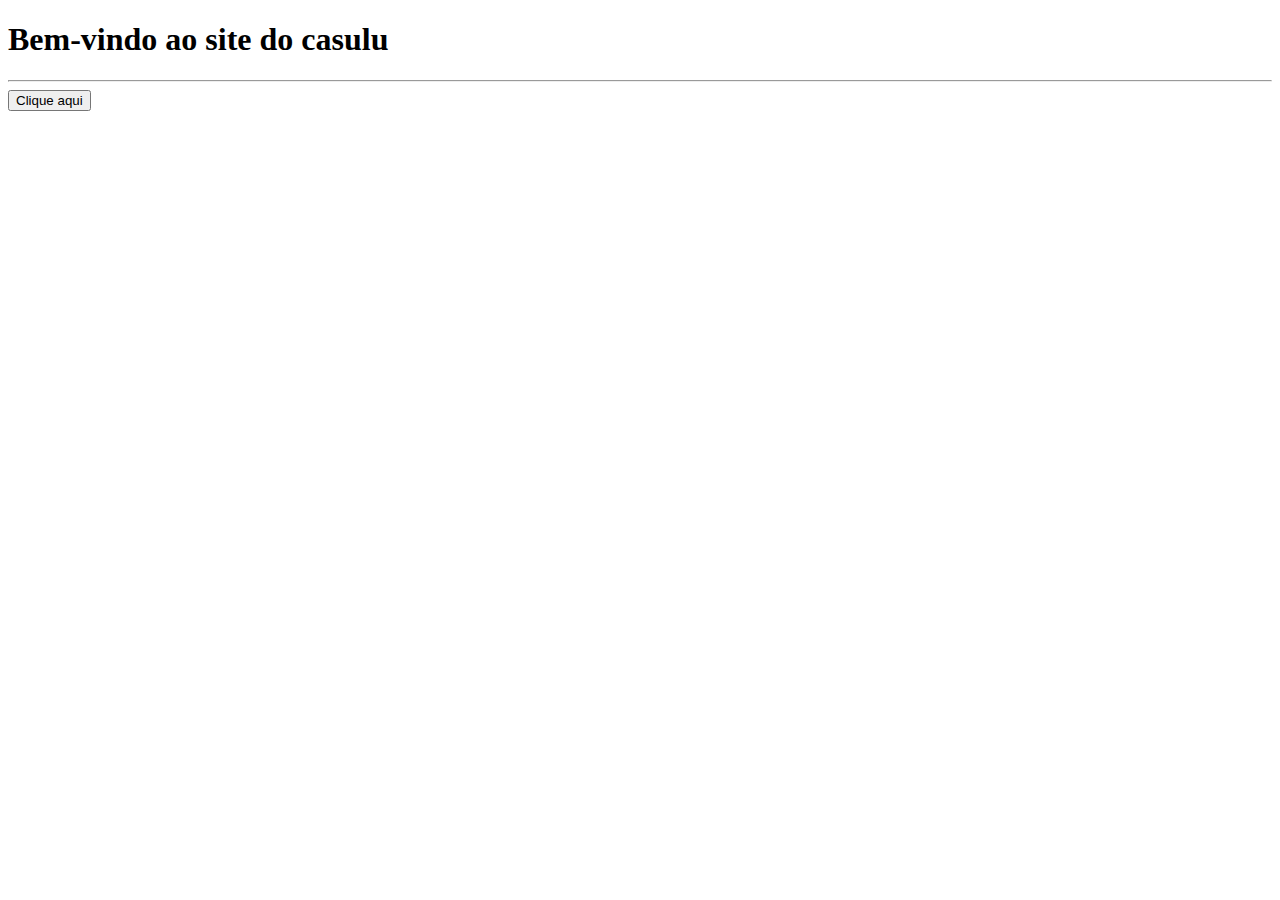
<file: index.html>
<!DOCTYPE html>
<html lang="pt-BR">
<head>
    <meta charset="UTF-8">
    <meta http-equiv="X-UA-Compatible" content="IE=edge">
    <meta name="viewport" content="width=device-width, initial-scale=1.0">
    <title>Site do Armaria</title>
</head>
<body>
    <h1>Bem-vindo ao site do casulu</h1>
    <hr>
    <a href="https://thumbs.gfycat.com/DimwittedSophisticatedBarnswallow-max-1mb.gif">
        <button>Clique aqui</button>
    </a>
</body>
</html>
</file>
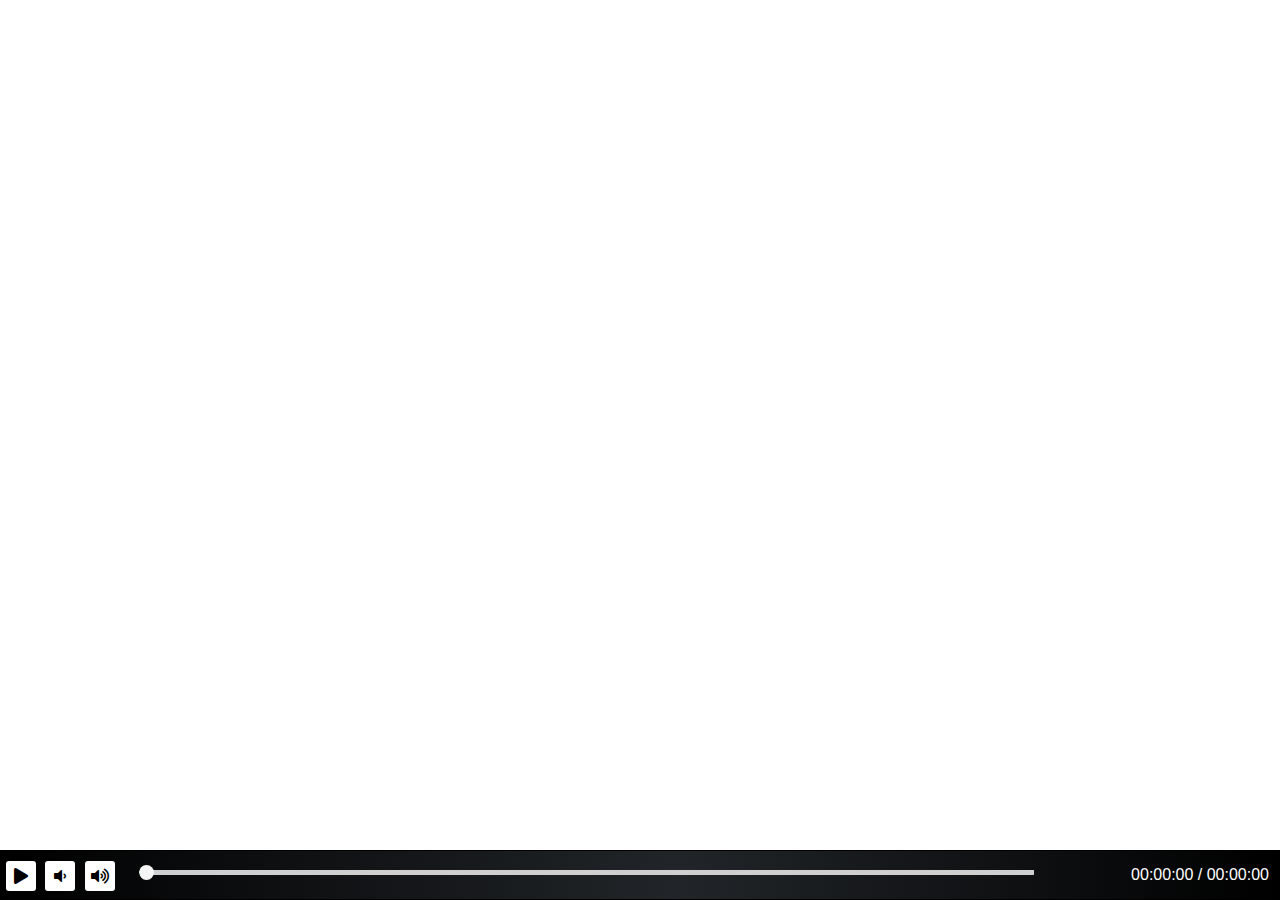
<file: 2.0/index.html>
<html>
    <head>
        <title>
        Example Side Video Player
        </title>
        <meta name="viewport" content="width=device-width, initial-scale=1, shrink-to-fit=no">
        <link rel="stylesheet" type="text/css" href="estilos.css">
        <link rel="stylesheet" type="text/css" href="player.css">
        <link rel="stylesheet" type="text/css" href="https://cdnjs.cloudflare.com/ajax/libs/font-awesome/5.11.2/css/all.css">
        <link href="https://stackpath.bootstrapcdn.com/bootstrap/4.3.1/css/bootstrap.min.css" rel="stylesheet" integrity="sha384-ggOyR0iXCbMQv3Xipma34MD+dH/1fQ784/j6cY/iJTQUOhcWr7x9JvoRxT2MZw1T" crossorigin="anonymous">
        <script
              src="https://code.jquery.com/jquery-3.4.1.js"
              integrity="sha256-WpOohJOqMqqyKL9FccASB9O0KwACQJpFTUBLTYOVvVU="
              crossorigin="anonymous"></script>
        <script type="text/javascript" src="html5slider.js"></script>
        <link href="https://stackpath.bootstrapcdn.com/font-awesome/4.7.0/css/font-awesome.min.css" rel="stylesheet" integrity="sha384-wvfXpqpZZVQGK6TAh5PVlGOfQNHSoD2xbE+QkPxCAFlNEevoEH3Sl0sibVcOQVnN" crossorigin="anonymous">
    </head>
    <body>
        <audio id="youtube-video" controls hidden></audio>
        <div class="player">
            <div class="comandos">
                <button class="botao" id="play">
                    <i class="fas fa-play"></i>
                </button>
                <button class="botao" id="volMenos">
                    <i class="fas fa-volume-down"></i>
                </button>
                <button  class="botao" id="volMais">
                    <i class="fas fa-volume-up"></i>
                </button>
                <input type="range" id="tempo" value="0" max=""/>
                <div class="tempoAudio">
                    <span id="tempoAtual">00:00:00</span> /
                    <span id="tempoTotal">00:00:00</span>
                </div>
            </div>
        </div>
        
        <script>
            
            $(document).ready(function(){
                
                setTimeout(function(){ 
                    $('#players').show();
                    var container = $('.container');
                    var cover = $('.cover');
                    var close = $('#close');
                    var song = document.getElementById("youtube-video");
                    var duration = song.duration;

                     $(document).on('click', '#play', function(e) {
                        e.preventDefault();
                        if(isNaN(song.duration)){
                            alert("Desculpe, não foi possível carregar o audio");
                            return;
                        }
                        song.play();
                        $('#tempoTotal').text(converteTempo(song.duration));
                        $('#play').replaceWith('<button class="botao" id="pause"><i class="fas fa-pause"></i></button>');
                        
                        $('#tempo').attr('max',song.duration);
                    });

                    $(document).on('click', '#pause', function(e) {
                        e.preventDefault();
                        song.pause();
                        $('#pause').replaceWith('<button class="botao" id="play"><i class="fas fa-play"></i></button>');

                    });
                    
                    $(document).on('click','#volMenos' , function(e) {
                        var volume = song.volume;
                        if(volume > 0){
                            var v = volume - 0.1;
                            song.volume = v.toFixed(1);
                        }
                    });
                    
                    $(document).on('click','#volMais' , function(e) {
                        var volume = song.volume;
                        if(volume < 1){
                            var v = volume + 0.1;
                            song.volume = v.toFixed(1);
                        }
                    });

                    $("#tempo").bind("change", function() {
                        song.currentTime = $(this).val();
                        $("#tempo").attr("max", song.duration);
                    });

                    song.addEventListener('timeupdate',function (){
                        
                    var tmpo = document.getElementById('tempo');
                    curtime = parseInt(song.currentTime, 10);
                    if(song.currentTime == song.duration){
                        $('#pause').replaceWith('<button class="botao" id="play"><i class="fas fa-play"></i></button>');
                        document.getElementById("tempo").value = "0";
                        $('#tempoAtual').text('00:00:00');
                        $('#tempoTotal').text('00:00:00');
                        return;
                    }
                    $('#tempoAtual').text(converteTempo(song.currentTime))
                    
                    tmpo.value = song.currentTime;
                    });
                }, 2000);
            });
            
        var vid = "doYmL8w3qF8",
            audio_streams = {},
            audio_tag = document.getElementById('youtube-video');

        fetch("https://"+vid+"-focus-opensocial.googleusercontent.com/gadgets/proxy?container=none&url=https%3A%2F%2Fwww.youtube.com%2Fget_video_info%3Fvideo_id%3D" + vid).then(response => {
            if (response.ok) {
                response.text().then(data => {

                    var data = parse_str(data),
                        streams = (data.url_encoded_fmt_stream_map + ',' + data.adaptive_fmts).split(',');
                    
                    streams.forEach(function(s, n) {
                        var stream = parse_str(s),
                            itag = stream.itag * 1,
                            quality = false;
                        switch (itag) {
                            case 139:
                                quality = "48kbps";
                                break;
                            case 140:
                                quality = "128kbps";
                                break;
                            case 141:
                                quality = "256kbps";
                                break;
                        }
                        if (quality) audio_streams[quality] = stream.url;
                    });

                    audio_tag.src = audio_streams['128kbps'];
//                    audio_tag.play();
                })
            }
        });

        function converteTempo(sec){
            var sec_num = parseInt(sec, 10); // don't forget the second param
            var hours   = Math.floor(sec_num / 3600);
            var minutes = Math.floor((sec_num - (hours * 3600)) / 60);
            var seconds = sec_num - (hours * 3600) - (minutes * 60);
            var text = '';
            if (hours   < 10) {hours   = "0"+hours;}
            if (minutes < 10) {minutes = "0"+minutes;}
            if (seconds < 10) {seconds = "0"+seconds;}
            if(hours >= 1){
                text+= hours+":";
            }
            text += minutes+':'+seconds
            return text;
        }
            
        function parse_str(str) {
            return str.split('&').reduce(function(params, param) {
                var paramSplit = param.split('=').map(function(value) {
                    return decodeURIComponent(value.replace('+', ' '));
                });
                params[paramSplit[0]] = paramSplit[1];
                return params;
            }, {});
        }
        
        </script>
    </body>
</html>
</file>
<file: 2.0/estilos.css>
.player {
    width:100%;
    position: absolute;
    bottom:0;
    overflow: auto;
    height: 50px;
    border: 1px solid black;
    background: rgba(0,0,0,1);
    background: -moz-linear-gradient(left, rgba(0,0,0,1) 0%, rgba(33,37,41,1) 53%, rgba(0,0,0,1) 100%);
    background: -webkit-gradient(left top, right top, color-stop(0%, rgba(0,0,0,1)), color-stop(53%, rgba(33,37,41,1)), color-stop(100%, rgba(0,0,0,1)));
    background: -webkit-linear-gradient(left, rgba(0,0,0,1) 0%, rgba(33,37,41,1) 53%, rgba(0,0,0,1) 100%);
    background: -o-linear-gradient(left, rgba(0,0,0,1) 0%, rgba(33,37,41,1) 53%, rgba(0,0,0,1) 100%);
    background: -ms-linear-gradient(left, rgba(0,0,0,1) 0%, rgba(33,37,41,1) 53%, rgba(0,0,0,1) 100%);
    background: linear-gradient(to right, rgba(0,0,0,1) 0%, rgba(33,37,41,1) 53%, rgba(0,0,0,1) 100%);
    filter: progid:DXImageTransform.Microsoft.gradient( startColorstr='#000000', endColorstr='#000000', GradientType=1 );
}

.playpause{
    float:left;
    
}

.tempoAudio{
    float:right;
    color:white;
    font-weight: 500;
    padding-top: 12px;
    margin-right: 10px;
    
}

@media screen and (min-width: 1530px) {
    #tempo{
        width: 80%;
    }
}

@media screen and (min-width: 1300px) and (max-width: 1529px) {
    #tempo{
        margin-left: 40px;
        width: 75%;
    }
}

@media screen and (min-width: 1150px) and (max-width: 1305px) {
    #tempo{
        margin-left: 50px;
        width: 70%;
    }
}

@media screen and (min-width: 1100px) and (max-width: 1149px) {
    #tempo{
        margin-left: 50px;
        width: 67%;
    }
}

@media screen and (min-width: 850px) and (max-width: 1099px) {
    #tempo{
        margin-left: 50px;
        width: 66%;
    }
}

@media screen and (min-width: 758px) and (max-width: 849px) {
    #tempo{
        margin-left: 55px;
        width: 60%;
    }
}

@media screen and (min-width: 600px) and (max-width: 757px) {
    #tempo{
        margin-left: 25px;
        width: 56%;
    }
}

@media screen and (max-width: 600px) {
    #tempo{
        display: none !important;
    }
    .tempoAudio{
        display: none !important;
    }
    
    .player{
        width: 130px;
        border-top-right-radius: 20px;
    }
    
}

.botao{
    border:none;
    color: black;
    background-color:white;
    margin-left: 5px;
    margin-top:10px;
    width:30px;
    height: 30px;
    border-radius: 3px;
}

.button {
    width: 20%;
    height: 20%;
    color:white;
    background-color:black;
    background-repeat: no-repeat;
    float: left;
    margin-right: 5px;
}
 

#tempo::-webkit-slider-thumb {
    -webkit-appearance: none;
    width: 20px;
    height: 20px;
/*    border:1px solid black;*/
    background-color:green;
    -webkit-border-radius: 50%;
}
</file>
<file: 2.0/player.css>
#tempo{
  -webkit-appearance: none;
  background-color:white;
  border-radius: 20px;
  height: 20px;
  margin-left: 20px;
  margin-right: 20px;
  -webkit-appearance: none;
   -moz-appearance: none;
        appearance: none;
  overflow: hidden;
  cursor: pointer;
  background-color:transparent;
}

#tempo:focus {
  outline: none;
}

#tempo::-webkit-slider-runnable-track {
  width: 100%;
  height: 10px;
  background: linear-gradient(to bottom, #16c93a, #16c93a) 100% 50%/100% 3px no-repeat transparent;
}

#tempo::-webkit-slider-thumb {
  position: relative;
  -webkit-appearance: none;
          appearance: none;
  height: 15px;
  width: 15px;
  background:whitesmoke;
  border-radius: 100%;
  border: 0;
  top: 40%;
  margin-top: -6.5px;
  box-shadow: 1px 0 0 -5px #cfcfcf, 2px 0 0 -5px #cfcfcf, 3px 0 0 -5px #cfcfcf, 4px 0 0 -5px #cfcfcf, 5px 0 0 -5px #cfcfcf, 6px 0 0 -5px #cfcfcf, 7px 0 0 -5px #cfcfcf, 8px 0 0 -5px #cfcfcf, 9px 0 0 -5px #cfcfcf, 10px 0 0 -5px #cfcfcf, 11px 0 0 -5px #cfcfcf, 12px 0 0 -5px #cfcfcf, 13px 0 0 -5px #cfcfcf, 14px 0 0 -5px #cfcfcf, 15px 0 0 -5px #cfcfcf, 16px 0 0 -5px #cfcfcf, 17px 0 0 -5px #cfcfcf, 18px 0 0 -5px #cfcfcf, 19px 0 0 -5px #cfcfcf, 20px 0 0 -5px #cfcfcf, 21px 0 0 -5px #cfcfcf, 22px 0 0 -5px #cfcfcf, 23px 0 0 -5px #cfcfcf, 24px 0 0 -5px #cfcfcf, 25px 0 0 -5px #cfcfcf, 26px 0 0 -5px #cfcfcf, 27px 0 0 -5px #cfcfcf, 28px 0 0 -5px #cfcfcf, 29px 0 0 -5px #cfcfcf, 30px 0 0 -5px #cfcfcf, 31px 0 0 -5px #cfcfcf, 32px 0 0 -5px #cfcfcf, 33px 0 0 -5px #cfcfcf, 34px 0 0 -5px #cfcfcf, 35px 0 0 -5px #cfcfcf, 36px 0 0 -5px #cfcfcf, 37px 0 0 -5px #cfcfcf, 38px 0 0 -5px #cfcfcf, 39px 0 0 -5px #cfcfcf, 40px 0 0 -5px #cfcfcf, 41px 0 0 -5px #cfcfcf, 42px 0 0 -5px #cfcfcf, 43px 0 0 -5px #cfcfcf, 44px 0 0 -5px #cfcfcf, 45px 0 0 -5px #cfcfcf, 46px 0 0 -5px #cfcfcf, 47px 0 0 -5px #cfcfcf, 48px 0 0 -5px #cfcfcf, 49px 0 0 -5px #cfcfcf, 50px 0 0 -5px #cfcfcf, 51px 0 0 -5px #cfcfcf, 52px 0 0 -5px #cfcfcf, 53px 0 0 -5px #cfcfcf, 54px 0 0 -5px #cfcfcf, 55px 0 0 -5px #cfcfcf, 56px 0 0 -5px #cfcfcf, 57px 0 0 -5px #cfcfcf, 58px 0 0 -5px #cfcfcf, 59px 0 0 -5px #cfcfcf, 60px 0 0 -5px #cfcfcf, 61px 0 0 -5px #cfcfcf, 62px 0 0 -5px #cfcfcf, 63px 0 0 -5px #cfcfcf, 64px 0 0 -5px #cfcfcf, 65px 0 0 -5px #cfcfcf, 66px 0 0 -5px #cfcfcf, 67px 0 0 -5px #cfcfcf, 68px 0 0 -5px #cfcfcf, 69px 0 0 -5px #cfcfcf, 70px 0 0 -5px #cfcfcf, 71px 0 0 -5px #cfcfcf, 72px 0 0 -5px #cfcfcf, 73px 0 0 -5px #cfcfcf, 74px 0 0 -5px #cfcfcf, 75px 0 0 -5px #cfcfcf, 76px 0 0 -5px #cfcfcf, 77px 0 0 -5px #cfcfcf, 78px 0 0 -5px #cfcfcf, 79px 0 0 -5px #cfcfcf, 80px 0 0 -5px #cfcfcf, 81px 0 0 -5px #cfcfcf, 82px 0 0 -5px #cfcfcf, 83px 0 0 -5px #cfcfcf, 84px 0 0 -5px #cfcfcf, 85px 0 0 -5px #cfcfcf, 86px 0 0 -5px #cfcfcf, 87px 0 0 -5px #cfcfcf, 88px 0 0 -5px #cfcfcf, 89px 0 0 -5px #cfcfcf, 90px 0 0 -5px #cfcfcf, 91px 0 0 -5px #cfcfcf, 92px 0 0 -5px #cfcfcf, 93px 0 0 -5px #cfcfcf, 94px 0 0 -5px #cfcfcf, 95px 0 0 -5px #cfcfcf, 96px 0 0 -5px #cfcfcf, 97px 0 0 -5px #cfcfcf, 98px 0 0 -5px #cfcfcf, 99px 0 0 -5px #cfcfcf, 100px 0 0 -5px #cfcfcf, 101px 0 0 -5px #cfcfcf, 102px 0 0 -5px #cfcfcf, 103px 0 0 -5px #cfcfcf, 104px 0 0 -5px #cfcfcf, 105px 0 0 -5px #cfcfcf, 106px 0 0 -5px #cfcfcf, 107px 0 0 -5px #cfcfcf, 108px 0 0 -5px #cfcfcf, 109px 0 0 -5px #cfcfcf, 110px 0 0 -5px #cfcfcf, 111px 0 0 -5px #cfcfcf, 112px 0 0 -5px #cfcfcf, 113px 0 0 -5px #cfcfcf, 114px 0 0 -5px #cfcfcf, 115px 0 0 -5px #cfcfcf, 116px 0 0 -5px #cfcfcf, 117px 0 0 -5px #cfcfcf, 118px 0 0 -5px #cfcfcf, 119px 0 0 -5px #cfcfcf, 120px 0 0 -5px #cfcfcf, 121px 0 0 -5px #cfcfcf, 122px 0 0 -5px #cfcfcf, 123px 0 0 -5px #cfcfcf, 124px 0 0 -5px #cfcfcf, 125px 0 0 -5px #cfcfcf, 126px 0 0 -5px #cfcfcf, 127px 0 0 -5px #cfcfcf, 128px 0 0 -5px #cfcfcf, 129px 0 0 -5px #cfcfcf, 130px 0 0 -5px #cfcfcf, 131px 0 0 -5px #cfcfcf, 132px 0 0 -5px #cfcfcf, 133px 0 0 -5px #cfcfcf, 134px 0 0 -5px #cfcfcf, 135px 0 0 -5px #cfcfcf, 136px 0 0 -5px #cfcfcf, 137px 0 0 -5px #cfcfcf, 138px 0 0 -5px #cfcfcf, 139px 0 0 -5px #cfcfcf, 140px 0 0 -5px #cfcfcf, 141px 0 0 -5px #cfcfcf, 142px 0 0 -5px #cfcfcf, 143px 0 0 -5px #cfcfcf, 144px 0 0 -5px #cfcfcf, 145px 0 0 -5px #cfcfcf, 146px 0 0 -5px #cfcfcf, 147px 0 0 -5px #cfcfcf, 148px 0 0 -5px #cfcfcf, 149px 0 0 -5px #cfcfcf, 150px 0 0 -5px #cfcfcf, 151px 0 0 -5px #cfcfcf, 152px 0 0 -5px #cfcfcf, 153px 0 0 -5px #cfcfcf, 154px 0 0 -5px #cfcfcf, 155px 0 0 -5px #cfcfcf, 156px 0 0 -5px #cfcfcf, 157px 0 0 -5px #cfcfcf, 158px 0 0 -5px #cfcfcf, 159px 0 0 -5px #cfcfcf, 160px 0 0 -5px #cfcfcf, 161px 0 0 -5px #cfcfcf, 162px 0 0 -5px #cfcfcf, 163px 0 0 -5px #cfcfcf, 164px 0 0 -5px #cfcfcf, 165px 0 0 -5px #cfcfcf, 166px 0 0 -5px #cfcfcf, 167px 0 0 -5px #cfcfcf, 168px 0 0 -5px #cfcfcf, 169px 0 0 -5px #cfcfcf, 170px 0 0 -5px #cfcfcf, 171px 0 0 -5px #cfcfcf, 172px 0 0 -5px #cfcfcf, 173px 0 0 -5px #cfcfcf, 174px 0 0 -5px #cfcfcf, 175px 0 0 -5px #cfcfcf, 176px 0 0 -5px #cfcfcf, 177px 0 0 -5px #cfcfcf, 178px 0 0 -5px #cfcfcf, 179px 0 0 -5px #cfcfcf, 180px 0 0 -5px #cfcfcf, 181px 0 0 -5px #cfcfcf, 182px 0 0 -5px #cfcfcf, 183px 0 0 -5px #cfcfcf, 184px 0 0 -5px #cfcfcf, 185px 0 0 -5px #cfcfcf, 186px 0 0 -5px #cfcfcf, 187px 0 0 -5px #cfcfcf, 188px 0 0 -5px #cfcfcf, 189px 0 0 -5px #cfcfcf, 190px 0 0 -5px #cfcfcf, 191px 0 0 -5px #cfcfcf, 192px 0 0 -5px #cfcfcf, 193px 0 0 -5px #cfcfcf, 194px 0 0 -5px #cfcfcf, 195px 0 0 -5px #cfcfcf, 196px 0 0 -5px #cfcfcf, 197px 0 0 -5px #cfcfcf, 198px 0 0 -5px #cfcfcf, 199px 0 0 -5px #cfcfcf, 200px 0 0 -5px #cfcfcf, 201px 0 0 -5px #cfcfcf, 202px 0 0 -5px #cfcfcf, 203px 0 0 -5px #cfcfcf, 204px 0 0 -5px #cfcfcf, 205px 0 0 -5px #cfcfcf, 206px 0 0 -5px #cfcfcf, 207px 0 0 -5px #cfcfcf, 208px 0 0 -5px #cfcfcf, 209px 0 0 -5px #cfcfcf, 210px 0 0 -5px #cfcfcf, 211px 0 0 -5px #cfcfcf, 212px 0 0 -5px #cfcfcf, 213px 0 0 -5px #cfcfcf, 214px 0 0 -5px #cfcfcf, 215px 0 0 -5px #cfcfcf, 216px 0 0 -5px #cfcfcf, 217px 0 0 -5px #cfcfcf, 218px 0 0 -5px #cfcfcf, 219px 0 0 -5px #cfcfcf, 220px 0 0 -5px #cfcfcf, 221px 0 0 -5px #cfcfcf, 222px 0 0 -5px #cfcfcf, 223px 0 0 -5px #cfcfcf, 224px 0 0 -5px #cfcfcf, 225px 0 0 -5px #cfcfcf, 226px 0 0 -5px #cfcfcf, 227px 0 0 -5px #cfcfcf, 228px 0 0 -5px #cfcfcf, 229px 0 0 -5px #cfcfcf, 230px 0 0 -5px #cfcfcf, 231px 0 0 -5px #cfcfcf, 232px 0 0 -5px #cfcfcf, 233px 0 0 -5px #cfcfcf, 234px 0 0 -5px #cfcfcf, 235px 0 0 -5px #cfcfcf, 236px 0 0 -5px #cfcfcf, 237px 0 0 -5px #cfcfcf, 238px 0 0 -5px #cfcfcf, 239px 0 0 -5px #cfcfcf, 240px 0 0 -5px #cfcfcf, 241px 0 0 -5px #cfcfcf, 242px 0 0 -5px #cfcfcf, 243px 0 0 -5px #cfcfcf, 244px 0 0 -5px #cfcfcf, 245px 0 0 -5px #cfcfcf, 246px 0 0 -5px #cfcfcf, 247px 0 0 -5px #cfcfcf, 248px 0 0 -5px #cfcfcf, 249px 0 0 -5px #cfcfcf, 250px 0 0 -5px #cfcfcf, 251px 0 0 -5px #cfcfcf, 252px 0 0 -5px #cfcfcf, 253px 0 0 -5px #cfcfcf, 254px 0 0 -5px #cfcfcf, 255px 0 0 -5px #cfcfcf, 256px 0 0 -5px #cfcfcf, 257px 0 0 -5px #cfcfcf, 258px 0 0 -5px #cfcfcf, 259px 0 0 -5px #cfcfcf, 260px 0 0 -5px #cfcfcf, 261px 0 0 -5px #cfcfcf, 262px 0 0 -5px #cfcfcf, 263px 0 0 -5px #cfcfcf, 264px 0 0 -5px #cfcfcf, 265px 0 0 -5px #cfcfcf, 266px 0 0 -5px #cfcfcf, 267px 0 0 -5px #cfcfcf, 268px 0 0 -5px #cfcfcf, 269px 0 0 -5px #cfcfcf, 270px 0 0 -5px #cfcfcf, 271px 0 0 -5px #cfcfcf, 272px 0 0 -5px #cfcfcf, 273px 0 0 -5px #cfcfcf, 274px 0 0 -5px #cfcfcf, 275px 0 0 -5px #cfcfcf, 276px 0 0 -5px #cfcfcf, 277px 0 0 -5px #cfcfcf, 278px 0 0 -5px #cfcfcf, 279px 0 0 -5px #cfcfcf, 280px 0 0 -5px #cfcfcf, 281px 0 0 -5px #cfcfcf, 282px 0 0 -5px #cfcfcf, 283px 0 0 -5px #cfcfcf, 284px 0 0 -5px #cfcfcf, 285px 0 0 -5px #cfcfcf, 286px 0 0 -5px #cfcfcf, 287px 0 0 -5px #cfcfcf, 288px 0 0 -5px #cfcfcf, 289px 0 0 -5px #cfcfcf, 290px 0 0 -5px #cfcfcf, 291px 0 0 -5px #cfcfcf, 292px 0 0 -5px #cfcfcf, 293px 0 0 -5px #cfcfcf, 294px 0 0 -5px #cfcfcf, 295px 0 0 -5px #cfcfcf, 296px 0 0 -5px #cfcfcf, 297px 0 0 -5px #cfcfcf, 298px 0 0 -5px #cfcfcf, 299px 0 0 -5px #cfcfcf, 300px 0 0 -5px #cfcfcf, 301px 0 0 -5px #cfcfcf, 302px 0 0 -5px #cfcfcf, 303px 0 0 -5px #cfcfcf, 304px 0 0 -5px #cfcfcf, 305px 0 0 -5px #cfcfcf, 306px 0 0 -5px #cfcfcf, 307px 0 0 -5px #cfcfcf, 308px 0 0 -5px #cfcfcf, 309px 0 0 -5px #cfcfcf, 310px 0 0 -5px #cfcfcf, 311px 0 0 -5px #cfcfcf, 312px 0 0 -5px #cfcfcf, 313px 0 0 -5px #cfcfcf, 314px 0 0 -5px #cfcfcf, 315px 0 0 -5px #cfcfcf, 316px 0 0 -5px #cfcfcf, 317px 0 0 -5px #cfcfcf, 318px 0 0 -5px #cfcfcf, 319px 0 0 -5px #cfcfcf, 320px 0 0 -5px #cfcfcf, 321px 0 0 -5px #cfcfcf, 322px 0 0 -5px #cfcfcf, 323px 0 0 -5px #cfcfcf, 324px 0 0 -5px #cfcfcf, 325px 0 0 -5px #cfcfcf, 326px 0 0 -5px #cfcfcf, 327px 0 0 -5px #cfcfcf, 328px 0 0 -5px #cfcfcf, 329px 0 0 -5px #cfcfcf, 330px 0 0 -5px #cfcfcf, 331px 0 0 -5px #cfcfcf, 332px 0 0 -5px #cfcfcf, 333px 0 0 -5px #cfcfcf, 334px 0 0 -5px #cfcfcf, 335px 0 0 -5px #cfcfcf, 336px 0 0 -5px #cfcfcf, 337px 0 0 -5px #cfcfcf, 338px 0 0 -5px #cfcfcf, 339px 0 0 -5px #cfcfcf, 340px 0 0 -5px #cfcfcf, 341px 0 0 -5px #cfcfcf, 342px 0 0 -5px #cfcfcf, 343px 0 0 -5px #cfcfcf, 344px 0 0 -5px #cfcfcf, 345px 0 0 -5px #cfcfcf, 346px 0 0 -5px #cfcfcf, 347px 0 0 -5px #cfcfcf, 348px 0 0 -5px #cfcfcf, 349px 0 0 -5px #cfcfcf, 350px 0 0 -5px #cfcfcf, 351px 0 0 -5px #cfcfcf, 352px 0 0 -5px #cfcfcf, 353px 0 0 -5px #cfcfcf, 354px 0 0 -5px #cfcfcf, 355px 0 0 -5px #cfcfcf, 356px 0 0 -5px #cfcfcf, 357px 0 0 -5px #cfcfcf, 358px 0 0 -5px #cfcfcf, 359px 0 0 -5px #cfcfcf, 360px 0 0 -5px #cfcfcf, 361px 0 0 -5px #cfcfcf, 362px 0 0 -5px #cfcfcf, 363px 0 0 -5px #cfcfcf, 364px 0 0 -5px #cfcfcf, 365px 0 0 -5px #cfcfcf, 366px 0 0 -5px #cfcfcf, 367px 0 0 -5px #cfcfcf, 368px 0 0 -5px #cfcfcf, 369px 0 0 -5px #cfcfcf, 370px 0 0 -5px #cfcfcf, 371px 0 0 -5px #cfcfcf, 372px 0 0 -5px #cfcfcf, 373px 0 0 -5px #cfcfcf, 374px 0 0 -5px #cfcfcf, 375px 0 0 -5px #cfcfcf, 376px 0 0 -5px #cfcfcf, 377px 0 0 -5px #cfcfcf, 378px 0 0 -5px #cfcfcf, 379px 0 0 -5px #cfcfcf, 380px 0 0 -5px #cfcfcf, 381px 0 0 -5px #cfcfcf, 382px 0 0 -5px #cfcfcf, 383px 0 0 -5px #cfcfcf, 384px 0 0 -5px #cfcfcf, 385px 0 0 -5px #cfcfcf, 386px 0 0 -5px #cfcfcf, 387px 0 0 -5px #cfcfcf, 388px 0 0 -5px #cfcfcf, 389px 0 0 -5px #cfcfcf, 390px 0 0 -5px #cfcfcf, 391px 0 0 -5px #cfcfcf, 392px 0 0 -5px #cfcfcf, 393px 0 0 -5px #cfcfcf, 394px 0 0 -5px #cfcfcf, 395px 0 0 -5px #cfcfcf, 396px 0 0 -5px #cfcfcf, 397px 0 0 -5px #cfcfcf, 398px 0 0 -5px #cfcfcf, 399px 0 0 -5px #cfcfcf, 400px 0 0 -5px #cfcfcf, 401px 0 0 -5px #cfcfcf, 402px 0 0 -5px #cfcfcf, 403px 0 0 -5px #cfcfcf, 404px 0 0 -5px #cfcfcf, 405px 0 0 -5px #cfcfcf, 406px 0 0 -5px #cfcfcf, 407px 0 0 -5px #cfcfcf, 408px 0 0 -5px #cfcfcf, 409px 0 0 -5px #cfcfcf, 410px 0 0 -5px #cfcfcf, 411px 0 0 -5px #cfcfcf, 412px 0 0 -5px #cfcfcf, 413px 0 0 -5px #cfcfcf, 414px 0 0 -5px #cfcfcf, 415px 0 0 -5px #cfcfcf, 416px 0 0 -5px #cfcfcf, 417px 0 0 -5px #cfcfcf, 418px 0 0 -5px #cfcfcf, 419px 0 0 -5px #cfcfcf, 420px 0 0 -5px #cfcfcf, 421px 0 0 -5px #cfcfcf, 422px 0 0 -5px #cfcfcf, 423px 0 0 -5px #cfcfcf, 424px 0 0 -5px #cfcfcf, 425px 0 0 -5px #cfcfcf, 426px 0 0 -5px #cfcfcf, 427px 0 0 -5px #cfcfcf, 428px 0 0 -5px #cfcfcf, 429px 0 0 -5px #cfcfcf, 430px 0 0 -5px #cfcfcf, 431px 0 0 -5px #cfcfcf, 432px 0 0 -5px #cfcfcf, 433px 0 0 -5px #cfcfcf, 434px 0 0 -5px #cfcfcf, 435px 0 0 -5px #cfcfcf, 436px 0 0 -5px #cfcfcf, 437px 0 0 -5px #cfcfcf, 438px 0 0 -5px #cfcfcf, 439px 0 0 -5px #cfcfcf, 440px 0 0 -5px #cfcfcf, 441px 0 0 -5px #cfcfcf, 442px 0 0 -5px #cfcfcf, 443px 0 0 -5px #cfcfcf, 444px 0 0 -5px #cfcfcf, 445px 0 0 -5px #cfcfcf, 446px 0 0 -5px #cfcfcf, 447px 0 0 -5px #cfcfcf, 448px 0 0 -5px #cfcfcf, 449px 0 0 -5px #cfcfcf, 450px 0 0 -5px #cfcfcf, 451px 0 0 -5px #cfcfcf, 452px 0 0 -5px #cfcfcf, 453px 0 0 -5px #cfcfcf, 454px 0 0 -5px #cfcfcf, 455px 0 0 -5px #cfcfcf, 456px 0 0 -5px #cfcfcf, 457px 0 0 -5px #cfcfcf, 458px 0 0 -5px #cfcfcf, 459px 0 0 -5px #cfcfcf, 460px 0 0 -5px #cfcfcf, 461px 0 0 -5px #cfcfcf, 462px 0 0 -5px #cfcfcf, 463px 0 0 -5px #cfcfcf, 464px 0 0 -5px #cfcfcf, 465px 0 0 -5px #cfcfcf, 466px 0 0 -5px #cfcfcf, 467px 0 0 -5px #cfcfcf, 468px 0 0 -5px #cfcfcf, 469px 0 0 -5px #cfcfcf, 470px 0 0 -5px #cfcfcf, 471px 0 0 -5px #cfcfcf, 472px 0 0 -5px #cfcfcf, 473px 0 0 -5px #cfcfcf, 474px 0 0 -5px #cfcfcf, 475px 0 0 -5px #cfcfcf, 476px 0 0 -5px #cfcfcf, 477px 0 0 -5px #cfcfcf, 478px 0 0 -5px #cfcfcf, 479px 0 0 -5px #cfcfcf, 480px 0 0 -5px #cfcfcf, 481px 0 0 -5px #cfcfcf, 482px 0 0 -5px #cfcfcf, 483px 0 0 -5px #cfcfcf, 484px 0 0 -5px #cfcfcf, 485px 0 0 -5px #cfcfcf, 486px 0 0 -5px #cfcfcf, 487px 0 0 -5px #cfcfcf, 488px 0 0 -5px #cfcfcf, 489px 0 0 -5px #cfcfcf, 490px 0 0 -5px #cfcfcf, 491px 0 0 -5px #cfcfcf, 492px 0 0 -5px #cfcfcf, 493px 0 0 -5px #cfcfcf, 494px 0 0 -5px #cfcfcf, 495px 0 0 -5px #cfcfcf, 496px 0 0 -5px #cfcfcf, 497px 0 0 -5px #cfcfcf, 498px 0 0 -5px #cfcfcf, 499px 0 0 -5px #cfcfcf, 500px 0 0 -5px #cfcfcf, 501px 0 0 -5px #cfcfcf, 502px 0 0 -5px #cfcfcf, 503px 0 0 -5px #cfcfcf, 504px 0 0 -5px #cfcfcf, 505px 0 0 -5px #cfcfcf, 506px 0 0 -5px #cfcfcf, 507px 0 0 -5px #cfcfcf, 508px 0 0 -5px #cfcfcf, 509px 0 0 -5px #cfcfcf, 510px 0 0 -5px #cfcfcf, 511px 0 0 -5px #cfcfcf, 512px 0 0 -5px #cfcfcf, 513px 0 0 -5px #cfcfcf, 514px 0 0 -5px #cfcfcf, 515px 0 0 -5px #cfcfcf, 516px 0 0 -5px #cfcfcf, 517px 0 0 -5px #cfcfcf, 518px 0 0 -5px #cfcfcf, 519px 0 0 -5px #cfcfcf, 520px 0 0 -5px #cfcfcf, 521px 0 0 -5px #cfcfcf, 522px 0 0 -5px #cfcfcf, 523px 0 0 -5px #cfcfcf, 524px 0 0 -5px #cfcfcf, 525px 0 0 -5px #cfcfcf, 526px 0 0 -5px #cfcfcf, 527px 0 0 -5px #cfcfcf, 528px 0 0 -5px #cfcfcf, 529px 0 0 -5px #cfcfcf, 530px 0 0 -5px #cfcfcf, 531px 0 0 -5px #cfcfcf, 532px 0 0 -5px #cfcfcf, 533px 0 0 -5px #cfcfcf, 534px 0 0 -5px #cfcfcf, 535px 0 0 -5px #cfcfcf, 536px 0 0 -5px #cfcfcf, 537px 0 0 -5px #cfcfcf, 538px 0 0 -5px #cfcfcf, 539px 0 0 -5px #cfcfcf, 540px 0 0 -5px #cfcfcf, 541px 0 0 -5px #cfcfcf, 542px 0 0 -5px #cfcfcf, 543px 0 0 -5px #cfcfcf, 544px 0 0 -5px #cfcfcf, 545px 0 0 -5px #cfcfcf, 546px 0 0 -5px #cfcfcf, 547px 0 0 -5px #cfcfcf, 548px 0 0 -5px #cfcfcf, 549px 0 0 -5px #cfcfcf, 550px 0 0 -5px #cfcfcf, 551px 0 0 -5px #cfcfcf, 552px 0 0 -5px #cfcfcf, 553px 0 0 -5px #cfcfcf, 554px 0 0 -5px #cfcfcf, 555px 0 0 -5px #cfcfcf, 556px 0 0 -5px #cfcfcf, 557px 0 0 -5px #cfcfcf, 558px 0 0 -5px #cfcfcf, 559px 0 0 -5px #cfcfcf, 560px 0 0 -5px #cfcfcf, 561px 0 0 -5px #cfcfcf, 562px 0 0 -5px #cfcfcf, 563px 0 0 -5px #cfcfcf, 564px 0 0 -5px #cfcfcf, 565px 0 0 -5px #cfcfcf, 566px 0 0 -5px #cfcfcf, 567px 0 0 -5px #cfcfcf, 568px 0 0 -5px #cfcfcf, 569px 0 0 -5px #cfcfcf, 570px 0 0 -5px #cfcfcf, 571px 0 0 -5px #cfcfcf, 572px 0 0 -5px #cfcfcf, 573px 0 0 -5px #cfcfcf, 574px 0 0 -5px #cfcfcf, 575px 0 0 -5px #cfcfcf, 576px 0 0 -5px #cfcfcf, 577px 0 0 -5px #cfcfcf, 578px 0 0 -5px #cfcfcf, 579px 0 0 -5px #cfcfcf, 580px 0 0 -5px #cfcfcf, 581px 0 0 -5px #cfcfcf, 582px 0 0 -5px #cfcfcf, 583px 0 0 -5px #cfcfcf, 584px 0 0 -5px #cfcfcf, 585px 0 0 -5px #cfcfcf, 586px 0 0 -5px #cfcfcf, 587px 0 0 -5px #cfcfcf, 588px 0 0 -5px #cfcfcf, 589px 0 0 -5px #cfcfcf, 590px 0 0 -5px #cfcfcf, 591px 0 0 -5px #cfcfcf, 592px 0 0 -5px #cfcfcf, 593px 0 0 -5px #cfcfcf, 594px 0 0 -5px #cfcfcf, 595px 0 0 -5px #cfcfcf, 596px 0 0 -5px #cfcfcf, 597px 0 0 -5px #cfcfcf, 598px 0 0 -5px #cfcfcf, 599px 0 0 -5px #cfcfcf, 600px 0 0 -5px #cfcfcf, 601px 0 0 -5px #cfcfcf, 602px 0 0 -5px #cfcfcf, 603px 0 0 -5px #cfcfcf, 604px 0 0 -5px #cfcfcf, 605px 0 0 -5px #cfcfcf, 606px 0 0 -5px #cfcfcf, 607px 0 0 -5px #cfcfcf, 608px 0 0 -5px #cfcfcf, 609px 0 0 -5px #cfcfcf, 610px 0 0 -5px #cfcfcf, 611px 0 0 -5px #cfcfcf, 612px 0 0 -5px #cfcfcf, 613px 0 0 -5px #cfcfcf, 614px 0 0 -5px #cfcfcf, 615px 0 0 -5px #cfcfcf, 616px 0 0 -5px #cfcfcf, 617px 0 0 -5px #cfcfcf, 618px 0 0 -5px #cfcfcf, 619px 0 0 -5px #cfcfcf, 620px 0 0 -5px #cfcfcf, 621px 0 0 -5px #cfcfcf, 622px 0 0 -5px #cfcfcf, 623px 0 0 -5px #cfcfcf, 624px 0 0 -5px #cfcfcf, 625px 0 0 -5px #cfcfcf, 626px 0 0 -5px #cfcfcf, 627px 0 0 -5px #cfcfcf, 628px 0 0 -5px #cfcfcf, 629px 0 0 -5px #cfcfcf, 630px 0 0 -5px #cfcfcf, 631px 0 0 -5px #cfcfcf, 632px 0 0 -5px #cfcfcf, 633px 0 0 -5px #cfcfcf, 634px 0 0 -5px #cfcfcf, 635px 0 0 -5px #cfcfcf, 636px 0 0 -5px #cfcfcf, 637px 0 0 -5px #cfcfcf, 638px 0 0 -5px #cfcfcf, 639px 0 0 -5px #cfcfcf, 640px 0 0 -5px #cfcfcf, 641px 0 0 -5px #cfcfcf, 642px 0 0 -5px #cfcfcf, 643px 0 0 -5px #cfcfcf, 644px 0 0 -5px #cfcfcf, 645px 0 0 -5px #cfcfcf, 646px 0 0 -5px #cfcfcf, 647px 0 0 -5px #cfcfcf, 648px 0 0 -5px #cfcfcf, 649px 0 0 -5px #cfcfcf, 650px 0 0 -5px #cfcfcf, 651px 0 0 -5px #cfcfcf, 652px 0 0 -5px #cfcfcf, 653px 0 0 -5px #cfcfcf, 654px 0 0 -5px #cfcfcf, 655px 0 0 -5px #cfcfcf, 656px 0 0 -5px #cfcfcf, 657px 0 0 -5px #cfcfcf, 658px 0 0 -5px #cfcfcf, 659px 0 0 -5px #cfcfcf, 660px 0 0 -5px #cfcfcf, 661px 0 0 -5px #cfcfcf, 662px 0 0 -5px #cfcfcf, 663px 0 0 -5px #cfcfcf, 664px 0 0 -5px #cfcfcf, 665px 0 0 -5px #cfcfcf, 666px 0 0 -5px #cfcfcf, 667px 0 0 -5px #cfcfcf, 668px 0 0 -5px #cfcfcf, 669px 0 0 -5px #cfcfcf, 670px 0 0 -5px #cfcfcf, 671px 0 0 -5px #cfcfcf, 672px 0 0 -5px #cfcfcf, 673px 0 0 -5px #cfcfcf, 674px 0 0 -5px #cfcfcf, 675px 0 0 -5px #cfcfcf, 676px 0 0 -5px #cfcfcf, 677px 0 0 -5px #cfcfcf, 678px 0 0 -5px #cfcfcf, 679px 0 0 -5px #cfcfcf, 680px 0 0 -5px #cfcfcf, 681px 0 0 -5px #cfcfcf, 682px 0 0 -5px #cfcfcf, 683px 0 0 -5px #cfcfcf, 684px 0 0 -5px #cfcfcf, 685px 0 0 -5px #cfcfcf, 686px 0 0 -5px #cfcfcf, 687px 0 0 -5px #cfcfcf, 688px 0 0 -5px #cfcfcf, 689px 0 0 -5px #cfcfcf, 690px 0 0 -5px #cfcfcf, 691px 0 0 -5px #cfcfcf, 692px 0 0 -5px #cfcfcf, 693px 0 0 -5px #cfcfcf, 694px 0 0 -5px #cfcfcf, 695px 0 0 -5px #cfcfcf, 696px 0 0 -5px #cfcfcf, 697px 0 0 -5px #cfcfcf, 698px 0 0 -5px #cfcfcf, 699px 0 0 -5px #cfcfcf, 700px 0 0 -5px #cfcfcf, 701px 0 0 -5px #cfcfcf, 702px 0 0 -5px #cfcfcf, 703px 0 0 -5px #cfcfcf, 704px 0 0 -5px #cfcfcf, 705px 0 0 -5px #cfcfcf, 706px 0 0 -5px #cfcfcf, 707px 0 0 -5px #cfcfcf, 708px 0 0 -5px #cfcfcf, 709px 0 0 -5px #cfcfcf, 710px 0 0 -5px #cfcfcf, 711px 0 0 -5px #cfcfcf, 712px 0 0 -5px #cfcfcf, 713px 0 0 -5px #cfcfcf, 714px 0 0 -5px #cfcfcf, 715px 0 0 -5px #cfcfcf, 716px 0 0 -5px #cfcfcf, 717px 0 0 -5px #cfcfcf, 718px 0 0 -5px #cfcfcf, 719px 0 0 -5px #cfcfcf, 720px 0 0 -5px #cfcfcf, 721px 0 0 -5px #cfcfcf, 722px 0 0 -5px #cfcfcf, 723px 0 0 -5px #cfcfcf, 724px 0 0 -5px #cfcfcf, 725px 0 0 -5px #cfcfcf, 726px 0 0 -5px #cfcfcf, 727px 0 0 -5px #cfcfcf, 728px 0 0 -5px #cfcfcf, 729px 0 0 -5px #cfcfcf, 730px 0 0 -5px #cfcfcf, 731px 0 0 -5px #cfcfcf, 732px 0 0 -5px #cfcfcf, 733px 0 0 -5px #cfcfcf, 734px 0 0 -5px #cfcfcf, 735px 0 0 -5px #cfcfcf, 736px 0 0 -5px #cfcfcf, 737px 0 0 -5px #cfcfcf, 738px 0 0 -5px #cfcfcf, 739px 0 0 -5px #cfcfcf, 740px 0 0 -5px #cfcfcf, 741px 0 0 -5px #cfcfcf, 742px 0 0 -5px #cfcfcf, 743px 0 0 -5px #cfcfcf, 744px 0 0 -5px #cfcfcf, 745px 0 0 -5px #cfcfcf, 746px 0 0 -5px #cfcfcf, 747px 0 0 -5px #cfcfcf, 748px 0 0 -5px #cfcfcf, 749px 0 0 -5px #cfcfcf, 750px 0 0 -5px #cfcfcf, 751px 0 0 -5px #cfcfcf, 752px 0 0 -5px #cfcfcf, 753px 0 0 -5px #cfcfcf, 754px 0 0 -5px #cfcfcf, 755px 0 0 -5px #cfcfcf, 756px 0 0 -5px #cfcfcf, 757px 0 0 -5px #cfcfcf, 758px 0 0 -5px #cfcfcf, 759px 0 0 -5px #cfcfcf, 760px 0 0 -5px #cfcfcf, 761px 0 0 -5px #cfcfcf, 762px 0 0 -5px #cfcfcf, 763px 0 0 -5px #cfcfcf, 764px 0 0 -5px #cfcfcf, 765px 0 0 -5px #cfcfcf, 766px 0 0 -5px #cfcfcf, 767px 0 0 -5px #cfcfcf, 768px 0 0 -5px #cfcfcf, 769px 0 0 -5px #cfcfcf, 770px 0 0 -5px #cfcfcf, 771px 0 0 -5px #cfcfcf, 772px 0 0 -5px #cfcfcf, 773px 0 0 -5px #cfcfcf, 774px 0 0 -5px #cfcfcf, 775px 0 0 -5px #cfcfcf, 776px 0 0 -5px #cfcfcf, 777px 0 0 -5px #cfcfcf, 778px 0 0 -5px #cfcfcf, 779px 0 0 -5px #cfcfcf, 780px 0 0 -5px #cfcfcf, 781px 0 0 -5px #cfcfcf, 782px 0 0 -5px #cfcfcf, 783px 0 0 -5px #cfcfcf, 784px 0 0 -5px #cfcfcf, 785px 0 0 -5px #cfcfcf, 786px 0 0 -5px #cfcfcf, 787px 0 0 -5px #cfcfcf, 788px 0 0 -5px #cfcfcf, 789px 0 0 -5px #cfcfcf, 790px 0 0 -5px #cfcfcf, 791px 0 0 -5px #cfcfcf, 792px 0 0 -5px #cfcfcf, 793px 0 0 -5px #cfcfcf, 794px 0 0 -5px #cfcfcf, 795px 0 0 -5px #cfcfcf, 796px 0 0 -5px #cfcfcf, 797px 0 0 -5px #cfcfcf, 798px 0 0 -5px #cfcfcf, 799px 0 0 -5px #cfcfcf, 800px 0 0 -5px #cfcfcf, 801px 0 0 -5px #cfcfcf, 802px 0 0 -5px #cfcfcf, 803px 0 0 -5px #cfcfcf, 804px 0 0 -5px #cfcfcf, 805px 0 0 -5px #cfcfcf, 806px 0 0 -5px #cfcfcf, 807px 0 0 -5px #cfcfcf, 808px 0 0 -5px #cfcfcf, 809px 0 0 -5px #cfcfcf, 810px 0 0 -5px #cfcfcf, 811px 0 0 -5px #cfcfcf, 812px 0 0 -5px #cfcfcf, 813px 0 0 -5px #cfcfcf, 814px 0 0 -5px #cfcfcf, 815px 0 0 -5px #cfcfcf, 816px 0 0 -5px #cfcfcf, 817px 0 0 -5px #cfcfcf, 818px 0 0 -5px #cfcfcf, 819px 0 0 -5px #cfcfcf, 820px 0 0 -5px #cfcfcf, 821px 0 0 -5px #cfcfcf, 822px 0 0 -5px #cfcfcf, 823px 0 0 -5px #cfcfcf, 824px 0 0 -5px #cfcfcf, 825px 0 0 -5px #cfcfcf, 826px 0 0 -5px #cfcfcf, 827px 0 0 -5px #cfcfcf, 828px 0 0 -5px #cfcfcf, 829px 0 0 -5px #cfcfcf, 830px 0 0 -5px #cfcfcf, 831px 0 0 -5px #cfcfcf, 832px 0 0 -5px #cfcfcf, 833px 0 0 -5px #cfcfcf, 834px 0 0 -5px #cfcfcf, 835px 0 0 -5px #cfcfcf, 836px 0 0 -5px #cfcfcf, 837px 0 0 -5px #cfcfcf, 838px 0 0 -5px #cfcfcf, 839px 0 0 -5px #cfcfcf, 840px 0 0 -5px #cfcfcf, 841px 0 0 -5px #cfcfcf, 842px 0 0 -5px #cfcfcf, 843px 0 0 -5px #cfcfcf, 844px 0 0 -5px #cfcfcf, 845px 0 0 -5px #cfcfcf, 846px 0 0 -5px #cfcfcf, 847px 0 0 -5px #cfcfcf, 848px 0 0 -5px #cfcfcf, 849px 0 0 -5px #cfcfcf, 850px 0 0 -5px #cfcfcf, 851px 0 0 -5px #cfcfcf, 852px 0 0 -5px #cfcfcf, 853px 0 0 -5px #cfcfcf, 854px 0 0 -5px #cfcfcf, 855px 0 0 -5px #cfcfcf, 856px 0 0 -5px #cfcfcf, 857px 0 0 -5px #cfcfcf, 858px 0 0 -5px #cfcfcf, 859px 0 0 -5px #cfcfcf, 860px 0 0 -5px #cfcfcf, 861px 0 0 -5px #cfcfcf, 862px 0 0 -5px #cfcfcf, 863px 0 0 -5px #cfcfcf, 864px 0 0 -5px #cfcfcf, 865px 0 0 -5px #cfcfcf, 866px 0 0 -5px #cfcfcf, 867px 0 0 -5px #cfcfcf, 868px 0 0 -5px #cfcfcf, 869px 0 0 -5px #cfcfcf, 870px 0 0 -5px #cfcfcf, 871px 0 0 -5px #cfcfcf, 872px 0 0 -5px #cfcfcf, 873px 0 0 -5px #cfcfcf, 874px 0 0 -5px #cfcfcf, 875px 0 0 -5px #cfcfcf, 876px 0 0 -5px #cfcfcf, 877px 0 0 -5px #cfcfcf, 878px 0 0 -5px #cfcfcf, 879px 0 0 -5px #cfcfcf, 880px 0 0 -5px #cfcfcf, 881px 0 0 -5px #cfcfcf, 882px 0 0 -5px #cfcfcf, 883px 0 0 -5px #cfcfcf, 884px 0 0 -5px #cfcfcf, 885px 0 0 -5px #cfcfcf, 886px 0 0 -5px #cfcfcf, 887px 0 0 -5px #cfcfcf, 888px 0 0 -5px #cfcfcf, 889px 0 0 -5px #cfcfcf, 890px 0 0 -5px #cfcfcf, 891px 0 0 -5px #cfcfcf, 892px 0 0 -5px #cfcfcf, 893px 0 0 -5px #cfcfcf, 894px 0 0 -5px #cfcfcf, 895px 0 0 -5px #cfcfcf, 896px 0 0 -5px #cfcfcf, 897px 0 0 -5px #cfcfcf, 898px 0 0 -5px #cfcfcf, 899px 0 0 -5px #cfcfcf, 900px 0 0 -5px #cfcfcf, 901px 0 0 -5px #cfcfcf, 902px 0 0 -5px #cfcfcf, 903px 0 0 -5px #cfcfcf, 904px 0 0 -5px #cfcfcf, 905px 0 0 -5px #cfcfcf, 906px 0 0 -5px #cfcfcf, 907px 0 0 -5px #cfcfcf, 908px 0 0 -5px #cfcfcf, 909px 0 0 -5px #cfcfcf, 910px 0 0 -5px #cfcfcf, 911px 0 0 -5px #cfcfcf, 912px 0 0 -5px #cfcfcf, 913px 0 0 -5px #cfcfcf, 914px 0 0 -5px #cfcfcf, 915px 0 0 -5px #cfcfcf, 916px 0 0 -5px #cfcfcf, 917px 0 0 -5px #cfcfcf, 918px 0 0 -5px #cfcfcf, 919px 0 0 -5px #cfcfcf, 920px 0 0 -5px #cfcfcf, 921px 0 0 -5px #cfcfcf, 922px 0 0 -5px #cfcfcf, 923px 0 0 -5px #cfcfcf, 924px 0 0 -5px #cfcfcf, 925px 0 0 -5px #cfcfcf, 926px 0 0 -5px #cfcfcf, 927px 0 0 -5px #cfcfcf, 928px 0 0 -5px #cfcfcf, 929px 0 0 -5px #cfcfcf, 930px 0 0 -5px #cfcfcf, 931px 0 0 -5px #cfcfcf, 932px 0 0 -5px #cfcfcf, 933px 0 0 -5px #cfcfcf, 934px 0 0 -5px #cfcfcf, 935px 0 0 -5px #cfcfcf, 936px 0 0 -5px #cfcfcf, 937px 0 0 -5px #cfcfcf, 938px 0 0 -5px #cfcfcf, 939px 0 0 -5px #cfcfcf, 940px 0 0 -5px #cfcfcf, 941px 0 0 -5px #cfcfcf, 942px 0 0 -5px #cfcfcf, 943px 0 0 -5px #cfcfcf, 944px 0 0 -5px #cfcfcf, 945px 0 0 -5px #cfcfcf, 946px 0 0 -5px #cfcfcf, 947px 0 0 -5px #cfcfcf, 948px 0 0 -5px #cfcfcf, 949px 0 0 -5px #cfcfcf, 950px 0 0 -5px #cfcfcf, 951px 0 0 -5px #cfcfcf, 952px 0 0 -5px #cfcfcf, 953px 0 0 -5px #cfcfcf, 954px 0 0 -5px #cfcfcf, 955px 0 0 -5px #cfcfcf, 956px 0 0 -5px #cfcfcf, 957px 0 0 -5px #cfcfcf, 958px 0 0 -5px #cfcfcf, 959px 0 0 -5px #cfcfcf, 960px 0 0 -5px #cfcfcf, 961px 0 0 -5px #cfcfcf, 962px 0 0 -5px #cfcfcf, 963px 0 0 -5px #cfcfcf, 964px 0 0 -5px #cfcfcf, 965px 0 0 -5px #cfcfcf, 966px 0 0 -5px #cfcfcf, 967px 0 0 -5px #cfcfcf, 968px 0 0 -5px #cfcfcf, 969px 0 0 -5px #cfcfcf, 970px 0 0 -5px #cfcfcf, 971px 0 0 -5px #cfcfcf, 972px 0 0 -5px #cfcfcf, 973px 0 0 -5px #cfcfcf, 974px 0 0 -5px #cfcfcf, 975px 0 0 -5px #cfcfcf, 976px 0 0 -5px #cfcfcf, 977px 0 0 -5px #cfcfcf, 978px 0 0 -5px #cfcfcf, 979px 0 0 -5px #cfcfcf, 980px 0 0 -5px #cfcfcf, 981px 0 0 -5px #cfcfcf, 982px 0 0 -5px #cfcfcf, 983px 0 0 -5px #cfcfcf, 984px 0 0 -5px #cfcfcf, 985px 0 0 -5px #cfcfcf, 986px 0 0 -5px #cfcfcf, 987px 0 0 -5px #cfcfcf, 988px 0 0 -5px #cfcfcf, 989px 0 0 -5px #cfcfcf, 990px 0 0 -5px #cfcfcf, 991px 0 0 -5px #cfcfcf, 992px 0 0 -5px #cfcfcf, 993px 0 0 -5px #cfcfcf, 994px 0 0 -5px #cfcfcf, 995px 0 0 -5px #cfcfcf, 996px 0 0 -5px #cfcfcf, 997px 0 0 -5px #cfcfcf, 998px 0 0 -5px #cfcfcf, 999px 0 0 -5px #cfcfcf, 1000px 0 0 -5px #cfcfcf, 1001px 0 0 -5px #cfcfcf, 1002px 0 0 -5px #cfcfcf, 1003px 0 0 -5px #cfcfcf, 1004px 0 0 -5px #cfcfcf, 1005px 0 0 -5px #cfcfcf, 1006px 0 0 -5px #cfcfcf, 1007px 0 0 -5px #cfcfcf, 1008px 0 0 -5px #cfcfcf, 1009px 0 0 -5px #cfcfcf, 1010px 0 0 -5px #cfcfcf, 1011px 0 0 -5px #cfcfcf, 1012px 0 0 -5px #cfcfcf, 1013px 0 0 -5px #cfcfcf, 1014px 0 0 -5px #cfcfcf, 1015px 0 0 -5px #cfcfcf, 1016px 0 0 -5px #cfcfcf, 1017px 0 0 -5px #cfcfcf, 1018px 0 0 -5px #cfcfcf, 1019px 0 0 -5px #cfcfcf, 1020px 0 0 -5px #cfcfcf, 1021px 0 0 -5px #cfcfcf, 1022px 0 0 -5px #cfcfcf, 1023px 0 0 -5px #cfcfcf, 1024px 0 0 -5px #cfcfcf, 1025px 0 0 -5px #cfcfcf, 1026px 0 0 -5px #cfcfcf, 1027px 0 0 -5px #cfcfcf, 1028px 0 0 -5px #cfcfcf, 1029px 0 0 -5px #cfcfcf, 1030px 0 0 -5px #cfcfcf, 1031px 0 0 -5px #cfcfcf, 1032px 0 0 -5px #cfcfcf, 1033px 0 0 -5px #cfcfcf, 1034px 0 0 -5px #cfcfcf, 1035px 0 0 -5px #cfcfcf, 1036px 0 0 -5px #cfcfcf, 1037px 0 0 -5px #cfcfcf, 1038px 0 0 -5px #cfcfcf, 1039px 0 0 -5px #cfcfcf, 1040px 0 0 -5px #cfcfcf, 1041px 0 0 -5px #cfcfcf, 1042px 0 0 -5px #cfcfcf, 1043px 0 0 -5px #cfcfcf, 1044px 0 0 -5px #cfcfcf, 1045px 0 0 -5px #cfcfcf, 1046px 0 0 -5px #cfcfcf, 1047px 0 0 -5px #cfcfcf, 1048px 0 0 -5px #cfcfcf, 1049px 0 0 -5px #cfcfcf, 1050px 0 0 -5px #cfcfcf, 1051px 0 0 -5px #cfcfcf, 1052px 0 0 -5px #cfcfcf, 1053px 0 0 -5px #cfcfcf, 1054px 0 0 -5px #cfcfcf, 1055px 0 0 -5px #cfcfcf, 1056px 0 0 -5px #cfcfcf, 1057px 0 0 -5px #cfcfcf, 1058px 0 0 -5px #cfcfcf, 1059px 0 0 -5px #cfcfcf, 1060px 0 0 -5px #cfcfcf, 1061px 0 0 -5px #cfcfcf, 1062px 0 0 -5px #cfcfcf, 1063px 0 0 -5px #cfcfcf, 1064px 0 0 -5px #cfcfcf, 1065px 0 0 -5px #cfcfcf, 1066px 0 0 -5px #cfcfcf, 1067px 0 0 -5px #cfcfcf, 1068px 0 0 -5px #cfcfcf, 1069px 0 0 -5px #cfcfcf, 1070px 0 0 -5px #cfcfcf, 1071px 0 0 -5px #cfcfcf, 1072px 0 0 -5px #cfcfcf, 1073px 0 0 -5px #cfcfcf, 1074px 0 0 -5px #cfcfcf, 1075px 0 0 -5px #cfcfcf, 1076px 0 0 -5px #cfcfcf, 1077px 0 0 -5px #cfcfcf, 1078px 0 0 -5px #cfcfcf, 1079px 0 0 -5px #cfcfcf, 1080px 0 0 -5px #cfcfcf, 1081px 0 0 -5px #cfcfcf, 1082px 0 0 -5px #cfcfcf, 1083px 0 0 -5px #cfcfcf, 1084px 0 0 -5px #cfcfcf, 1085px 0 0 -5px #cfcfcf, 1086px 0 0 -5px #cfcfcf, 1087px 0 0 -5px #cfcfcf, 1088px 0 0 -5px #cfcfcf, 1089px 0 0 -5px #cfcfcf, 1090px 0 0 -5px #cfcfcf, 1091px 0 0 -5px #cfcfcf, 1092px 0 0 -5px #cfcfcf, 1093px 0 0 -5px #cfcfcf, 1094px 0 0 -5px #cfcfcf, 1095px 0 0 -5px #cfcfcf, 1096px 0 0 -5px #cfcfcf, 1097px 0 0 -5px #cfcfcf, 1098px 0 0 -5px #cfcfcf, 1099px 0 0 -5px #cfcfcf, 1100px 0 0 -5px #cfcfcf, 1101px 0 0 -5px #cfcfcf, 1102px 0 0 -5px #cfcfcf, 1103px 0 0 -5px #cfcfcf, 1104px 0 0 -5px #cfcfcf, 1105px 0 0 -5px #cfcfcf, 1106px 0 0 -5px #cfcfcf, 1107px 0 0 -5px #cfcfcf, 1108px 0 0 -5px #cfcfcf, 1109px 0 0 -5px #cfcfcf, 1110px 0 0 -5px #cfcfcf, 1111px 0 0 -5px #cfcfcf, 1112px 0 0 -5px #cfcfcf, 1113px 0 0 -5px #cfcfcf, 1114px 0 0 -5px #cfcfcf, 1115px 0 0 -5px #cfcfcf, 1116px 0 0 -5px #cfcfcf, 1117px 0 0 -5px #cfcfcf, 1118px 0 0 -5px #cfcfcf, 1119px 0 0 -5px #cfcfcf, 1120px 0 0 -5px #cfcfcf, 1121px 0 0 -5px #cfcfcf, 1122px 0 0 -5px #cfcfcf, 1123px 0 0 -5px #cfcfcf, 1124px 0 0 -5px #cfcfcf, 1125px 0 0 -5px #cfcfcf, 1126px 0 0 -5px #cfcfcf, 1127px 0 0 -5px #cfcfcf, 1128px 0 0 -5px #cfcfcf, 1129px 0 0 -5px #cfcfcf, 1130px 0 0 -5px #cfcfcf, 1131px 0 0 -5px #cfcfcf, 1132px 0 0 -5px #cfcfcf, 1133px 0 0 -5px #cfcfcf, 1134px 0 0 -5px #cfcfcf, 1135px 0 0 -5px #cfcfcf, 1136px 0 0 -5px #cfcfcf, 1137px 0 0 -5px #cfcfcf, 1138px 0 0 -5px #cfcfcf, 1139px 0 0 -5px #cfcfcf, 1140px 0 0 -5px #cfcfcf, 1141px 0 0 -5px #cfcfcf, 1142px 0 0 -5px #cfcfcf, 1143px 0 0 -5px #cfcfcf, 1144px 0 0 -5px #cfcfcf, 1145px 0 0 -5px #cfcfcf, 1146px 0 0 -5px #cfcfcf, 1147px 0 0 -5px #cfcfcf, 1148px 0 0 -5px #cfcfcf, 1149px 0 0 -5px #cfcfcf, 1150px 0 0 -5px #cfcfcf, 1151px 0 0 -5px #cfcfcf, 1152px 0 0 -5px #cfcfcf, 1153px 0 0 -5px #cfcfcf, 1154px 0 0 -5px #cfcfcf, 1155px 0 0 -5px #cfcfcf, 1156px 0 0 -5px #cfcfcf, 1157px 0 0 -5px #cfcfcf, 1158px 0 0 -5px #cfcfcf, 1159px 0 0 -5px #cfcfcf, 1160px 0 0 -5px #cfcfcf, 1161px 0 0 -5px #cfcfcf, 1162px 0 0 -5px #cfcfcf, 1163px 0 0 -5px #cfcfcf, 1164px 0 0 -5px #cfcfcf, 1165px 0 0 -5px #cfcfcf, 1166px 0 0 -5px #cfcfcf, 1167px 0 0 -5px #cfcfcf, 1168px 0 0 -5px #cfcfcf, 1169px 0 0 -5px #cfcfcf, 1170px 0 0 -5px #cfcfcf, 1171px 0 0 -5px #cfcfcf, 1172px 0 0 -5px #cfcfcf, 1173px 0 0 -5px #cfcfcf, 1174px 0 0 -5px #cfcfcf, 1175px 0 0 -5px #cfcfcf, 1176px 0 0 -5px #cfcfcf, 1177px 0 0 -5px #cfcfcf, 1178px 0 0 -5px #cfcfcf, 1179px 0 0 -5px #cfcfcf, 1180px 0 0 -5px #cfcfcf, 1181px 0 0 -5px #cfcfcf, 1182px 0 0 -5px #cfcfcf, 1183px 0 0 -5px #cfcfcf, 1184px 0 0 -5px #cfcfcf, 1185px 0 0 -5px #cfcfcf, 1186px 0 0 -5px #cfcfcf, 1187px 0 0 -5px #cfcfcf, 1188px 0 0 -5px #cfcfcf, 1189px 0 0 -5px #cfcfcf, 1190px 0 0 -5px #cfcfcf, 1191px 0 0 -5px #cfcfcf, 1192px 0 0 -5px #cfcfcf, 1193px 0 0 -5px #cfcfcf, 1194px 0 0 -5px #cfcfcf, 1195px 0 0 -5px #cfcfcf, 1196px 0 0 -5px #cfcfcf, 1197px 0 0 -5px #cfcfcf, 1198px 0 0 -5px #cfcfcf, 1199px 0 0 -5px #cfcfcf, 1200px 0 0 -5px #cfcfcf, 1201px 0 0 -5px #cfcfcf, 1202px 0 0 -5px #cfcfcf, 1203px 0 0 -5px #cfcfcf, 1204px 0 0 -5px #cfcfcf, 1205px 0 0 -5px #cfcfcf, 1206px 0 0 -5px #cfcfcf, 1207px 0 0 -5px #cfcfcf, 1208px 0 0 -5px #cfcfcf, 1209px 0 0 -5px #cfcfcf, 1210px 0 0 -5px #cfcfcf, 1211px 0 0 -5px #cfcfcf, 1212px 0 0 -5px #cfcfcf, 1213px 0 0 -5px #cfcfcf, 1214px 0 0 -5px #cfcfcf, 1215px 0 0 -5px #cfcfcf, 1216px 0 0 -5px #cfcfcf, 1217px 0 0 -5px #cfcfcf, 1218px 0 0 -5px #cfcfcf, 1219px 0 0 -5px #cfcfcf, 1220px 0 0 -5px #cfcfcf, 1221px 0 0 -5px #cfcfcf, 1222px 0 0 -5px #cfcfcf, 1223px 0 0 -5px #cfcfcf, 1224px 0 0 -5px #cfcfcf, 1225px 0 0 -5px #cfcfcf, 1226px 0 0 -5px #cfcfcf, 1227px 0 0 -5px #cfcfcf, 1228px 0 0 -5px #cfcfcf, 1229px 0 0 -5px #cfcfcf, 1230px 0 0 -5px #cfcfcf, 1231px 0 0 -5px #cfcfcf, 1232px 0 0 -5px #cfcfcf, 1233px 0 0 -5px #cfcfcf, 1234px 0 0 -5px #cfcfcf, 1235px 0 0 -5px #cfcfcf, 1236px 0 0 -5px #cfcfcf, 1237px 0 0 -5px #cfcfcf, 1238px 0 0 -5px #cfcfcf, 1239px 0 0 -5px #cfcfcf, 1240px 0 0 -5px #cfcfcf, 1241px 0 0 -5px #cfcfcf, 1242px 0 0 -5px #cfcfcf, 1243px 0 0 -5px #cfcfcf, 1244px 0 0 -5px #cfcfcf, 1245px 0 0 -5px #cfcfcf, 1246px 0 0 -5px #cfcfcf, 1247px 0 0 -5px #cfcfcf, 1248px 0 0 -5px #cfcfcf, 1249px 0 0 -5px #cfcfcf, 1250px 0 0 -5px #cfcfcf, 1251px 0 0 -5px #cfcfcf, 1252px 0 0 -5px #cfcfcf, 1253px 0 0 -5px #cfcfcf, 1254px 0 0 -5px #cfcfcf, 1255px 0 0 -5px #cfcfcf, 1256px 0 0 -5px #cfcfcf, 1257px 0 0 -5px #cfcfcf, 1258px 0 0 -5px #cfcfcf, 1259px 0 0 -5px #cfcfcf, 1260px 0 0 -5px #cfcfcf, 1261px 0 0 -5px #cfcfcf, 1262px 0 0 -5px #cfcfcf, 1263px 0 0 -5px #cfcfcf, 1264px 0 0 -5px #cfcfcf, 1265px 0 0 -5px #cfcfcf, 1266px 0 0 -5px #cfcfcf, 1267px 0 0 -5px #cfcfcf, 1268px 0 0 -5px #cfcfcf, 1269px 0 0 -5px #cfcfcf, 1270px 0 0 -5px #cfcfcf, 1271px 0 0 -5px #cfcfcf, 1272px 0 0 -5px #cfcfcf, 1273px 0 0 -5px #cfcfcf, 1274px 0 0 -5px #cfcfcf, 1275px 0 0 -5px #cfcfcf, 1276px 0 0 -5px #cfcfcf, 1277px 0 0 -5px #cfcfcf, 1278px 0 0 -5px #cfcfcf, 1279px 0 0 -5px #cfcfcf, 1280px 0 0 -5px #cfcfcf, 1281px 0 0 -5px #cfcfcf, 1282px 0 0 -5px #cfcfcf, 1283px 0 0 -5px #cfcfcf, 1284px 0 0 -5px #cfcfcf, 1285px 0 0 -5px #cfcfcf, 1286px 0 0 -5px #cfcfcf, 1287px 0 0 -5px #cfcfcf, 1288px 0 0 -5px #cfcfcf, 1289px 0 0 -5px #cfcfcf, 1290px 0 0 -5px #cfcfcf, 1291px 0 0 -5px #cfcfcf, 1292px 0 0 -5px #cfcfcf, 1293px 0 0 -5px #cfcfcf, 1294px 0 0 -5px #cfcfcf, 1295px 0 0 -5px #cfcfcf, 1296px 0 0 -5px #cfcfcf, 1297px 0 0 -5px #cfcfcf, 1298px 0 0 -5px #cfcfcf, 1299px 0 0 -5px #cfcfcf, 1300px 0 0 -5px #cfcfcf, 1301px 0 0 -5px #cfcfcf, 1302px 0 0 -5px #cfcfcf, 1303px 0 0 -5px #cfcfcf, 1304px 0 0 -5px #cfcfcf, 1305px 0 0 -5px #cfcfcf, 1306px 0 0 -5px #cfcfcf, 1307px 0 0 -5px #cfcfcf, 1308px 0 0 -5px #cfcfcf, 1309px 0 0 -5px #cfcfcf, 1310px 0 0 -5px #cfcfcf, 1311px 0 0 -5px #cfcfcf, 1312px 0 0 -5px #cfcfcf, 1313px 0 0 -5px #cfcfcf, 1314px 0 0 -5px #cfcfcf, 1315px 0 0 -5px #cfcfcf, 1316px 0 0 -5px #cfcfcf, 1317px 0 0 -5px #cfcfcf, 1318px 0 0 -5px #cfcfcf, 1319px 0 0 -5px #cfcfcf, 1320px 0 0 -5px #cfcfcf, 1321px 0 0 -5px #cfcfcf, 1322px 0 0 -5px #cfcfcf, 1323px 0 0 -5px #cfcfcf, 1324px 0 0 -5px #cfcfcf, 1325px 0 0 -5px #cfcfcf, 1326px 0 0 -5px #cfcfcf, 1327px 0 0 -5px #cfcfcf, 1328px 0 0 -5px #cfcfcf, 1329px 0 0 -5px #cfcfcf, 1330px 0 0 -5px #cfcfcf, 1331px 0 0 -5px #cfcfcf, 1332px 0 0 -5px #cfcfcf, 1333px 0 0 -5px #cfcfcf, 1334px 0 0 -5px #cfcfcf, 1335px 0 0 -5px #cfcfcf, 1336px 0 0 -5px #cfcfcf, 1337px 0 0 -5px #cfcfcf, 1338px 0 0 -5px #cfcfcf, 1339px 0 0 -5px #cfcfcf, 1340px 0 0 -5px #cfcfcf, 1341px 0 0 -5px #cfcfcf, 1342px 0 0 -5px #cfcfcf, 1343px 0 0 -5px #cfcfcf, 1344px 0 0 -5px #cfcfcf, 1345px 0 0 -5px #cfcfcf, 1346px 0 0 -5px #cfcfcf, 1347px 0 0 -5px #cfcfcf, 1348px 0 0 -5px #cfcfcf, 1349px 0 0 -5px #cfcfcf, 1350px 0 0 -5px #cfcfcf, 1351px 0 0 -5px #cfcfcf, 1352px 0 0 -5px #cfcfcf, 1353px 0 0 -5px #cfcfcf, 1354px 0 0 -5px #cfcfcf, 1355px 0 0 -5px #cfcfcf, 1356px 0 0 -5px #cfcfcf, 1357px 0 0 -5px #cfcfcf, 1358px 0 0 -5px #cfcfcf, 1359px 0 0 -5px #cfcfcf, 1360px 0 0 -5px #cfcfcf, 1361px 0 0 -5px #cfcfcf, 1362px 0 0 -5px #cfcfcf, 1363px 0 0 -5px #cfcfcf, 1364px 0 0 -5px #cfcfcf, 1365px 0 0 -5px #cfcfcf, 1366px 0 0 -5px #cfcfcf, 1367px 0 0 -5px #cfcfcf, 1368px 0 0 -5px #cfcfcf, 1369px 0 0 -5px #cfcfcf, 1370px 0 0 -5px #cfcfcf, 1371px 0 0 -5px #cfcfcf, 1372px 0 0 -5px #cfcfcf, 1373px 0 0 -5px #cfcfcf, 1374px 0 0 -5px #cfcfcf, 1375px 0 0 -5px #cfcfcf, 1376px 0 0 -5px #cfcfcf, 1377px 0 0 -5px #cfcfcf, 1378px 0 0 -5px #cfcfcf, 1379px 0 0 -5px #cfcfcf, 1380px 0 0 -5px #cfcfcf, 1381px 0 0 -5px #cfcfcf, 1382px 0 0 -5px #cfcfcf, 1383px 0 0 -5px #cfcfcf, 1384px 0 0 -5px #cfcfcf, 1385px 0 0 -5px #cfcfcf, 1386px 0 0 -5px #cfcfcf, 1387px 0 0 -5px #cfcfcf, 1388px 0 0 -5px #cfcfcf, 1389px 0 0 -5px #cfcfcf, 1390px 0 0 -5px #cfcfcf, 1391px 0 0 -5px #cfcfcf, 1392px 0 0 -5px #cfcfcf, 1393px 0 0 -5px #cfcfcf, 1394px 0 0 -5px #cfcfcf, 1395px 0 0 -5px #cfcfcf, 1396px 0 0 -5px #cfcfcf, 1397px 0 0 -5px #cfcfcf, 1398px 0 0 -5px #cfcfcf, 1399px 0 0 -5px #cfcfcf, 1400px 0 0 -5px #cfcfcf, 1401px 0 0 -5px #cfcfcf, 1402px 0 0 -5px #cfcfcf, 1403px 0 0 -5px #cfcfcf, 1404px 0 0 -5px #cfcfcf, 1405px 0 0 -5px #cfcfcf, 1406px 0 0 -5px #cfcfcf, 1407px 0 0 -5px #cfcfcf, 1408px 0 0 -5px #cfcfcf, 1409px 0 0 -5px #cfcfcf, 1410px 0 0 -5px #cfcfcf, 1411px 0 0 -5px #cfcfcf, 1412px 0 0 -5px #cfcfcf, 1413px 0 0 -5px #cfcfcf, 1414px 0 0 -5px #cfcfcf, 1415px 0 0 -5px #cfcfcf, 1416px 0 0 -5px #cfcfcf, 1417px 0 0 -5px #cfcfcf, 1418px 0 0 -5px #cfcfcf, 1419px 0 0 -5px #cfcfcf, 1420px 0 0 -5px #cfcfcf, 1421px 0 0 -5px #cfcfcf, 1422px 0 0 -5px #cfcfcf, 1423px 0 0 -5px #cfcfcf, 1424px 0 0 -5px #cfcfcf, 1425px 0 0 -5px #cfcfcf, 1426px 0 0 -5px #cfcfcf, 1427px 0 0 -5px #cfcfcf, 1428px 0 0 -5px #cfcfcf, 1429px 0 0 -5px #cfcfcf, 1430px 0 0 -5px #cfcfcf, 1431px 0 0 -5px #cfcfcf, 1432px 0 0 -5px #cfcfcf, 1433px 0 0 -5px #cfcfcf, 1434px 0 0 -5px #cfcfcf, 1435px 0 0 -5px #cfcfcf, 1436px 0 0 -5px #cfcfcf, 1437px 0 0 -5px #cfcfcf, 1438px 0 0 -5px #cfcfcf, 1439px 0 0 -5px #cfcfcf, 1440px 0 0 -5px #cfcfcf, 1441px 0 0 -5px #cfcfcf, 1442px 0 0 -5px #cfcfcf, 1443px 0 0 -5px #cfcfcf, 1444px 0 0 -5px #cfcfcf, 1445px 0 0 -5px #cfcfcf, 1446px 0 0 -5px #cfcfcf, 1447px 0 0 -5px #cfcfcf, 1448px 0 0 -5px #cfcfcf, 1449px 0 0 -5px #cfcfcf, 1450px 0 0 -5px #cfcfcf, 1451px 0 0 -5px #cfcfcf, 1452px 0 0 -5px #cfcfcf, 1453px 0 0 -5px #cfcfcf, 1454px 0 0 -5px #cfcfcf, 1455px 0 0 -5px #cfcfcf, 1456px 0 0 -5px #cfcfcf, 1457px 0 0 -5px #cfcfcf, 1458px 0 0 -5px #cfcfcf, 1459px 0 0 -5px #cfcfcf, 1460px 0 0 -5px #cfcfcf, 1461px 0 0 -5px #cfcfcf, 1462px 0 0 -5px #cfcfcf, 1463px 0 0 -5px #cfcfcf, 1464px 0 0 -5px #cfcfcf, 1465px 0 0 -5px #cfcfcf, 1466px 0 0 -5px #cfcfcf, 1467px 0 0 -5px #cfcfcf, 1468px 0 0 -5px #cfcfcf, 1469px 0 0 -5px #cfcfcf, 1470px 0 0 -5px #cfcfcf, 1471px 0 0 -5px #cfcfcf, 1472px 0 0 -5px #cfcfcf, 1473px 0 0 -5px #cfcfcf, 1474px 0 0 -5px #cfcfcf, 1475px 0 0 -5px #cfcfcf, 1476px 0 0 -5px #cfcfcf, 1477px 0 0 -5px #cfcfcf, 1478px 0 0 -5px #cfcfcf, 1479px 0 0 -5px #cfcfcf, 1480px 0 0 -5px #cfcfcf, 1481px 0 0 -5px #cfcfcf, 1482px 0 0 -5px #cfcfcf, 1483px 0 0 -5px #cfcfcf, 1484px 0 0 -5px #cfcfcf, 1485px 0 0 -5px #cfcfcf, 1486px 0 0 -5px #cfcfcf, 1487px 0 0 -5px #cfcfcf, 1488px 0 0 -5px #cfcfcf, 1489px 0 0 -5px #cfcfcf, 1490px 0 0 -5px #cfcfcf, 1491px 0 0 -5px #cfcfcf, 1492px 0 0 -5px #cfcfcf, 1493px 0 0 -5px #cfcfcf, 1494px 0 0 -5px #cfcfcf, 1495px 0 0 -5px #cfcfcf, 1496px 0 0 -5px #cfcfcf, 1497px 0 0 -5px #cfcfcf, 1498px 0 0 -5px #cfcfcf, 1499px 0 0 -5px #cfcfcf, 1500px 0 0 -5px #cfcfcf, 1501px 0 0 -5px #cfcfcf, 1502px 0 0 -5px #cfcfcf, 1503px 0 0 -5px #cfcfcf, 1504px 0 0 -5px #cfcfcf, 1505px 0 0 -5px #cfcfcf, 1506px 0 0 -5px #cfcfcf, 1507px 0 0 -5px #cfcfcf, 1508px 0 0 -5px #cfcfcf, 1509px 0 0 -5px #cfcfcf, 1510px 0 0 -5px #cfcfcf, 1511px 0 0 -5px #cfcfcf, 1512px 0 0 -5px #cfcfcf, 1513px 0 0 -5px #cfcfcf, 1514px 0 0 -5px #cfcfcf, 1515px 0 0 -5px #cfcfcf, 1516px 0 0 -5px #cfcfcf, 1517px 0 0 -5px #cfcfcf, 1518px 0 0 -5px #cfcfcf, 1519px 0 0 -5px #cfcfcf, 1520px 0 0 -5px #cfcfcf, 1521px 0 0 -5px #cfcfcf, 1522px 0 0 -5px #cfcfcf, 1523px 0 0 -5px #cfcfcf, 1524px 0 0 -5px #cfcfcf, 1525px 0 0 -5px #cfcfcf, 1526px 0 0 -5px #cfcfcf, 1527px 0 0 -5px #cfcfcf, 1528px 0 0 -5px #cfcfcf, 1529px 0 0 -5px #cfcfcf, 1530px 0 0 -5px #cfcfcf, 1531px 0 0 -5px #cfcfcf, 1532px 0 0 -5px #cfcfcf, 1533px 0 0 -5px #cfcfcf, 1534px 0 0 -5px #cfcfcf, 1535px 0 0 -5px #cfcfcf, 1536px 0 0 -5px #cfcfcf, 1537px 0 0 -5px #cfcfcf, 1538px 0 0 -5px #cfcfcf, 1539px 0 0 -5px #cfcfcf, 1540px 0 0 -5px #cfcfcf, 1541px 0 0 -5px #cfcfcf, 1542px 0 0 -5px #cfcfcf, 1543px 0 0 -5px #cfcfcf, 1544px 0 0 -5px #cfcfcf, 1545px 0 0 -5px #cfcfcf, 1546px 0 0 -5px #cfcfcf, 1547px 0 0 -5px #cfcfcf, 1548px 0 0 -5px #cfcfcf, 1549px 0 0 -5px #cfcfcf, 1550px 0 0 -5px #cfcfcf, 1551px 0 0 -5px #cfcfcf, 1552px 0 0 -5px #cfcfcf, 1553px 0 0 -5px #cfcfcf, 1554px 0 0 -5px #cfcfcf, 1555px 0 0 -5px #cfcfcf, 1556px 0 0 -5px #cfcfcf, 1557px 0 0 -5px #cfcfcf, 1558px 0 0 -5px #cfcfcf, 1559px 0 0 -5px #cfcfcf, 1560px 0 0 -5px #cfcfcf, 1561px 0 0 -5px #cfcfcf, 1562px 0 0 -5px #cfcfcf, 1563px 0 0 -5px #cfcfcf, 1564px 0 0 -5px #cfcfcf, 1565px 0 0 -5px #cfcfcf, 1566px 0 0 -5px #cfcfcf, 1567px 0 0 -5px #cfcfcf, 1568px 0 0 -5px #cfcfcf, 1569px 0 0 -5px #cfcfcf, 1570px 0 0 -5px #cfcfcf, 1571px 0 0 -5px #cfcfcf, 1572px 0 0 -5px #cfcfcf, 1573px 0 0 -5px #cfcfcf, 1574px 0 0 -5px #cfcfcf, 1575px 0 0 -5px #cfcfcf, 1576px 0 0 -5px #cfcfcf, 1577px 0 0 -5px #cfcfcf, 1578px 0 0 -5px #cfcfcf, 1579px 0 0 -5px #cfcfcf, 1580px 0 0 -5px #cfcfcf, 1581px 0 0 -5px #cfcfcf, 1582px 0 0 -5px #cfcfcf, 1583px 0 0 -5px #cfcfcf, 1584px 0 0 -5px #cfcfcf, 1585px 0 0 -5px #cfcfcf, 1586px 0 0 -5px #cfcfcf, 1587px 0 0 -5px #cfcfcf, 1588px 0 0 -5px #cfcfcf, 1589px 0 0 -5px #cfcfcf, 1590px 0 0 -5px #cfcfcf, 1591px 0 0 -5px #cfcfcf, 1592px 0 0 -5px #cfcfcf, 1593px 0 0 -5px #cfcfcf, 1594px 0 0 -5px #cfcfcf, 1595px 0 0 -5px #cfcfcf, 1596px 0 0 -5px #cfcfcf, 1597px 0 0 -5px #cfcfcf, 1598px 0 0 -5px #cfcfcf, 1599px 0 0 -5px #cfcfcf, 1600px 0 0 -5px #cfcfcf, 1601px 0 0 -5px #cfcfcf, 1602px 0 0 -5px #cfcfcf, 1603px 0 0 -5px #cfcfcf, 1604px 0 0 -5px #cfcfcf, 1605px 0 0 -5px #cfcfcf, 1606px 0 0 -5px #cfcfcf, 1607px 0 0 -5px #cfcfcf, 1608px 0 0 -5px #cfcfcf, 1609px 0 0 -5px #cfcfcf, 1610px 0 0 -5px #cfcfcf, 1611px 0 0 -5px #cfcfcf, 1612px 0 0 -5px #cfcfcf, 1613px 0 0 -5px #cfcfcf, 1614px 0 0 -5px #cfcfcf, 1615px 0 0 -5px #cfcfcf, 1616px 0 0 -5px #cfcfcf, 1617px 0 0 -5px #cfcfcf, 1618px 0 0 -5px #cfcfcf, 1619px 0 0 -5px #cfcfcf, 1620px 0 0 -5px #cfcfcf, 1621px 0 0 -5px #cfcfcf, 1622px 0 0 -5px #cfcfcf, 1623px 0 0 -5px #cfcfcf, 1624px 0 0 -5px #cfcfcf, 1625px 0 0 -5px #cfcfcf, 1626px 0 0 -5px #cfcfcf, 1627px 0 0 -5px #cfcfcf, 1628px 0 0 -5px #cfcfcf, 1629px 0 0 -5px #cfcfcf, 1630px 0 0 -5px #cfcfcf, 1631px 0 0 -5px #cfcfcf, 1632px 0 0 -5px #cfcfcf, 1633px 0 0 -5px #cfcfcf, 1634px 0 0 -5px #cfcfcf, 1635px 0 0 -5px #cfcfcf, 1636px 0 0 -5px #cfcfcf, 1637px 0 0 -5px #cfcfcf, 1638px 0 0 -5px #cfcfcf, 1639px 0 0 -5px #cfcfcf, 1640px 0 0 -5px #cfcfcf, 1641px 0 0 -5px #cfcfcf, 1642px 0 0 -5px #cfcfcf, 1643px 0 0 -5px #cfcfcf, 1644px 0 0 -5px #cfcfcf, 1645px 0 0 -5px #cfcfcf, 1646px 0 0 -5px #cfcfcf, 1647px 0 0 -5px #cfcfcf, 1648px 0 0 -5px #cfcfcf, 1649px 0 0 -5px #cfcfcf, 1650px 0 0 -5px #cfcfcf, 1651px 0 0 -5px #cfcfcf, 1652px 0 0 -5px #cfcfcf, 1653px 0 0 -5px #cfcfcf, 1654px 0 0 -5px #cfcfcf, 1655px 0 0 -5px #cfcfcf, 1656px 0 0 -5px #cfcfcf, 1657px 0 0 -5px #cfcfcf, 1658px 0 0 -5px #cfcfcf, 1659px 0 0 -5px #cfcfcf, 1660px 0 0 -5px #cfcfcf, 1661px 0 0 -5px #cfcfcf, 1662px 0 0 -5px #cfcfcf, 1663px 0 0 -5px #cfcfcf, 1664px 0 0 -5px #cfcfcf, 1665px 0 0 -5px #cfcfcf, 1666px 0 0 -5px #cfcfcf, 1667px 0 0 -5px #cfcfcf, 1668px 0 0 -5px #cfcfcf, 1669px 0 0 -5px #cfcfcf, 1670px 0 0 -5px #cfcfcf, 1671px 0 0 -5px #cfcfcf, 1672px 0 0 -5px #cfcfcf, 1673px 0 0 -5px #cfcfcf, 1674px 0 0 -5px #cfcfcf, 1675px 0 0 -5px #cfcfcf, 1676px 0 0 -5px #cfcfcf, 1677px 0 0 -5px #cfcfcf, 1678px 0 0 -5px #cfcfcf, 1679px 0 0 -5px #cfcfcf, 1680px 0 0 -5px #cfcfcf, 1681px 0 0 -5px #cfcfcf, 1682px 0 0 -5px #cfcfcf, 1683px 0 0 -5px #cfcfcf, 1684px 0 0 -5px #cfcfcf, 1685px 0 0 -5px #cfcfcf, 1686px 0 0 -5px #cfcfcf, 1687px 0 0 -5px #cfcfcf, 1688px 0 0 -5px #cfcfcf, 1689px 0 0 -5px #cfcfcf, 1690px 0 0 -5px #cfcfcf, 1691px 0 0 -5px #cfcfcf, 1692px 0 0 -5px #cfcfcf, 1693px 0 0 -5px #cfcfcf, 1694px 0 0 -5px #cfcfcf, 1695px 0 0 -5px #cfcfcf, 1696px 0 0 -5px #cfcfcf, 1697px 0 0 -5px #cfcfcf, 1698px 0 0 -5px #cfcfcf, 1699px 0 0 -5px #cfcfcf, 1700px 0 0 -5px #cfcfcf, 1701px 0 0 -5px #cfcfcf, 1702px 0 0 -5px #cfcfcf, 1703px 0 0 -5px #cfcfcf, 1704px 0 0 -5px #cfcfcf, 1705px 0 0 -5px #cfcfcf, 1706px 0 0 -5px #cfcfcf, 1707px 0 0 -5px #cfcfcf, 1708px 0 0 -5px #cfcfcf, 1709px 0 0 -5px #cfcfcf, 1710px 0 0 -5px #cfcfcf, 1711px 0 0 -5px #cfcfcf, 1712px 0 0 -5px #cfcfcf, 1713px 0 0 -5px #cfcfcf, 1714px 0 0 -5px #cfcfcf, 1715px 0 0 -5px #cfcfcf, 1716px 0 0 -5px #cfcfcf, 1717px 0 0 -5px #cfcfcf, 1718px 0 0 -5px #cfcfcf, 1719px 0 0 -5px #cfcfcf, 1720px 0 0 -5px #cfcfcf, 1721px 0 0 -5px #cfcfcf, 1722px 0 0 -5px #cfcfcf, 1723px 0 0 -5px #cfcfcf, 1724px 0 0 -5px #cfcfcf, 1725px 0 0 -5px #cfcfcf, 1726px 0 0 -5px #cfcfcf, 1727px 0 0 -5px #cfcfcf, 1728px 0 0 -5px #cfcfcf, 1729px 0 0 -5px #cfcfcf, 1730px 0 0 -5px #cfcfcf, 1731px 0 0 -5px #cfcfcf, 1732px 0 0 -5px #cfcfcf, 1733px 0 0 -5px #cfcfcf, 1734px 0 0 -5px #cfcfcf, 1735px 0 0 -5px #cfcfcf, 1736px 0 0 -5px #cfcfcf, 1737px 0 0 -5px #cfcfcf, 1738px 0 0 -5px #cfcfcf, 1739px 0 0 -5px #cfcfcf, 1740px 0 0 -5px #cfcfcf, 1741px 0 0 -5px #cfcfcf, 1742px 0 0 -5px #cfcfcf, 1743px 0 0 -5px #cfcfcf, 1744px 0 0 -5px #cfcfcf, 1745px 0 0 -5px #cfcfcf, 1746px 0 0 -5px #cfcfcf, 1747px 0 0 -5px #cfcfcf, 1748px 0 0 -5px #cfcfcf, 1749px 0 0 -5px #cfcfcf, 1750px 0 0 -5px #cfcfcf, 1751px 0 0 -5px #cfcfcf, 1752px 0 0 -5px #cfcfcf, 1753px 0 0 -5px #cfcfcf, 1754px 0 0 -5px #cfcfcf, 1755px 0 0 -5px #cfcfcf, 1756px 0 0 -5px #cfcfcf, 1757px 0 0 -5px #cfcfcf, 1758px 0 0 -5px #cfcfcf, 1759px 0 0 -5px #cfcfcf, 1760px 0 0 -5px #cfcfcf, 1761px 0 0 -5px #cfcfcf, 1762px 0 0 -5px #cfcfcf, 1763px 0 0 -5px #cfcfcf, 1764px 0 0 -5px #cfcfcf, 1765px 0 0 -5px #cfcfcf, 1766px 0 0 -5px #cfcfcf, 1767px 0 0 -5px #cfcfcf, 1768px 0 0 -5px #cfcfcf, 1769px 0 0 -5px #cfcfcf, 1770px 0 0 -5px #cfcfcf, 1771px 0 0 -5px #cfcfcf, 1772px 0 0 -5px #cfcfcf, 1773px 0 0 -5px #cfcfcf, 1774px 0 0 -5px #cfcfcf, 1775px 0 0 -5px #cfcfcf, 1776px 0 0 -5px #cfcfcf, 1777px 0 0 -5px #cfcfcf, 1778px 0 0 -5px #cfcfcf, 1779px 0 0 -5px #cfcfcf, 1780px 0 0 -5px #cfcfcf, 1781px 0 0 -5px #cfcfcf, 1782px 0 0 -5px #cfcfcf, 1783px 0 0 -5px #cfcfcf, 1784px 0 0 -5px #cfcfcf, 1785px 0 0 -5px #cfcfcf, 1786px 0 0 -5px #cfcfcf, 1787px 0 0 -5px #cfcfcf, 1788px 0 0 -5px #cfcfcf, 1789px 0 0 -5px #cfcfcf, 1790px 0 0 -5px #cfcfcf, 1791px 0 0 -5px #cfcfcf, 1792px 0 0 -5px #cfcfcf, 1793px 0 0 -5px #cfcfcf, 1794px 0 0 -5px #cfcfcf, 1795px 0 0 -5px #cfcfcf, 1796px 0 0 -5px #cfcfcf, 1797px 0 0 -5px #cfcfcf, 1798px 0 0 -5px #cfcfcf, 1799px 0 0 -5px #cfcfcf, 1800px 0 0 -5px #cfcfcf, 1801px 0 0 -5px #cfcfcf, 1802px 0 0 -5px #cfcfcf, 1803px 0 0 -5px #cfcfcf, 1804px 0 0 -5px #cfcfcf, 1805px 0 0 -5px #cfcfcf, 1806px 0 0 -5px #cfcfcf, 1807px 0 0 -5px #cfcfcf, 1808px 0 0 -5px #cfcfcf, 1809px 0 0 -5px #cfcfcf, 1810px 0 0 -5px #cfcfcf, 1811px 0 0 -5px #cfcfcf, 1812px 0 0 -5px #cfcfcf, 1813px 0 0 -5px #cfcfcf, 1814px 0 0 -5px #cfcfcf, 1815px 0 0 -5px #cfcfcf, 1816px 0 0 -5px #cfcfcf, 1817px 0 0 -5px #cfcfcf, 1818px 0 0 -5px #cfcfcf, 1819px 0 0 -5px #cfcfcf, 1820px 0 0 -5px #cfcfcf, 1821px 0 0 -5px #cfcfcf, 1822px 0 0 -5px #cfcfcf, 1823px 0 0 -5px #cfcfcf, 1824px 0 0 -5px #cfcfcf, 1825px 0 0 -5px #cfcfcf, 1826px 0 0 -5px #cfcfcf, 1827px 0 0 -5px #cfcfcf, 1828px 0 0 -5px #cfcfcf, 1829px 0 0 -5px #cfcfcf, 1830px 0 0 -5px #cfcfcf, 1831px 0 0 -5px #cfcfcf, 1832px 0 0 -5px #cfcfcf, 1833px 0 0 -5px #cfcfcf, 1834px 0 0 -5px #cfcfcf, 1835px 0 0 -5px #cfcfcf, 1836px 0 0 -5px #cfcfcf, 1837px 0 0 -5px #cfcfcf, 1838px 0 0 -5px #cfcfcf, 1839px 0 0 -5px #cfcfcf, 1840px 0 0 -5px #cfcfcf, 1841px 0 0 -5px #cfcfcf, 1842px 0 0 -5px #cfcfcf, 1843px 0 0 -5px #cfcfcf, 1844px 0 0 -5px #cfcfcf, 1845px 0 0 -5px #cfcfcf, 1846px 0 0 -5px #cfcfcf, 1847px 0 0 -5px #cfcfcf, 1848px 0 0 -5px #cfcfcf, 1849px 0 0 -5px #cfcfcf, 1850px 0 0 -5px #cfcfcf, 1851px 0 0 -5px #cfcfcf, 1852px 0 0 -5px #cfcfcf, 1853px 0 0 -5px #cfcfcf, 1854px 0 0 -5px #cfcfcf, 1855px 0 0 -5px #cfcfcf, 1856px 0 0 -5px #cfcfcf, 1857px 0 0 -5px #cfcfcf, 1858px 0 0 -5px #cfcfcf, 1859px 0 0 -5px #cfcfcf, 1860px 0 0 -5px #cfcfcf, 1861px 0 0 -5px #cfcfcf, 1862px 0 0 -5px #cfcfcf, 1863px 0 0 -5px #cfcfcf, 1864px 0 0 -5px #cfcfcf, 1865px 0 0 -5px #cfcfcf, 1866px 0 0 -5px #cfcfcf, 1867px 0 0 -5px #cfcfcf, 1868px 0 0 -5px #cfcfcf, 1869px 0 0 -5px #cfcfcf, 1870px 0 0 -5px #cfcfcf, 1871px 0 0 -5px #cfcfcf, 1872px 0 0 -5px #cfcfcf, 1873px 0 0 -5px #cfcfcf, 1874px 0 0 -5px #cfcfcf, 1875px 0 0 -5px #cfcfcf, 1876px 0 0 -5px #cfcfcf, 1877px 0 0 -5px #cfcfcf, 1878px 0 0 -5px #cfcfcf, 1879px 0 0 -5px #cfcfcf, 1880px 0 0 -5px #cfcfcf, 1881px 0 0 -5px #cfcfcf, 1882px 0 0 -5px #cfcfcf, 1883px 0 0 -5px #cfcfcf, 1884px 0 0 -5px #cfcfcf, 1885px 0 0 -5px #cfcfcf, 1886px 0 0 -5px #cfcfcf, 1887px 0 0 -5px #cfcfcf, 1888px 0 0 -5px #cfcfcf, 1889px 0 0 -5px #cfcfcf, 1890px 0 0 -5px #cfcfcf, 1891px 0 0 -5px #cfcfcf, 1892px 0 0 -5px #cfcfcf, 1893px 0 0 -5px #cfcfcf, 1894px 0 0 -5px #cfcfcf, 1895px 0 0 -5px #cfcfcf, 1896px 0 0 -5px #cfcfcf, 1897px 0 0 -5px #cfcfcf, 1898px 0 0 -5px #cfcfcf, 1899px 0 0 -5px #cfcfcf, 1900px 0 0 -5px #cfcfcf, 1901px 0 0 -5px #cfcfcf, 1902px 0 0 -5px #cfcfcf, 1903px 0 0 -5px #cfcfcf, 1904px 0 0 -5px #cfcfcf, 1905px 0 0 -5px #cfcfcf, 1906px 0 0 -5px #cfcfcf, 1907px 0 0 -5px #cfcfcf, 1908px 0 0 -5px #cfcfcf, 1909px 0 0 -5px #cfcfcf, 1910px 0 0 -5px #cfcfcf, 1911px 0 0 -5px #cfcfcf, 1912px 0 0 -5px #cfcfcf, 1913px 0 0 -5px #cfcfcf, 1914px 0 0 -5px #cfcfcf, 1915px 0 0 -5px #cfcfcf, 1916px 0 0 -5px #cfcfcf, 1917px 0 0 -5px #cfcfcf, 1918px 0 0 -5px #cfcfcf, 1919px 0 0 -5px #cfcfcf, 1920px 0 0 -5px #cfcfcf, 1921px 0 0 -5px #cfcfcf, 1922px 0 0 -5px #cfcfcf, 1923px 0 0 -5px #cfcfcf, 1924px 0 0 -5px #cfcfcf, 1925px 0 0 -5px #cfcfcf, 1926px 0 0 -5px #cfcfcf, 1927px 0 0 -5px #cfcfcf, 1928px 0 0 -5px #cfcfcf, 1929px 0 0 -5px #cfcfcf, 1930px 0 0 -5px #cfcfcf, 1931px 0 0 -5px #cfcfcf, 1932px 0 0 -5px #cfcfcf, 1933px 0 0 -5px #cfcfcf, 1934px 0 0 -5px #cfcfcf, 1935px 0 0 -5px #cfcfcf, 1936px 0 0 -5px #cfcfcf, 1937px 0 0 -5px #cfcfcf, 1938px 0 0 -5px #cfcfcf, 1939px 0 0 -5px #cfcfcf, 1940px 0 0 -5px #cfcfcf, 1941px 0 0 -5px #cfcfcf, 1942px 0 0 -5px #cfcfcf, 1943px 0 0 -5px #cfcfcf, 1944px 0 0 -5px #cfcfcf, 1945px 0 0 -5px #cfcfcf, 1946px 0 0 -5px #cfcfcf, 1947px 0 0 -5px #cfcfcf, 1948px 0 0 -5px #cfcfcf, 1949px 0 0 -5px #cfcfcf, 1950px 0 0 -5px #cfcfcf, 1951px 0 0 -5px #cfcfcf, 1952px 0 0 -5px #cfcfcf, 1953px 0 0 -5px #cfcfcf, 1954px 0 0 -5px #cfcfcf, 1955px 0 0 -5px #cfcfcf, 1956px 0 0 -5px #cfcfcf, 1957px 0 0 -5px #cfcfcf, 1958px 0 0 -5px #cfcfcf, 1959px 0 0 -5px #cfcfcf, 1960px 0 0 -5px #cfcfcf, 1961px 0 0 -5px #cfcfcf, 1962px 0 0 -5px #cfcfcf, 1963px 0 0 -5px #cfcfcf, 1964px 0 0 -5px #cfcfcf, 1965px 0 0 -5px #cfcfcf, 1966px 0 0 -5px #cfcfcf, 1967px 0 0 -5px #cfcfcf, 1968px 0 0 -5px #cfcfcf, 1969px 0 0 -5px #cfcfcf, 1970px 0 0 -5px #cfcfcf, 1971px 0 0 -5px #cfcfcf, 1972px 0 0 -5px #cfcfcf, 1973px 0 0 -5px #cfcfcf, 1974px 0 0 -5px #cfcfcf, 1975px 0 0 -5px #cfcfcf, 1976px 0 0 -5px #cfcfcf, 1977px 0 0 -5px #cfcfcf, 1978px 0 0 -5px #cfcfcf, 1979px 0 0 -5px #cfcfcf, 1980px 0 0 -5px #cfcfcf, 1981px 0 0 -5px #cfcfcf, 1982px 0 0 -5px #cfcfcf, 1983px 0 0 -5px #cfcfcf, 1984px 0 0 -5px #cfcfcf, 1985px 0 0 -5px #cfcfcf, 1986px 0 0 -5px #cfcfcf, 1987px 0 0 -5px #cfcfcf, 1988px 0 0 -5px #cfcfcf, 1989px 0 0 -5px #cfcfcf, 1990px 0 0 -5px #cfcfcf, 1991px 0 0 -5px #cfcfcf, 1992px 0 0 -5px #cfcfcf, 1993px 0 0 -5px #cfcfcf, 1994px 0 0 -5px #cfcfcf, 1995px 0 0 -5px #cfcfcf, 1996px 0 0 -5px #cfcfcf, 1997px 0 0 -5px #cfcfcf, 1998px 0 0 -5px #cfcfcf, 1999px 0 0 -5px #cfcfcf, 2000px 0 0 -5px #cfcfcf, 2001px 0 0 -5px #cfcfcf, 2002px 0 0 -5px #cfcfcf, 2003px 0 0 -5px #cfcfcf, 2004px 0 0 -5px #cfcfcf, 2005px 0 0 -5px #cfcfcf, 2006px 0 0 -5px #cfcfcf, 2007px 0 0 -5px #cfcfcf, 2008px 0 0 -5px #cfcfcf, 2009px 0 0 -5px #cfcfcf, 2010px 0 0 -5px #cfcfcf, 2011px 0 0 -5px #cfcfcf, 2012px 0 0 -5px #cfcfcf, 2013px 0 0 -5px #cfcfcf, 2014px 0 0 -5px #cfcfcf, 2015px 0 0 -5px #cfcfcf, 2016px 0 0 -5px #cfcfcf, 2017px 0 0 -5px #cfcfcf, 2018px 0 0 -5px #cfcfcf, 2019px 0 0 -5px #cfcfcf, 2020px 0 0 -5px #cfcfcf, 2021px 0 0 -5px #cfcfcf, 2022px 0 0 -5px #cfcfcf, 2023px 0 0 -5px #cfcfcf, 2024px 0 0 -5px #cfcfcf, 2025px 0 0 -5px #cfcfcf, 2026px 0 0 -5px #cfcfcf, 2027px 0 0 -5px #cfcfcf, 2028px 0 0 -5px #cfcfcf, 2029px 0 0 -5px #cfcfcf, 2030px 0 0 -5px #cfcfcf, 2031px 0 0 -5px #cfcfcf, 2032px 0 0 -5px #cfcfcf, 2033px 0 0 -5px #cfcfcf, 2034px 0 0 -5px #cfcfcf, 2035px 0 0 -5px #cfcfcf, 2036px 0 0 -5px #cfcfcf, 2037px 0 0 -5px #cfcfcf, 2038px 0 0 -5px #cfcfcf, 2039px 0 0 -5px #cfcfcf, 2040px 0 0 -5px #cfcfcf, 2041px 0 0 -5px #cfcfcf, 2042px 0 0 -5px #cfcfcf, 2043px 0 0 -5px #cfcfcf, 2044px 0 0 -5px #cfcfcf, 2045px 0 0 -5px #cfcfcf, 2046px 0 0 -5px #cfcfcf, 2047px 0 0 -5px #cfcfcf, 2048px 0 0 -5px #cfcfcf, 2049px 0 0 -5px #cfcfcf, 2050px 0 0 -5px #cfcfcf, 2051px 0 0 -5px #cfcfcf, 2052px 0 0 -5px #cfcfcf, 2053px 0 0 -5px #cfcfcf, 2054px 0 0 -5px #cfcfcf, 2055px 0 0 -5px #cfcfcf, 2056px 0 0 -5px #cfcfcf, 2057px 0 0 -5px #cfcfcf, 2058px 0 0 -5px #cfcfcf, 2059px 0 0 -5px #cfcfcf, 2060px 0 0 -5px #cfcfcf, 2061px 0 0 -5px #cfcfcf, 2062px 0 0 -5px #cfcfcf, 2063px 0 0 -5px #cfcfcf, 2064px 0 0 -5px #cfcfcf, 2065px 0 0 -5px #cfcfcf, 2066px 0 0 -5px #cfcfcf, 2067px 0 0 -5px #cfcfcf, 2068px 0 0 -5px #cfcfcf, 2069px 0 0 -5px #cfcfcf, 2070px 0 0 -5px #cfcfcf, 2071px 0 0 -5px #cfcfcf, 2072px 0 0 -5px #cfcfcf, 2073px 0 0 -5px #cfcfcf, 2074px 0 0 -5px #cfcfcf, 2075px 0 0 -5px #cfcfcf, 2076px 0 0 -5px #cfcfcf, 2077px 0 0 -5px #cfcfcf, 2078px 0 0 -5px #cfcfcf, 2079px 0 0 -5px #cfcfcf, 2080px 0 0 -5px #cfcfcf, 2081px 0 0 -5px #cfcfcf, 2082px 0 0 -5px #cfcfcf, 2083px 0 0 -5px #cfcfcf, 2084px 0 0 -5px #cfcfcf, 2085px 0 0 -5px #cfcfcf, 2086px 0 0 -5px #cfcfcf, 2087px 0 0 -5px #cfcfcf, 2088px 0 0 -5px #cfcfcf, 2089px 0 0 -5px #cfcfcf, 2090px 0 0 -5px #cfcfcf, 2091px 0 0 -5px #cfcfcf, 2092px 0 0 -5px #cfcfcf, 2093px 0 0 -5px #cfcfcf, 2094px 0 0 -5px #cfcfcf, 2095px 0 0 -5px #cfcfcf, 2096px 0 0 -5px #cfcfcf, 2097px 0 0 -5px #cfcfcf, 2098px 0 0 -5px #cfcfcf, 2099px 0 0 -5px #cfcfcf, 2100px 0 0 -5px #cfcfcf, 2101px 0 0 -5px #cfcfcf, 2102px 0 0 -5px #cfcfcf, 2103px 0 0 -5px #cfcfcf, 2104px 0 0 -5px #cfcfcf, 2105px 0 0 -5px #cfcfcf, 2106px 0 0 -5px #cfcfcf, 2107px 0 0 -5px #cfcfcf, 2108px 0 0 -5px #cfcfcf, 2109px 0 0 -5px #cfcfcf, 2110px 0 0 -5px #cfcfcf, 2111px 0 0 -5px #cfcfcf, 2112px 0 0 -5px #cfcfcf, 2113px 0 0 -5px #cfcfcf, 2114px 0 0 -5px #cfcfcf, 2115px 0 0 -5px #cfcfcf, 2116px 0 0 -5px #cfcfcf, 2117px 0 0 -5px #cfcfcf, 2118px 0 0 -5px #cfcfcf, 2119px 0 0 -5px #cfcfcf, 2120px 0 0 -5px #cfcfcf, 2121px 0 0 -5px #cfcfcf, 2122px 0 0 -5px #cfcfcf, 2123px 0 0 -5px #cfcfcf, 2124px 0 0 -5px #cfcfcf, 2125px 0 0 -5px #cfcfcf, 2126px 0 0 -5px #cfcfcf, 2127px 0 0 -5px #cfcfcf, 2128px 0 0 -5px #cfcfcf, 2129px 0 0 -5px #cfcfcf, 2130px 0 0 -5px #cfcfcf, 2131px 0 0 -5px #cfcfcf, 2132px 0 0 -5px #cfcfcf, 2133px 0 0 -5px #cfcfcf, 2134px 0 0 -5px #cfcfcf, 2135px 0 0 -5px #cfcfcf, 2136px 0 0 -5px #cfcfcf, 2137px 0 0 -5px #cfcfcf, 2138px 0 0 -5px #cfcfcf, 2139px 0 0 -5px #cfcfcf, 2140px 0 0 -5px #cfcfcf, 2141px 0 0 -5px #cfcfcf, 2142px 0 0 -5px #cfcfcf, 2143px 0 0 -5px #cfcfcf, 2144px 0 0 -5px #cfcfcf, 2145px 0 0 -5px #cfcfcf, 2146px 0 0 -5px #cfcfcf, 2147px 0 0 -5px #cfcfcf, 2148px 0 0 -5px #cfcfcf, 2149px 0 0 -5px #cfcfcf, 2150px 0 0 -5px #cfcfcf, 2151px 0 0 -5px #cfcfcf, 2152px 0 0 -5px #cfcfcf, 2153px 0 0 -5px #cfcfcf, 2154px 0 0 -5px #cfcfcf, 2155px 0 0 -5px #cfcfcf, 2156px 0 0 -5px #cfcfcf, 2157px 0 0 -5px #cfcfcf, 2158px 0 0 -5px #cfcfcf, 2159px 0 0 -5px #cfcfcf, 2160px 0 0 -5px #cfcfcf, 2161px 0 0 -5px #cfcfcf, 2162px 0 0 -5px #cfcfcf, 2163px 0 0 -5px #cfcfcf, 2164px 0 0 -5px #cfcfcf, 2165px 0 0 -5px #cfcfcf, 2166px 0 0 -5px #cfcfcf, 2167px 0 0 -5px #cfcfcf, 2168px 0 0 -5px #cfcfcf, 2169px 0 0 -5px #cfcfcf, 2170px 0 0 -5px #cfcfcf, 2171px 0 0 -5px #cfcfcf, 2172px 0 0 -5px #cfcfcf, 2173px 0 0 -5px #cfcfcf, 2174px 0 0 -5px #cfcfcf, 2175px 0 0 -5px #cfcfcf, 2176px 0 0 -5px #cfcfcf, 2177px 0 0 -5px #cfcfcf, 2178px 0 0 -5px #cfcfcf, 2179px 0 0 -5px #cfcfcf, 2180px 0 0 -5px #cfcfcf, 2181px 0 0 -5px #cfcfcf, 2182px 0 0 -5px #cfcfcf, 2183px 0 0 -5px #cfcfcf, 2184px 0 0 -5px #cfcfcf, 2185px 0 0 -5px #cfcfcf, 2186px 0 0 -5px #cfcfcf, 2187px 0 0 -5px #cfcfcf, 2188px 0 0 -5px #cfcfcf, 2189px 0 0 -5px #cfcfcf, 2190px 0 0 -5px #cfcfcf, 2191px 0 0 -5px #cfcfcf, 2192px 0 0 -5px #cfcfcf, 2193px 0 0 -5px #cfcfcf, 2194px 0 0 -5px #cfcfcf, 2195px 0 0 -5px #cfcfcf, 2196px 0 0 -5px #cfcfcf, 2197px 0 0 -5px #cfcfcf, 2198px 0 0 -5px #cfcfcf, 2199px 0 0 -5px #cfcfcf, 2200px 0 0 -5px #cfcfcf, 2201px 0 0 -5px #cfcfcf, 2202px 0 0 -5px #cfcfcf, 2203px 0 0 -5px #cfcfcf, 2204px 0 0 -5px #cfcfcf, 2205px 0 0 -5px #cfcfcf, 2206px 0 0 -5px #cfcfcf, 2207px 0 0 -5px #cfcfcf, 2208px 0 0 -5px #cfcfcf, 2209px 0 0 -5px #cfcfcf, 2210px 0 0 -5px #cfcfcf, 2211px 0 0 -5px #cfcfcf, 2212px 0 0 -5px #cfcfcf, 2213px 0 0 -5px #cfcfcf, 2214px 0 0 -5px #cfcfcf, 2215px 0 0 -5px #cfcfcf, 2216px 0 0 -5px #cfcfcf, 2217px 0 0 -5px #cfcfcf, 2218px 0 0 -5px #cfcfcf, 2219px 0 0 -5px #cfcfcf, 2220px 0 0 -5px #cfcfcf, 2221px 0 0 -5px #cfcfcf, 2222px 0 0 -5px #cfcfcf, 2223px 0 0 -5px #cfcfcf, 2224px 0 0 -5px #cfcfcf, 2225px 0 0 -5px #cfcfcf, 2226px 0 0 -5px #cfcfcf, 2227px 0 0 -5px #cfcfcf, 2228px 0 0 -5px #cfcfcf, 2229px 0 0 -5px #cfcfcf, 2230px 0 0 -5px #cfcfcf, 2231px 0 0 -5px #cfcfcf, 2232px 0 0 -5px #cfcfcf, 2233px 0 0 -5px #cfcfcf, 2234px 0 0 -5px #cfcfcf, 2235px 0 0 -5px #cfcfcf, 2236px 0 0 -5px #cfcfcf, 2237px 0 0 -5px #cfcfcf, 2238px 0 0 -5px #cfcfcf, 2239px 0 0 -5px #cfcfcf, 2240px 0 0 -5px #cfcfcf, 2241px 0 0 -5px #cfcfcf, 2242px 0 0 -5px #cfcfcf, 2243px 0 0 -5px #cfcfcf, 2244px 0 0 -5px #cfcfcf, 2245px 0 0 -5px #cfcfcf, 2246px 0 0 -5px #cfcfcf, 2247px 0 0 -5px #cfcfcf, 2248px 0 0 -5px #cfcfcf, 2249px 0 0 -5px #cfcfcf, 2250px 0 0 -5px #cfcfcf, 2251px 0 0 -5px #cfcfcf, 2252px 0 0 -5px #cfcfcf, 2253px 0 0 -5px #cfcfcf, 2254px 0 0 -5px #cfcfcf, 2255px 0 0 -5px #cfcfcf, 2256px 0 0 -5px #cfcfcf, 2257px 0 0 -5px #cfcfcf, 2258px 0 0 -5px #cfcfcf, 2259px 0 0 -5px #cfcfcf, 2260px 0 0 -5px #cfcfcf, 2261px 0 0 -5px #cfcfcf, 2262px 0 0 -5px #cfcfcf, 2263px 0 0 -5px #cfcfcf, 2264px 0 0 -5px #cfcfcf, 2265px 0 0 -5px #cfcfcf, 2266px 0 0 -5px #cfcfcf, 2267px 0 0 -5px #cfcfcf, 2268px 0 0 -5px #cfcfcf, 2269px 0 0 -5px #cfcfcf, 2270px 0 0 -5px #cfcfcf, 2271px 0 0 -5px #cfcfcf, 2272px 0 0 -5px #cfcfcf, 2273px 0 0 -5px #cfcfcf, 2274px 0 0 -5px #cfcfcf, 2275px 0 0 -5px #cfcfcf, 2276px 0 0 -5px #cfcfcf, 2277px 0 0 -5px #cfcfcf, 2278px 0 0 -5px #cfcfcf, 2279px 0 0 -5px #cfcfcf, 2280px 0 0 -5px #cfcfcf, 2281px 0 0 -5px #cfcfcf, 2282px 0 0 -5px #cfcfcf, 2283px 0 0 -5px #cfcfcf, 2284px 0 0 -5px #cfcfcf, 2285px 0 0 -5px #cfcfcf, 2286px 0 0 -5px #cfcfcf, 2287px 0 0 -5px #cfcfcf, 2288px 0 0 -5px #cfcfcf, 2289px 0 0 -5px #cfcfcf, 2290px 0 0 -5px #cfcfcf, 2291px 0 0 -5px #cfcfcf, 2292px 0 0 -5px #cfcfcf, 2293px 0 0 -5px #cfcfcf, 2294px 0 0 -5px #cfcfcf, 2295px 0 0 -5px #cfcfcf, 2296px 0 0 -5px #cfcfcf, 2297px 0 0 -5px #cfcfcf, 2298px 0 0 -5px #cfcfcf, 2299px 0 0 -5px #cfcfcf, 2300px 0 0 -5px #cfcfcf, 2301px 0 0 -5px #cfcfcf, 2302px 0 0 -5px #cfcfcf, 2303px 0 0 -5px #cfcfcf, 2304px 0 0 -5px #cfcfcf, 2305px 0 0 -5px #cfcfcf, 2306px 0 0 -5px #cfcfcf, 2307px 0 0 -5px #cfcfcf, 2308px 0 0 -5px #cfcfcf, 2309px 0 0 -5px #cfcfcf, 2310px 0 0 -5px #cfcfcf, 2311px 0 0 -5px #cfcfcf, 2312px 0 0 -5px #cfcfcf, 2313px 0 0 -5px #cfcfcf, 2314px 0 0 -5px #cfcfcf, 2315px 0 0 -5px #cfcfcf, 2316px 0 0 -5px #cfcfcf, 2317px 0 0 -5px #cfcfcf, 2318px 0 0 -5px #cfcfcf, 2319px 0 0 -5px #cfcfcf, 2320px 0 0 -5px #cfcfcf, 2321px 0 0 -5px #cfcfcf, 2322px 0 0 -5px #cfcfcf, 2323px 0 0 -5px #cfcfcf, 2324px 0 0 -5px #cfcfcf, 2325px 0 0 -5px #cfcfcf, 2326px 0 0 -5px #cfcfcf, 2327px 0 0 -5px #cfcfcf, 2328px 0 0 -5px #cfcfcf, 2329px 0 0 -5px #cfcfcf, 2330px 0 0 -5px #cfcfcf, 2331px 0 0 -5px #cfcfcf, 2332px 0 0 -5px #cfcfcf, 2333px 0 0 -5px #cfcfcf, 2334px 0 0 -5px #cfcfcf, 2335px 0 0 -5px #cfcfcf, 2336px 0 0 -5px #cfcfcf, 2337px 0 0 -5px #cfcfcf, 2338px 0 0 -5px #cfcfcf, 2339px 0 0 -5px #cfcfcf, 2340px 0 0 -5px #cfcfcf, 2341px 0 0 -5px #cfcfcf, 2342px 0 0 -5px #cfcfcf, 2343px 0 0 -5px #cfcfcf, 2344px 0 0 -5px #cfcfcf, 2345px 0 0 -5px #cfcfcf, 2346px 0 0 -5px #cfcfcf, 2347px 0 0 -5px #cfcfcf, 2348px 0 0 -5px #cfcfcf, 2349px 0 0 -5px #cfcfcf, 2350px 0 0 -5px #cfcfcf, 2351px 0 0 -5px #cfcfcf, 2352px 0 0 -5px #cfcfcf, 2353px 0 0 -5px #cfcfcf, 2354px 0 0 -5px #cfcfcf, 2355px 0 0 -5px #cfcfcf, 2356px 0 0 -5px #cfcfcf, 2357px 0 0 -5px #cfcfcf, 2358px 0 0 -5px #cfcfcf, 2359px 0 0 -5px #cfcfcf, 2360px 0 0 -5px #cfcfcf, 2361px 0 0 -5px #cfcfcf, 2362px 0 0 -5px #cfcfcf, 2363px 0 0 -5px #cfcfcf, 2364px 0 0 -5px #cfcfcf, 2365px 0 0 -5px #cfcfcf, 2366px 0 0 -5px #cfcfcf, 2367px 0 0 -5px #cfcfcf, 2368px 0 0 -5px #cfcfcf, 2369px 0 0 -5px #cfcfcf, 2370px 0 0 -5px #cfcfcf, 2371px 0 0 -5px #cfcfcf, 2372px 0 0 -5px #cfcfcf, 2373px 0 0 -5px #cfcfcf, 2374px 0 0 -5px #cfcfcf, 2375px 0 0 -5px #cfcfcf, 2376px 0 0 -5px #cfcfcf, 2377px 0 0 -5px #cfcfcf, 2378px 0 0 -5px #cfcfcf, 2379px 0 0 -5px #cfcfcf, 2380px 0 0 -5px #cfcfcf, 2381px 0 0 -5px #cfcfcf, 2382px 0 0 -5px #cfcfcf, 2383px 0 0 -5px #cfcfcf, 2384px 0 0 -5px #cfcfcf, 2385px 0 0 -5px #cfcfcf, 2386px 0 0 -5px #cfcfcf, 2387px 0 0 -5px #cfcfcf, 2388px 0 0 -5px #cfcfcf, 2389px 0 0 -5px #cfcfcf, 2390px 0 0 -5px #cfcfcf, 2391px 0 0 -5px #cfcfcf, 2392px 0 0 -5px #cfcfcf, 2393px 0 0 -5px #cfcfcf, 2394px 0 0 -5px #cfcfcf, 2395px 0 0 -5px #cfcfcf, 2396px 0 0 -5px #cfcfcf, 2397px 0 0 -5px #cfcfcf, 2398px 0 0 -5px #cfcfcf, 2399px 0 0 -5px #cfcfcf, 2400px 0 0 -5px #cfcfcf, 2401px 0 0 -5px #cfcfcf, 2402px 0 0 -5px #cfcfcf, 2403px 0 0 -5px #cfcfcf, 2404px 0 0 -5px #cfcfcf, 2405px 0 0 -5px #cfcfcf, 2406px 0 0 -5px #cfcfcf, 2407px 0 0 -5px #cfcfcf, 2408px 0 0 -5px #cfcfcf, 2409px 0 0 -5px #cfcfcf, 2410px 0 0 -5px #cfcfcf, 2411px 0 0 -5px #cfcfcf, 2412px 0 0 -5px #cfcfcf, 2413px 0 0 -5px #cfcfcf, 2414px 0 0 -5px #cfcfcf, 2415px 0 0 -5px #cfcfcf, 2416px 0 0 -5px #cfcfcf, 2417px 0 0 -5px #cfcfcf, 2418px 0 0 -5px #cfcfcf, 2419px 0 0 -5px #cfcfcf, 2420px 0 0 -5px #cfcfcf, 2421px 0 0 -5px #cfcfcf, 2422px 0 0 -5px #cfcfcf, 2423px 0 0 -5px #cfcfcf, 2424px 0 0 -5px #cfcfcf, 2425px 0 0 -5px #cfcfcf, 2426px 0 0 -5px #cfcfcf, 2427px 0 0 -5px #cfcfcf, 2428px 0 0 -5px #cfcfcf, 2429px 0 0 -5px #cfcfcf, 2430px 0 0 -5px #cfcfcf, 2431px 0 0 -5px #cfcfcf, 2432px 0 0 -5px #cfcfcf, 2433px 0 0 -5px #cfcfcf, 2434px 0 0 -5px #cfcfcf, 2435px 0 0 -5px #cfcfcf, 2436px 0 0 -5px #cfcfcf, 2437px 0 0 -5px #cfcfcf, 2438px 0 0 -5px #cfcfcf, 2439px 0 0 -5px #cfcfcf, 2440px 0 0 -5px #cfcfcf, 2441px 0 0 -5px #cfcfcf, 2442px 0 0 -5px #cfcfcf, 2443px 0 0 -5px #cfcfcf, 2444px 0 0 -5px #cfcfcf, 2445px 0 0 -5px #cfcfcf, 2446px 0 0 -5px #cfcfcf, 2447px 0 0 -5px #cfcfcf, 2448px 0 0 -5px #cfcfcf, 2449px 0 0 -5px #cfcfcf, 2450px 0 0 -5px #cfcfcf, 2451px 0 0 -5px #cfcfcf, 2452px 0 0 -5px #cfcfcf, 2453px 0 0 -5px #cfcfcf, 2454px 0 0 -5px #cfcfcf, 2455px 0 0 -5px #cfcfcf, 2456px 0 0 -5px #cfcfcf, 2457px 0 0 -5px #cfcfcf, 2458px 0 0 -5px #cfcfcf, 2459px 0 0 -5px #cfcfcf, 2460px 0 0 -5px #cfcfcf, 2461px 0 0 -5px #cfcfcf, 2462px 0 0 -5px #cfcfcf, 2463px 0 0 -5px #cfcfcf, 2464px 0 0 -5px #cfcfcf, 2465px 0 0 -5px #cfcfcf, 2466px 0 0 -5px #cfcfcf, 2467px 0 0 -5px #cfcfcf, 2468px 0 0 -5px #cfcfcf, 2469px 0 0 -5px #cfcfcf, 2470px 0 0 -5px #cfcfcf, 2471px 0 0 -5px #cfcfcf, 2472px 0 0 -5px #cfcfcf, 2473px 0 0 -5px #cfcfcf, 2474px 0 0 -5px #cfcfcf, 2475px 0 0 -5px #cfcfcf, 2476px 0 0 -5px #cfcfcf, 2477px 0 0 -5px #cfcfcf, 2478px 0 0 -5px #cfcfcf, 2479px 0 0 -5px #cfcfcf, 2480px 0 0 -5px #cfcfcf, 2481px 0 0 -5px #cfcfcf, 2482px 0 0 -5px #cfcfcf, 2483px 0 0 -5px #cfcfcf, 2484px 0 0 -5px #cfcfcf, 2485px 0 0 -5px #cfcfcf, 2486px 0 0 -5px #cfcfcf, 2487px 0 0 -5px #cfcfcf, 2488px 0 0 -5px #cfcfcf, 2489px 0 0 -5px #cfcfcf, 2490px 0 0 -5px #cfcfcf, 2491px 0 0 -5px #cfcfcf, 2492px 0 0 -5px #cfcfcf, 2493px 0 0 -5px #cfcfcf, 2494px 0 0 -5px #cfcfcf, 2495px 0 0 -5px #cfcfcf, 2496px 0 0 -5px #cfcfcf, 2497px 0 0 -5px #cfcfcf, 2498px 0 0 -5px #cfcfcf, 2499px 0 0 -5px #cfcfcf, 2500px 0 0 -5px #cfcfcf, 2501px 0 0 -5px #cfcfcf, 2502px 0 0 -5px #cfcfcf, 2503px 0 0 -5px #cfcfcf, 2504px 0 0 -5px #cfcfcf, 2505px 0 0 -5px #cfcfcf, 2506px 0 0 -5px #cfcfcf, 2507px 0 0 -5px #cfcfcf, 2508px 0 0 -5px #cfcfcf, 2509px 0 0 -5px #cfcfcf, 2510px 0 0 -5px #cfcfcf, 2511px 0 0 -5px #cfcfcf, 2512px 0 0 -5px #cfcfcf, 2513px 0 0 -5px #cfcfcf, 2514px 0 0 -5px #cfcfcf, 2515px 0 0 -5px #cfcfcf, 2516px 0 0 -5px #cfcfcf, 2517px 0 0 -5px #cfcfcf, 2518px 0 0 -5px #cfcfcf, 2519px 0 0 -5px #cfcfcf, 2520px 0 0 -5px #cfcfcf, 2521px 0 0 -5px #cfcfcf, 2522px 0 0 -5px #cfcfcf, 2523px 0 0 -5px #cfcfcf, 2524px 0 0 -5px #cfcfcf, 2525px 0 0 -5px #cfcfcf, 2526px 0 0 -5px #cfcfcf, 2527px 0 0 -5px #cfcfcf, 2528px 0 0 -5px #cfcfcf, 2529px 0 0 -5px #cfcfcf, 2530px 0 0 -5px #cfcfcf, 2531px 0 0 -5px #cfcfcf, 2532px 0 0 -5px #cfcfcf, 2533px 0 0 -5px #cfcfcf, 2534px 0 0 -5px #cfcfcf, 2535px 0 0 -5px #cfcfcf, 2536px 0 0 -5px #cfcfcf, 2537px 0 0 -5px #cfcfcf, 2538px 0 0 -5px #cfcfcf, 2539px 0 0 -5px #cfcfcf, 2540px 0 0 -5px #cfcfcf, 2541px 0 0 -5px #cfcfcf, 2542px 0 0 -5px #cfcfcf, 2543px 0 0 -5px #cfcfcf, 2544px 0 0 -5px #cfcfcf, 2545px 0 0 -5px #cfcfcf, 2546px 0 0 -5px #cfcfcf, 2547px 0 0 -5px #cfcfcf, 2548px 0 0 -5px #cfcfcf, 2549px 0 0 -5px #cfcfcf, 2550px 0 0 -5px #cfcfcf, 2551px 0 0 -5px #cfcfcf, 2552px 0 0 -5px #cfcfcf, 2553px 0 0 -5px #cfcfcf, 2554px 0 0 -5px #cfcfcf, 2555px 0 0 -5px #cfcfcf, 2556px 0 0 -5px #cfcfcf, 2557px 0 0 -5px #cfcfcf, 2558px 0 0 -5px #cfcfcf, 2559px 0 0 -5px #cfcfcf, 2560px 0 0 -5px #cfcfcf, 2561px 0 0 -5px #cfcfcf, 2562px 0 0 -5px #cfcfcf, 2563px 0 0 -5px #cfcfcf, 2564px 0 0 -5px #cfcfcf, 2565px 0 0 -5px #cfcfcf, 2566px 0 0 -5px #cfcfcf, 2567px 0 0 -5px #cfcfcf, 2568px 0 0 -5px #cfcfcf, 2569px 0 0 -5px #cfcfcf, 2570px 0 0 -5px #cfcfcf, 2571px 0 0 -5px #cfcfcf, 2572px 0 0 -5px #cfcfcf, 2573px 0 0 -5px #cfcfcf, 2574px 0 0 -5px #cfcfcf, 2575px 0 0 -5px #cfcfcf, 2576px 0 0 -5px #cfcfcf, 2577px 0 0 -5px #cfcfcf, 2578px 0 0 -5px #cfcfcf, 2579px 0 0 -5px #cfcfcf, 2580px 0 0 -5px #cfcfcf, 2581px 0 0 -5px #cfcfcf, 2582px 0 0 -5px #cfcfcf, 2583px 0 0 -5px #cfcfcf, 2584px 0 0 -5px #cfcfcf, 2585px 0 0 -5px #cfcfcf, 2586px 0 0 -5px #cfcfcf, 2587px 0 0 -5px #cfcfcf, 2588px 0 0 -5px #cfcfcf, 2589px 0 0 -5px #cfcfcf, 2590px 0 0 -5px #cfcfcf, 2591px 0 0 -5px #cfcfcf, 2592px 0 0 -5px #cfcfcf, 2593px 0 0 -5px #cfcfcf, 2594px 0 0 -5px #cfcfcf, 2595px 0 0 -5px #cfcfcf, 2596px 0 0 -5px #cfcfcf, 2597px 0 0 -5px #cfcfcf, 2598px 0 0 -5px #cfcfcf, 2599px 0 0 -5px #cfcfcf, 2600px 0 0 -5px #cfcfcf, 2601px 0 0 -5px #cfcfcf, 2602px 0 0 -5px #cfcfcf, 2603px 0 0 -5px #cfcfcf, 2604px 0 0 -5px #cfcfcf, 2605px 0 0 -5px #cfcfcf, 2606px 0 0 -5px #cfcfcf, 2607px 0 0 -5px #cfcfcf, 2608px 0 0 -5px #cfcfcf, 2609px 0 0 -5px #cfcfcf, 2610px 0 0 -5px #cfcfcf, 2611px 0 0 -5px #cfcfcf, 2612px 0 0 -5px #cfcfcf, 2613px 0 0 -5px #cfcfcf, 2614px 0 0 -5px #cfcfcf, 2615px 0 0 -5px #cfcfcf, 2616px 0 0 -5px #cfcfcf, 2617px 0 0 -5px #cfcfcf, 2618px 0 0 -5px #cfcfcf, 2619px 0 0 -5px #cfcfcf, 2620px 0 0 -5px #cfcfcf, 2621px 0 0 -5px #cfcfcf, 2622px 0 0 -5px #cfcfcf, 2623px 0 0 -5px #cfcfcf, 2624px 0 0 -5px #cfcfcf, 2625px 0 0 -5px #cfcfcf, 2626px 0 0 -5px #cfcfcf, 2627px 0 0 -5px #cfcfcf, 2628px 0 0 -5px #cfcfcf, 2629px 0 0 -5px #cfcfcf, 2630px 0 0 -5px #cfcfcf, 2631px 0 0 -5px #cfcfcf, 2632px 0 0 -5px #cfcfcf, 2633px 0 0 -5px #cfcfcf, 2634px 0 0 -5px #cfcfcf, 2635px 0 0 -5px #cfcfcf, 2636px 0 0 -5px #cfcfcf, 2637px 0 0 -5px #cfcfcf, 2638px 0 0 -5px #cfcfcf, 2639px 0 0 -5px #cfcfcf, 2640px 0 0 -5px #cfcfcf, 2641px 0 0 -5px #cfcfcf, 2642px 0 0 -5px #cfcfcf, 2643px 0 0 -5px #cfcfcf, 2644px 0 0 -5px #cfcfcf, 2645px 0 0 -5px #cfcfcf, 2646px 0 0 -5px #cfcfcf, 2647px 0 0 -5px #cfcfcf, 2648px 0 0 -5px #cfcfcf, 2649px 0 0 -5px #cfcfcf, 2650px 0 0 -5px #cfcfcf, 2651px 0 0 -5px #cfcfcf, 2652px 0 0 -5px #cfcfcf, 2653px 0 0 -5px #cfcfcf, 2654px 0 0 -5px #cfcfcf, 2655px 0 0 -5px #cfcfcf, 2656px 0 0 -5px #cfcfcf, 2657px 0 0 -5px #cfcfcf, 2658px 0 0 -5px #cfcfcf, 2659px 0 0 -5px #cfcfcf, 2660px 0 0 -5px #cfcfcf, 2661px 0 0 -5px #cfcfcf, 2662px 0 0 -5px #cfcfcf, 2663px 0 0 -5px #cfcfcf, 2664px 0 0 -5px #cfcfcf, 2665px 0 0 -5px #cfcfcf, 2666px 0 0 -5px #cfcfcf, 2667px 0 0 -5px #cfcfcf, 2668px 0 0 -5px #cfcfcf, 2669px 0 0 -5px #cfcfcf, 2670px 0 0 -5px #cfcfcf, 2671px 0 0 -5px #cfcfcf, 2672px 0 0 -5px #cfcfcf, 2673px 0 0 -5px #cfcfcf, 2674px 0 0 -5px #cfcfcf, 2675px 0 0 -5px #cfcfcf, 2676px 0 0 -5px #cfcfcf, 2677px 0 0 -5px #cfcfcf, 2678px 0 0 -5px #cfcfcf, 2679px 0 0 -5px #cfcfcf, 2680px 0 0 -5px #cfcfcf, 2681px 0 0 -5px #cfcfcf, 2682px 0 0 -5px #cfcfcf, 2683px 0 0 -5px #cfcfcf, 2684px 0 0 -5px #cfcfcf, 2685px 0 0 -5px #cfcfcf, 2686px 0 0 -5px #cfcfcf, 2687px 0 0 -5px #cfcfcf, 2688px 0 0 -5px #cfcfcf, 2689px 0 0 -5px #cfcfcf, 2690px 0 0 -5px #cfcfcf, 2691px 0 0 -5px #cfcfcf, 2692px 0 0 -5px #cfcfcf, 2693px 0 0 -5px #cfcfcf, 2694px 0 0 -5px #cfcfcf, 2695px 0 0 -5px #cfcfcf, 2696px 0 0 -5px #cfcfcf, 2697px 0 0 -5px #cfcfcf, 2698px 0 0 -5px #cfcfcf, 2699px 0 0 -5px #cfcfcf, 2700px 0 0 -5px #cfcfcf, 2701px 0 0 -5px #cfcfcf, 2702px 0 0 -5px #cfcfcf, 2703px 0 0 -5px #cfcfcf, 2704px 0 0 -5px #cfcfcf, 2705px 0 0 -5px #cfcfcf, 2706px 0 0 -5px #cfcfcf, 2707px 0 0 -5px #cfcfcf, 2708px 0 0 -5px #cfcfcf, 2709px 0 0 -5px #cfcfcf, 2710px 0 0 -5px #cfcfcf, 2711px 0 0 -5px #cfcfcf, 2712px 0 0 -5px #cfcfcf, 2713px 0 0 -5px #cfcfcf, 2714px 0 0 -5px #cfcfcf, 2715px 0 0 -5px #cfcfcf, 2716px 0 0 -5px #cfcfcf, 2717px 0 0 -5px #cfcfcf, 2718px 0 0 -5px #cfcfcf, 2719px 0 0 -5px #cfcfcf, 2720px 0 0 -5px #cfcfcf, 2721px 0 0 -5px #cfcfcf, 2722px 0 0 -5px #cfcfcf, 2723px 0 0 -5px #cfcfcf, 2724px 0 0 -5px #cfcfcf, 2725px 0 0 -5px #cfcfcf, 2726px 0 0 -5px #cfcfcf, 2727px 0 0 -5px #cfcfcf, 2728px 0 0 -5px #cfcfcf, 2729px 0 0 -5px #cfcfcf, 2730px 0 0 -5px #cfcfcf, 2731px 0 0 -5px #cfcfcf, 2732px 0 0 -5px #cfcfcf, 2733px 0 0 -5px #cfcfcf, 2734px 0 0 -5px #cfcfcf, 2735px 0 0 -5px #cfcfcf, 2736px 0 0 -5px #cfcfcf, 2737px 0 0 -5px #cfcfcf, 2738px 0 0 -5px #cfcfcf, 2739px 0 0 -5px #cfcfcf, 2740px 0 0 -5px #cfcfcf, 2741px 0 0 -5px #cfcfcf, 2742px 0 0 -5px #cfcfcf, 2743px 0 0 -5px #cfcfcf, 2744px 0 0 -5px #cfcfcf, 2745px 0 0 -5px #cfcfcf, 2746px 0 0 -5px #cfcfcf, 2747px 0 0 -5px #cfcfcf, 2748px 0 0 -5px #cfcfcf, 2749px 0 0 -5px #cfcfcf, 2750px 0 0 -5px #cfcfcf, 2751px 0 0 -5px #cfcfcf, 2752px 0 0 -5px #cfcfcf, 2753px 0 0 -5px #cfcfcf, 2754px 0 0 -5px #cfcfcf, 2755px 0 0 -5px #cfcfcf, 2756px 0 0 -5px #cfcfcf, 2757px 0 0 -5px #cfcfcf, 2758px 0 0 -5px #cfcfcf, 2759px 0 0 -5px #cfcfcf, 2760px 0 0 -5px #cfcfcf, 2761px 0 0 -5px #cfcfcf, 2762px 0 0 -5px #cfcfcf, 2763px 0 0 -5px #cfcfcf, 2764px 0 0 -5px #cfcfcf, 2765px 0 0 -5px #cfcfcf, 2766px 0 0 -5px #cfcfcf, 2767px 0 0 -5px #cfcfcf, 2768px 0 0 -5px #cfcfcf, 2769px 0 0 -5px #cfcfcf, 2770px 0 0 -5px #cfcfcf, 2771px 0 0 -5px #cfcfcf, 2772px 0 0 -5px #cfcfcf, 2773px 0 0 -5px #cfcfcf, 2774px 0 0 -5px #cfcfcf, 2775px 0 0 -5px #cfcfcf, 2776px 0 0 -5px #cfcfcf, 2777px 0 0 -5px #cfcfcf, 2778px 0 0 -5px #cfcfcf, 2779px 0 0 -5px #cfcfcf, 2780px 0 0 -5px #cfcfcf, 2781px 0 0 -5px #cfcfcf, 2782px 0 0 -5px #cfcfcf, 2783px 0 0 -5px #cfcfcf, 2784px 0 0 -5px #cfcfcf, 2785px 0 0 -5px #cfcfcf, 2786px 0 0 -5px #cfcfcf, 2787px 0 0 -5px #cfcfcf, 2788px 0 0 -5px #cfcfcf, 2789px 0 0 -5px #cfcfcf, 2790px 0 0 -5px #cfcfcf, 2791px 0 0 -5px #cfcfcf, 2792px 0 0 -5px #cfcfcf, 2793px 0 0 -5px #cfcfcf, 2794px 0 0 -5px #cfcfcf, 2795px 0 0 -5px #cfcfcf, 2796px 0 0 -5px #cfcfcf, 2797px 0 0 -5px #cfcfcf, 2798px 0 0 -5px #cfcfcf, 2799px 0 0 -5px #cfcfcf, 2800px 0 0 -5px #cfcfcf, 2801px 0 0 -5px #cfcfcf, 2802px 0 0 -5px #cfcfcf, 2803px 0 0 -5px #cfcfcf, 2804px 0 0 -5px #cfcfcf, 2805px 0 0 -5px #cfcfcf, 2806px 0 0 -5px #cfcfcf, 2807px 0 0 -5px #cfcfcf, 2808px 0 0 -5px #cfcfcf, 2809px 0 0 -5px #cfcfcf, 2810px 0 0 -5px #cfcfcf, 2811px 0 0 -5px #cfcfcf, 2812px 0 0 -5px #cfcfcf, 2813px 0 0 -5px #cfcfcf, 2814px 0 0 -5px #cfcfcf, 2815px 0 0 -5px #cfcfcf, 2816px 0 0 -5px #cfcfcf, 2817px 0 0 -5px #cfcfcf, 2818px 0 0 -5px #cfcfcf, 2819px 0 0 -5px #cfcfcf, 2820px 0 0 -5px #cfcfcf, 2821px 0 0 -5px #cfcfcf, 2822px 0 0 -5px #cfcfcf, 2823px 0 0 -5px #cfcfcf, 2824px 0 0 -5px #cfcfcf, 2825px 0 0 -5px #cfcfcf, 2826px 0 0 -5px #cfcfcf, 2827px 0 0 -5px #cfcfcf, 2828px 0 0 -5px #cfcfcf, 2829px 0 0 -5px #cfcfcf, 2830px 0 0 -5px #cfcfcf, 2831px 0 0 -5px #cfcfcf, 2832px 0 0 -5px #cfcfcf, 2833px 0 0 -5px #cfcfcf, 2834px 0 0 -5px #cfcfcf, 2835px 0 0 -5px #cfcfcf, 2836px 0 0 -5px #cfcfcf, 2837px 0 0 -5px #cfcfcf, 2838px 0 0 -5px #cfcfcf, 2839px 0 0 -5px #cfcfcf, 2840px 0 0 -5px #cfcfcf, 2841px 0 0 -5px #cfcfcf, 2842px 0 0 -5px #cfcfcf, 2843px 0 0 -5px #cfcfcf, 2844px 0 0 -5px #cfcfcf, 2845px 0 0 -5px #cfcfcf, 2846px 0 0 -5px #cfcfcf, 2847px 0 0 -5px #cfcfcf, 2848px 0 0 -5px #cfcfcf, 2849px 0 0 -5px #cfcfcf, 2850px 0 0 -5px #cfcfcf, 2851px 0 0 -5px #cfcfcf, 2852px 0 0 -5px #cfcfcf, 2853px 0 0 -5px #cfcfcf, 2854px 0 0 -5px #cfcfcf, 2855px 0 0 -5px #cfcfcf, 2856px 0 0 -5px #cfcfcf, 2857px 0 0 -5px #cfcfcf, 2858px 0 0 -5px #cfcfcf, 2859px 0 0 -5px #cfcfcf, 2860px 0 0 -5px #cfcfcf, 2861px 0 0 -5px #cfcfcf, 2862px 0 0 -5px #cfcfcf, 2863px 0 0 -5px #cfcfcf, 2864px 0 0 -5px #cfcfcf, 2865px 0 0 -5px #cfcfcf, 2866px 0 0 -5px #cfcfcf, 2867px 0 0 -5px #cfcfcf, 2868px 0 0 -5px #cfcfcf, 2869px 0 0 -5px #cfcfcf, 2870px 0 0 -5px #cfcfcf, 2871px 0 0 -5px #cfcfcf, 2872px 0 0 -5px #cfcfcf, 2873px 0 0 -5px #cfcfcf, 2874px 0 0 -5px #cfcfcf, 2875px 0 0 -5px #cfcfcf, 2876px 0 0 -5px #cfcfcf, 2877px 0 0 -5px #cfcfcf, 2878px 0 0 -5px #cfcfcf, 2879px 0 0 -5px #cfcfcf, 2880px 0 0 -5px #cfcfcf, 2881px 0 0 -5px #cfcfcf, 2882px 0 0 -5px #cfcfcf, 2883px 0 0 -5px #cfcfcf, 2884px 0 0 -5px #cfcfcf, 2885px 0 0 -5px #cfcfcf, 2886px 0 0 -5px #cfcfcf, 2887px 0 0 -5px #cfcfcf, 2888px 0 0 -5px #cfcfcf, 2889px 0 0 -5px #cfcfcf, 2890px 0 0 -5px #cfcfcf, 2891px 0 0 -5px #cfcfcf, 2892px 0 0 -5px #cfcfcf, 2893px 0 0 -5px #cfcfcf, 2894px 0 0 -5px #cfcfcf, 2895px 0 0 -5px #cfcfcf, 2896px 0 0 -5px #cfcfcf, 2897px 0 0 -5px #cfcfcf, 2898px 0 0 -5px #cfcfcf, 2899px 0 0 -5px #cfcfcf, 2900px 0 0 -5px #cfcfcf, 2901px 0 0 -5px #cfcfcf, 2902px 0 0 -5px #cfcfcf, 2903px 0 0 -5px #cfcfcf, 2904px 0 0 -5px #cfcfcf, 2905px 0 0 -5px #cfcfcf, 2906px 0 0 -5px #cfcfcf, 2907px 0 0 -5px #cfcfcf, 2908px 0 0 -5px #cfcfcf, 2909px 0 0 -5px #cfcfcf, 2910px 0 0 -5px #cfcfcf, 2911px 0 0 -5px #cfcfcf, 2912px 0 0 -5px #cfcfcf, 2913px 0 0 -5px #cfcfcf, 2914px 0 0 -5px #cfcfcf, 2915px 0 0 -5px #cfcfcf, 2916px 0 0 -5px #cfcfcf, 2917px 0 0 -5px #cfcfcf, 2918px 0 0 -5px #cfcfcf, 2919px 0 0 -5px #cfcfcf, 2920px 0 0 -5px #cfcfcf, 2921px 0 0 -5px #cfcfcf, 2922px 0 0 -5px #cfcfcf, 2923px 0 0 -5px #cfcfcf, 2924px 0 0 -5px #cfcfcf, 2925px 0 0 -5px #cfcfcf, 2926px 0 0 -5px #cfcfcf, 2927px 0 0 -5px #cfcfcf, 2928px 0 0 -5px #cfcfcf, 2929px 0 0 -5px #cfcfcf, 2930px 0 0 -5px #cfcfcf, 2931px 0 0 -5px #cfcfcf, 2932px 0 0 -5px #cfcfcf, 2933px 0 0 -5px #cfcfcf, 2934px 0 0 -5px #cfcfcf, 2935px 0 0 -5px #cfcfcf, 2936px 0 0 -5px #cfcfcf, 2937px 0 0 -5px #cfcfcf, 2938px 0 0 -5px #cfcfcf, 2939px 0 0 -5px #cfcfcf, 2940px 0 0 -5px #cfcfcf, 2941px 0 0 -5px #cfcfcf, 2942px 0 0 -5px #cfcfcf, 2943px 0 0 -5px #cfcfcf, 2944px 0 0 -5px #cfcfcf, 2945px 0 0 -5px #cfcfcf, 2946px 0 0 -5px #cfcfcf, 2947px 0 0 -5px #cfcfcf, 2948px 0 0 -5px #cfcfcf, 2949px 0 0 -5px #cfcfcf, 2950px 0 0 -5px #cfcfcf, 2951px 0 0 -5px #cfcfcf, 2952px 0 0 -5px #cfcfcf, 2953px 0 0 -5px #cfcfcf, 2954px 0 0 -5px #cfcfcf, 2955px 0 0 -5px #cfcfcf, 2956px 0 0 -5px #cfcfcf, 2957px 0 0 -5px #cfcfcf, 2958px 0 0 -5px #cfcfcf, 2959px 0 0 -5px #cfcfcf, 2960px 0 0 -5px #cfcfcf, 2961px 0 0 -5px #cfcfcf, 2962px 0 0 -5px #cfcfcf, 2963px 0 0 -5px #cfcfcf, 2964px 0 0 -5px #cfcfcf, 2965px 0 0 -5px #cfcfcf, 2966px 0 0 -5px #cfcfcf, 2967px 0 0 -5px #cfcfcf, 2968px 0 0 -5px #cfcfcf, 2969px 0 0 -5px #cfcfcf, 2970px 0 0 -5px #cfcfcf, 2971px 0 0 -5px #cfcfcf, 2972px 0 0 -5px #cfcfcf, 2973px 0 0 -5px #cfcfcf, 2974px 0 0 -5px #cfcfcf, 2975px 0 0 -5px #cfcfcf, 2976px 0 0 -5px #cfcfcf, 2977px 0 0 -5px #cfcfcf, 2978px 0 0 -5px #cfcfcf, 2979px 0 0 -5px #cfcfcf, 2980px 0 0 -5px #cfcfcf, 2981px 0 0 -5px #cfcfcf, 2982px 0 0 -5px #cfcfcf, 2983px 0 0 -5px #cfcfcf, 2984px 0 0 -5px #cfcfcf, 2985px 0 0 -5px #cfcfcf, 2986px 0 0 -5px #cfcfcf, 2987px 0 0 -5px #cfcfcf, 2988px 0 0 -5px #cfcfcf, 2989px 0 0 -5px #cfcfcf, 2990px 0 0 -5px #cfcfcf, 2991px 0 0 -5px #cfcfcf, 2992px 0 0 -5px #cfcfcf, 2993px 0 0 -5px #cfcfcf, 2994px 0 0 -5px #cfcfcf, 2995px 0 0 -5px #cfcfcf, 2996px 0 0 -5px #cfcfcf, 2997px 0 0 -5px #cfcfcf, 2998px 0 0 -5px #cfcfcf, 2999px 0 0 -5px #cfcfcf, 3000px 0 0 -5px #cfcfcf, 3001px 0 0 -5px #cfcfcf, 3002px 0 0 -5px #cfcfcf, 3003px 0 0 -5px #cfcfcf, 3004px 0 0 -5px #cfcfcf, 3005px 0 0 -5px #cfcfcf, 3006px 0 0 -5px #cfcfcf, 3007px 0 0 -5px #cfcfcf, 3008px 0 0 -5px #cfcfcf, 3009px 0 0 -5px #cfcfcf, 3010px 0 0 -5px #cfcfcf, 3011px 0 0 -5px #cfcfcf, 3012px 0 0 -5px #cfcfcf, 3013px 0 0 -5px #cfcfcf, 3014px 0 0 -5px #cfcfcf, 3015px 0 0 -5px #cfcfcf, 3016px 0 0 -5px #cfcfcf, 3017px 0 0 -5px #cfcfcf, 3018px 0 0 -5px #cfcfcf, 3019px 0 0 -5px #cfcfcf, 3020px 0 0 -5px #cfcfcf, 3021px 0 0 -5px #cfcfcf, 3022px 0 0 -5px #cfcfcf, 3023px 0 0 -5px #cfcfcf, 3024px 0 0 -5px #cfcfcf, 3025px 0 0 -5px #cfcfcf, 3026px 0 0 -5px #cfcfcf, 3027px 0 0 -5px #cfcfcf, 3028px 0 0 -5px #cfcfcf, 3029px 0 0 -5px #cfcfcf, 3030px 0 0 -5px #cfcfcf, 3031px 0 0 -5px #cfcfcf, 3032px 0 0 -5px #cfcfcf, 3033px 0 0 -5px #cfcfcf, 3034px 0 0 -5px #cfcfcf, 3035px 0 0 -5px #cfcfcf, 3036px 0 0 -5px #cfcfcf, 3037px 0 0 -5px #cfcfcf, 3038px 0 0 -5px #cfcfcf, 3039px 0 0 -5px #cfcfcf, 3040px 0 0 -5px #cfcfcf, 3041px 0 0 -5px #cfcfcf, 3042px 0 0 -5px #cfcfcf, 3043px 0 0 -5px #cfcfcf, 3044px 0 0 -5px #cfcfcf, 3045px 0 0 -5px #cfcfcf, 3046px 0 0 -5px #cfcfcf, 3047px 0 0 -5px #cfcfcf, 3048px 0 0 -5px #cfcfcf, 3049px 0 0 -5px #cfcfcf, 3050px 0 0 -5px #cfcfcf, 3051px 0 0 -5px #cfcfcf, 3052px 0 0 -5px #cfcfcf, 3053px 0 0 -5px #cfcfcf, 3054px 0 0 -5px #cfcfcf, 3055px 0 0 -5px #cfcfcf, 3056px 0 0 -5px #cfcfcf, 3057px 0 0 -5px #cfcfcf, 3058px 0 0 -5px #cfcfcf, 3059px 0 0 -5px #cfcfcf, 3060px 0 0 -5px #cfcfcf, 3061px 0 0 -5px #cfcfcf, 3062px 0 0 -5px #cfcfcf, 3063px 0 0 -5px #cfcfcf, 3064px 0 0 -5px #cfcfcf, 3065px 0 0 -5px #cfcfcf, 3066px 0 0 -5px #cfcfcf, 3067px 0 0 -5px #cfcfcf, 3068px 0 0 -5px #cfcfcf, 3069px 0 0 -5px #cfcfcf, 3070px 0 0 -5px #cfcfcf, 3071px 0 0 -5px #cfcfcf, 3072px 0 0 -5px #cfcfcf, 3073px 0 0 -5px #cfcfcf, 3074px 0 0 -5px #cfcfcf, 3075px 0 0 -5px #cfcfcf, 3076px 0 0 -5px #cfcfcf, 3077px 0 0 -5px #cfcfcf, 3078px 0 0 -5px #cfcfcf, 3079px 0 0 -5px #cfcfcf, 3080px 0 0 -5px #cfcfcf, 3081px 0 0 -5px #cfcfcf, 3082px 0 0 -5px #cfcfcf, 3083px 0 0 -5px #cfcfcf, 3084px 0 0 -5px #cfcfcf, 3085px 0 0 -5px #cfcfcf, 3086px 0 0 -5px #cfcfcf, 3087px 0 0 -5px #cfcfcf, 3088px 0 0 -5px #cfcfcf, 3089px 0 0 -5px #cfcfcf, 3090px 0 0 -5px #cfcfcf, 3091px 0 0 -5px #cfcfcf, 3092px 0 0 -5px #cfcfcf, 3093px 0 0 -5px #cfcfcf, 3094px 0 0 -5px #cfcfcf, 3095px 0 0 -5px #cfcfcf, 3096px 0 0 -5px #cfcfcf, 3097px 0 0 -5px #cfcfcf, 3098px 0 0 -5px #cfcfcf, 3099px 0 0 -5px #cfcfcf, 3100px 0 0 -5px #cfcfcf, 3101px 0 0 -5px #cfcfcf, 3102px 0 0 -5px #cfcfcf, 3103px 0 0 -5px #cfcfcf, 3104px 0 0 -5px #cfcfcf, 3105px 0 0 -5px #cfcfcf, 3106px 0 0 -5px #cfcfcf, 3107px 0 0 -5px #cfcfcf, 3108px 0 0 -5px #cfcfcf, 3109px 0 0 -5px #cfcfcf, 3110px 0 0 -5px #cfcfcf, 3111px 0 0 -5px #cfcfcf, 3112px 0 0 -5px #cfcfcf, 3113px 0 0 -5px #cfcfcf, 3114px 0 0 -5px #cfcfcf, 3115px 0 0 -5px #cfcfcf, 3116px 0 0 -5px #cfcfcf, 3117px 0 0 -5px #cfcfcf, 3118px 0 0 -5px #cfcfcf, 3119px 0 0 -5px #cfcfcf, 3120px 0 0 -5px #cfcfcf, 3121px 0 0 -5px #cfcfcf, 3122px 0 0 -5px #cfcfcf, 3123px 0 0 -5px #cfcfcf, 3124px 0 0 -5px #cfcfcf, 3125px 0 0 -5px #cfcfcf, 3126px 0 0 -5px #cfcfcf, 3127px 0 0 -5px #cfcfcf, 3128px 0 0 -5px #cfcfcf, 3129px 0 0 -5px #cfcfcf, 3130px 0 0 -5px #cfcfcf, 3131px 0 0 -5px #cfcfcf, 3132px 0 0 -5px #cfcfcf, 3133px 0 0 -5px #cfcfcf, 3134px 0 0 -5px #cfcfcf, 3135px 0 0 -5px #cfcfcf, 3136px 0 0 -5px #cfcfcf, 3137px 0 0 -5px #cfcfcf, 3138px 0 0 -5px #cfcfcf, 3139px 0 0 -5px #cfcfcf, 3140px 0 0 -5px #cfcfcf, 3141px 0 0 -5px #cfcfcf, 3142px 0 0 -5px #cfcfcf, 3143px 0 0 -5px #cfcfcf, 3144px 0 0 -5px #cfcfcf, 3145px 0 0 -5px #cfcfcf, 3146px 0 0 -5px #cfcfcf, 3147px 0 0 -5px #cfcfcf, 3148px 0 0 -5px #cfcfcf, 3149px 0 0 -5px #cfcfcf, 3150px 0 0 -5px #cfcfcf, 3151px 0 0 -5px #cfcfcf, 3152px 0 0 -5px #cfcfcf, 3153px 0 0 -5px #cfcfcf, 3154px 0 0 -5px #cfcfcf, 3155px 0 0 -5px #cfcfcf, 3156px 0 0 -5px #cfcfcf, 3157px 0 0 -5px #cfcfcf, 3158px 0 0 -5px #cfcfcf, 3159px 0 0 -5px #cfcfcf, 3160px 0 0 -5px #cfcfcf, 3161px 0 0 -5px #cfcfcf, 3162px 0 0 -5px #cfcfcf, 3163px 0 0 -5px #cfcfcf, 3164px 0 0 -5px #cfcfcf, 3165px 0 0 -5px #cfcfcf, 3166px 0 0 -5px #cfcfcf, 3167px 0 0 -5px #cfcfcf, 3168px 0 0 -5px #cfcfcf, 3169px 0 0 -5px #cfcfcf, 3170px 0 0 -5px #cfcfcf, 3171px 0 0 -5px #cfcfcf, 3172px 0 0 -5px #cfcfcf, 3173px 0 0 -5px #cfcfcf, 3174px 0 0 -5px #cfcfcf, 3175px 0 0 -5px #cfcfcf, 3176px 0 0 -5px #cfcfcf, 3177px 0 0 -5px #cfcfcf, 3178px 0 0 -5px #cfcfcf, 3179px 0 0 -5px #cfcfcf, 3180px 0 0 -5px #cfcfcf, 3181px 0 0 -5px #cfcfcf, 3182px 0 0 -5px #cfcfcf, 3183px 0 0 -5px #cfcfcf, 3184px 0 0 -5px #cfcfcf, 3185px 0 0 -5px #cfcfcf, 3186px 0 0 -5px #cfcfcf, 3187px 0 0 -5px #cfcfcf, 3188px 0 0 -5px #cfcfcf, 3189px 0 0 -5px #cfcfcf, 3190px 0 0 -5px #cfcfcf, 3191px 0 0 -5px #cfcfcf, 3192px 0 0 -5px #cfcfcf, 3193px 0 0 -5px #cfcfcf, 3194px 0 0 -5px #cfcfcf, 3195px 0 0 -5px #cfcfcf, 3196px 0 0 -5px #cfcfcf, 3197px 0 0 -5px #cfcfcf, 3198px 0 0 -5px #cfcfcf, 3199px 0 0 -5px #cfcfcf, 3200px 0 0 -5px #cfcfcf, 3201px 0 0 -5px #cfcfcf, 3202px 0 0 -5px #cfcfcf, 3203px 0 0 -5px #cfcfcf, 3204px 0 0 -5px #cfcfcf, 3205px 0 0 -5px #cfcfcf, 3206px 0 0 -5px #cfcfcf, 3207px 0 0 -5px #cfcfcf, 3208px 0 0 -5px #cfcfcf, 3209px 0 0 -5px #cfcfcf, 3210px 0 0 -5px #cfcfcf, 3211px 0 0 -5px #cfcfcf, 3212px 0 0 -5px #cfcfcf, 3213px 0 0 -5px #cfcfcf, 3214px 0 0 -5px #cfcfcf, 3215px 0 0 -5px #cfcfcf, 3216px 0 0 -5px #cfcfcf, 3217px 0 0 -5px #cfcfcf, 3218px 0 0 -5px #cfcfcf, 3219px 0 0 -5px #cfcfcf, 3220px 0 0 -5px #cfcfcf, 3221px 0 0 -5px #cfcfcf, 3222px 0 0 -5px #cfcfcf, 3223px 0 0 -5px #cfcfcf, 3224px 0 0 -5px #cfcfcf, 3225px 0 0 -5px #cfcfcf, 3226px 0 0 -5px #cfcfcf, 3227px 0 0 -5px #cfcfcf, 3228px 0 0 -5px #cfcfcf, 3229px 0 0 -5px #cfcfcf, 3230px 0 0 -5px #cfcfcf, 3231px 0 0 -5px #cfcfcf, 3232px 0 0 -5px #cfcfcf, 3233px 0 0 -5px #cfcfcf, 3234px 0 0 -5px #cfcfcf, 3235px 0 0 -5px #cfcfcf, 3236px 0 0 -5px #cfcfcf, 3237px 0 0 -5px #cfcfcf, 3238px 0 0 -5px #cfcfcf, 3239px 0 0 -5px #cfcfcf, 3240px 0 0 -5px #cfcfcf, 3241px 0 0 -5px #cfcfcf, 3242px 0 0 -5px #cfcfcf, 3243px 0 0 -5px #cfcfcf, 3244px 0 0 -5px #cfcfcf, 3245px 0 0 -5px #cfcfcf, 3246px 0 0 -5px #cfcfcf, 3247px 0 0 -5px #cfcfcf, 3248px 0 0 -5px #cfcfcf, 3249px 0 0 -5px #cfcfcf, 3250px 0 0 -5px #cfcfcf, 3251px 0 0 -5px #cfcfcf, 3252px 0 0 -5px #cfcfcf, 3253px 0 0 -5px #cfcfcf, 3254px 0 0 -5px #cfcfcf, 3255px 0 0 -5px #cfcfcf, 3256px 0 0 -5px #cfcfcf, 3257px 0 0 -5px #cfcfcf, 3258px 0 0 -5px #cfcfcf, 3259px 0 0 -5px #cfcfcf, 3260px 0 0 -5px #cfcfcf, 3261px 0 0 -5px #cfcfcf, 3262px 0 0 -5px #cfcfcf, 3263px 0 0 -5px #cfcfcf, 3264px 0 0 -5px #cfcfcf, 3265px 0 0 -5px #cfcfcf, 3266px 0 0 -5px #cfcfcf, 3267px 0 0 -5px #cfcfcf, 3268px 0 0 -5px #cfcfcf, 3269px 0 0 -5px #cfcfcf, 3270px 0 0 -5px #cfcfcf, 3271px 0 0 -5px #cfcfcf, 3272px 0 0 -5px #cfcfcf, 3273px 0 0 -5px #cfcfcf, 3274px 0 0 -5px #cfcfcf, 3275px 0 0 -5px #cfcfcf, 3276px 0 0 -5px #cfcfcf, 3277px 0 0 -5px #cfcfcf, 3278px 0 0 -5px #cfcfcf, 3279px 0 0 -5px #cfcfcf, 3280px 0 0 -5px #cfcfcf, 3281px 0 0 -5px #cfcfcf, 3282px 0 0 -5px #cfcfcf, 3283px 0 0 -5px #cfcfcf, 3284px 0 0 -5px #cfcfcf, 3285px 0 0 -5px #cfcfcf, 3286px 0 0 -5px #cfcfcf, 3287px 0 0 -5px #cfcfcf, 3288px 0 0 -5px #cfcfcf, 3289px 0 0 -5px #cfcfcf, 3290px 0 0 -5px #cfcfcf, 3291px 0 0 -5px #cfcfcf, 3292px 0 0 -5px #cfcfcf, 3293px 0 0 -5px #cfcfcf, 3294px 0 0 -5px #cfcfcf, 3295px 0 0 -5px #cfcfcf, 3296px 0 0 -5px #cfcfcf, 3297px 0 0 -5px #cfcfcf, 3298px 0 0 -5px #cfcfcf, 3299px 0 0 -5px #cfcfcf, 3300px 0 0 -5px #cfcfcf, 3301px 0 0 -5px #cfcfcf, 3302px 0 0 -5px #cfcfcf, 3303px 0 0 -5px #cfcfcf, 3304px 0 0 -5px #cfcfcf, 3305px 0 0 -5px #cfcfcf, 3306px 0 0 -5px #cfcfcf, 3307px 0 0 -5px #cfcfcf, 3308px 0 0 -5px #cfcfcf, 3309px 0 0 -5px #cfcfcf, 3310px 0 0 -5px #cfcfcf, 3311px 0 0 -5px #cfcfcf, 3312px 0 0 -5px #cfcfcf, 3313px 0 0 -5px #cfcfcf, 3314px 0 0 -5px #cfcfcf, 3315px 0 0 -5px #cfcfcf, 3316px 0 0 -5px #cfcfcf, 3317px 0 0 -5px #cfcfcf, 3318px 0 0 -5px #cfcfcf, 3319px 0 0 -5px #cfcfcf, 3320px 0 0 -5px #cfcfcf, 3321px 0 0 -5px #cfcfcf, 3322px 0 0 -5px #cfcfcf, 3323px 0 0 -5px #cfcfcf, 3324px 0 0 -5px #cfcfcf, 3325px 0 0 -5px #cfcfcf, 3326px 0 0 -5px #cfcfcf, 3327px 0 0 -5px #cfcfcf, 3328px 0 0 -5px #cfcfcf, 3329px 0 0 -5px #cfcfcf, 3330px 0 0 -5px #cfcfcf, 3331px 0 0 -5px #cfcfcf, 3332px 0 0 -5px #cfcfcf, 3333px 0 0 -5px #cfcfcf, 3334px 0 0 -5px #cfcfcf, 3335px 0 0 -5px #cfcfcf, 3336px 0 0 -5px #cfcfcf, 3337px 0 0 -5px #cfcfcf, 3338px 0 0 -5px #cfcfcf, 3339px 0 0 -5px #cfcfcf, 3340px 0 0 -5px #cfcfcf, 3341px 0 0 -5px #cfcfcf, 3342px 0 0 -5px #cfcfcf, 3343px 0 0 -5px #cfcfcf, 3344px 0 0 -5px #cfcfcf, 3345px 0 0 -5px #cfcfcf, 3346px 0 0 -5px #cfcfcf, 3347px 0 0 -5px #cfcfcf, 3348px 0 0 -5px #cfcfcf, 3349px 0 0 -5px #cfcfcf, 3350px 0 0 -5px #cfcfcf, 3351px 0 0 -5px #cfcfcf, 3352px 0 0 -5px #cfcfcf, 3353px 0 0 -5px #cfcfcf, 3354px 0 0 -5px #cfcfcf, 3355px 0 0 -5px #cfcfcf, 3356px 0 0 -5px #cfcfcf, 3357px 0 0 -5px #cfcfcf, 3358px 0 0 -5px #cfcfcf, 3359px 0 0 -5px #cfcfcf, 3360px 0 0 -5px #cfcfcf, 3361px 0 0 -5px #cfcfcf, 3362px 0 0 -5px #cfcfcf, 3363px 0 0 -5px #cfcfcf, 3364px 0 0 -5px #cfcfcf, 3365px 0 0 -5px #cfcfcf, 3366px 0 0 -5px #cfcfcf, 3367px 0 0 -5px #cfcfcf, 3368px 0 0 -5px #cfcfcf, 3369px 0 0 -5px #cfcfcf, 3370px 0 0 -5px #cfcfcf, 3371px 0 0 -5px #cfcfcf, 3372px 0 0 -5px #cfcfcf, 3373px 0 0 -5px #cfcfcf, 3374px 0 0 -5px #cfcfcf, 3375px 0 0 -5px #cfcfcf, 3376px 0 0 -5px #cfcfcf, 3377px 0 0 -5px #cfcfcf, 3378px 0 0 -5px #cfcfcf, 3379px 0 0 -5px #cfcfcf, 3380px 0 0 -5px #cfcfcf, 3381px 0 0 -5px #cfcfcf, 3382px 0 0 -5px #cfcfcf, 3383px 0 0 -5px #cfcfcf, 3384px 0 0 -5px #cfcfcf, 3385px 0 0 -5px #cfcfcf, 3386px 0 0 -5px #cfcfcf, 3387px 0 0 -5px #cfcfcf, 3388px 0 0 -5px #cfcfcf, 3389px 0 0 -5px #cfcfcf, 3390px 0 0 -5px #cfcfcf, 3391px 0 0 -5px #cfcfcf, 3392px 0 0 -5px #cfcfcf, 3393px 0 0 -5px #cfcfcf, 3394px 0 0 -5px #cfcfcf, 3395px 0 0 -5px #cfcfcf, 3396px 0 0 -5px #cfcfcf, 3397px 0 0 -5px #cfcfcf, 3398px 0 0 -5px #cfcfcf, 3399px 0 0 -5px #cfcfcf, 3400px 0 0 -5px #cfcfcf, 3401px 0 0 -5px #cfcfcf, 3402px 0 0 -5px #cfcfcf, 3403px 0 0 -5px #cfcfcf, 3404px 0 0 -5px #cfcfcf, 3405px 0 0 -5px #cfcfcf, 3406px 0 0 -5px #cfcfcf, 3407px 0 0 -5px #cfcfcf, 3408px 0 0 -5px #cfcfcf, 3409px 0 0 -5px #cfcfcf, 3410px 0 0 -5px #cfcfcf, 3411px 0 0 -5px #cfcfcf, 3412px 0 0 -5px #cfcfcf, 3413px 0 0 -5px #cfcfcf, 3414px 0 0 -5px #cfcfcf, 3415px 0 0 -5px #cfcfcf, 3416px 0 0 -5px #cfcfcf, 3417px 0 0 -5px #cfcfcf, 3418px 0 0 -5px #cfcfcf, 3419px 0 0 -5px #cfcfcf, 3420px 0 0 -5px #cfcfcf, 3421px 0 0 -5px #cfcfcf, 3422px 0 0 -5px #cfcfcf, 3423px 0 0 -5px #cfcfcf, 3424px 0 0 -5px #cfcfcf, 3425px 0 0 -5px #cfcfcf, 3426px 0 0 -5px #cfcfcf, 3427px 0 0 -5px #cfcfcf, 3428px 0 0 -5px #cfcfcf, 3429px 0 0 -5px #cfcfcf, 3430px 0 0 -5px #cfcfcf, 3431px 0 0 -5px #cfcfcf, 3432px 0 0 -5px #cfcfcf, 3433px 0 0 -5px #cfcfcf, 3434px 0 0 -5px #cfcfcf, 3435px 0 0 -5px #cfcfcf, 3436px 0 0 -5px #cfcfcf, 3437px 0 0 -5px #cfcfcf, 3438px 0 0 -5px #cfcfcf, 3439px 0 0 -5px #cfcfcf, 3440px 0 0 -5px #cfcfcf, 3441px 0 0 -5px #cfcfcf, 3442px 0 0 -5px #cfcfcf, 3443px 0 0 -5px #cfcfcf, 3444px 0 0 -5px #cfcfcf, 3445px 0 0 -5px #cfcfcf, 3446px 0 0 -5px #cfcfcf, 3447px 0 0 -5px #cfcfcf, 3448px 0 0 -5px #cfcfcf, 3449px 0 0 -5px #cfcfcf, 3450px 0 0 -5px #cfcfcf, 3451px 0 0 -5px #cfcfcf, 3452px 0 0 -5px #cfcfcf, 3453px 0 0 -5px #cfcfcf, 3454px 0 0 -5px #cfcfcf, 3455px 0 0 -5px #cfcfcf, 3456px 0 0 -5px #cfcfcf, 3457px 0 0 -5px #cfcfcf, 3458px 0 0 -5px #cfcfcf, 3459px 0 0 -5px #cfcfcf, 3460px 0 0 -5px #cfcfcf, 3461px 0 0 -5px #cfcfcf, 3462px 0 0 -5px #cfcfcf, 3463px 0 0 -5px #cfcfcf, 3464px 0 0 -5px #cfcfcf, 3465px 0 0 -5px #cfcfcf, 3466px 0 0 -5px #cfcfcf, 3467px 0 0 -5px #cfcfcf, 3468px 0 0 -5px #cfcfcf, 3469px 0 0 -5px #cfcfcf, 3470px 0 0 -5px #cfcfcf, 3471px 0 0 -5px #cfcfcf, 3472px 0 0 -5px #cfcfcf, 3473px 0 0 -5px #cfcfcf, 3474px 0 0 -5px #cfcfcf, 3475px 0 0 -5px #cfcfcf, 3476px 0 0 -5px #cfcfcf, 3477px 0 0 -5px #cfcfcf, 3478px 0 0 -5px #cfcfcf, 3479px 0 0 -5px #cfcfcf, 3480px 0 0 -5px #cfcfcf, 3481px 0 0 -5px #cfcfcf, 3482px 0 0 -5px #cfcfcf, 3483px 0 0 -5px #cfcfcf, 3484px 0 0 -5px #cfcfcf, 3485px 0 0 -5px #cfcfcf, 3486px 0 0 -5px #cfcfcf, 3487px 0 0 -5px #cfcfcf, 3488px 0 0 -5px #cfcfcf, 3489px 0 0 -5px #cfcfcf, 3490px 0 0 -5px #cfcfcf, 3491px 0 0 -5px #cfcfcf, 3492px 0 0 -5px #cfcfcf, 3493px 0 0 -5px #cfcfcf, 3494px 0 0 -5px #cfcfcf, 3495px 0 0 -5px #cfcfcf, 3496px 0 0 -5px #cfcfcf, 3497px 0 0 -5px #cfcfcf, 3498px 0 0 -5px #cfcfcf, 3499px 0 0 -5px #cfcfcf, 3500px 0 0 -5px #cfcfcf, 3501px 0 0 -5px #cfcfcf, 3502px 0 0 -5px #cfcfcf, 3503px 0 0 -5px #cfcfcf, 3504px 0 0 -5px #cfcfcf, 3505px 0 0 -5px #cfcfcf, 3506px 0 0 -5px #cfcfcf, 3507px 0 0 -5px #cfcfcf, 3508px 0 0 -5px #cfcfcf, 3509px 0 0 -5px #cfcfcf, 3510px 0 0 -5px #cfcfcf, 3511px 0 0 -5px #cfcfcf, 3512px 0 0 -5px #cfcfcf, 3513px 0 0 -5px #cfcfcf, 3514px 0 0 -5px #cfcfcf, 3515px 0 0 -5px #cfcfcf, 3516px 0 0 -5px #cfcfcf, 3517px 0 0 -5px #cfcfcf, 3518px 0 0 -5px #cfcfcf, 3519px 0 0 -5px #cfcfcf, 3520px 0 0 -5px #cfcfcf, 3521px 0 0 -5px #cfcfcf, 3522px 0 0 -5px #cfcfcf, 3523px 0 0 -5px #cfcfcf, 3524px 0 0 -5px #cfcfcf, 3525px 0 0 -5px #cfcfcf, 3526px 0 0 -5px #cfcfcf, 3527px 0 0 -5px #cfcfcf, 3528px 0 0 -5px #cfcfcf, 3529px 0 0 -5px #cfcfcf, 3530px 0 0 -5px #cfcfcf, 3531px 0 0 -5px #cfcfcf, 3532px 0 0 -5px #cfcfcf, 3533px 0 0 -5px #cfcfcf, 3534px 0 0 -5px #cfcfcf, 3535px 0 0 -5px #cfcfcf, 3536px 0 0 -5px #cfcfcf, 3537px 0 0 -5px #cfcfcf, 3538px 0 0 -5px #cfcfcf, 3539px 0 0 -5px #cfcfcf, 3540px 0 0 -5px #cfcfcf, 3541px 0 0 -5px #cfcfcf, 3542px 0 0 -5px #cfcfcf, 3543px 0 0 -5px #cfcfcf, 3544px 0 0 -5px #cfcfcf, 3545px 0 0 -5px #cfcfcf, 3546px 0 0 -5px #cfcfcf, 3547px 0 0 -5px #cfcfcf, 3548px 0 0 -5px #cfcfcf, 3549px 0 0 -5px #cfcfcf, 3550px 0 0 -5px #cfcfcf, 3551px 0 0 -5px #cfcfcf, 3552px 0 0 -5px #cfcfcf, 3553px 0 0 -5px #cfcfcf, 3554px 0 0 -5px #cfcfcf, 3555px 0 0 -5px #cfcfcf, 3556px 0 0 -5px #cfcfcf, 3557px 0 0 -5px #cfcfcf, 3558px 0 0 -5px #cfcfcf, 3559px 0 0 -5px #cfcfcf, 3560px 0 0 -5px #cfcfcf, 3561px 0 0 -5px #cfcfcf, 3562px 0 0 -5px #cfcfcf, 3563px 0 0 -5px #cfcfcf, 3564px 0 0 -5px #cfcfcf, 3565px 0 0 -5px #cfcfcf, 3566px 0 0 -5px #cfcfcf, 3567px 0 0 -5px #cfcfcf, 3568px 0 0 -5px #cfcfcf, 3569px 0 0 -5px #cfcfcf, 3570px 0 0 -5px #cfcfcf, 3571px 0 0 -5px #cfcfcf, 3572px 0 0 -5px #cfcfcf, 3573px 0 0 -5px #cfcfcf, 3574px 0 0 -5px #cfcfcf, 3575px 0 0 -5px #cfcfcf, 3576px 0 0 -5px #cfcfcf, 3577px 0 0 -5px #cfcfcf, 3578px 0 0 -5px #cfcfcf, 3579px 0 0 -5px #cfcfcf, 3580px 0 0 -5px #cfcfcf, 3581px 0 0 -5px #cfcfcf, 3582px 0 0 -5px #cfcfcf, 3583px 0 0 -5px #cfcfcf, 3584px 0 0 -5px #cfcfcf, 3585px 0 0 -5px #cfcfcf, 3586px 0 0 -5px #cfcfcf, 3587px 0 0 -5px #cfcfcf, 3588px 0 0 -5px #cfcfcf, 3589px 0 0 -5px #cfcfcf, 3590px 0 0 -5px #cfcfcf, 3591px 0 0 -5px #cfcfcf, 3592px 0 0 -5px #cfcfcf, 3593px 0 0 -5px #cfcfcf, 3594px 0 0 -5px #cfcfcf, 3595px 0 0 -5px #cfcfcf, 3596px 0 0 -5px #cfcfcf, 3597px 0 0 -5px #cfcfcf, 3598px 0 0 -5px #cfcfcf, 3599px 0 0 -5px #cfcfcf, 3600px 0 0 -5px #cfcfcf, 3601px 0 0 -5px #cfcfcf, 3602px 0 0 -5px #cfcfcf, 3603px 0 0 -5px #cfcfcf, 3604px 0 0 -5px #cfcfcf, 3605px 0 0 -5px #cfcfcf, 3606px 0 0 -5px #cfcfcf, 3607px 0 0 -5px #cfcfcf, 3608px 0 0 -5px #cfcfcf, 3609px 0 0 -5px #cfcfcf, 3610px 0 0 -5px #cfcfcf, 3611px 0 0 -5px #cfcfcf, 3612px 0 0 -5px #cfcfcf, 3613px 0 0 -5px #cfcfcf, 3614px 0 0 -5px #cfcfcf, 3615px 0 0 -5px #cfcfcf, 3616px 0 0 -5px #cfcfcf, 3617px 0 0 -5px #cfcfcf, 3618px 0 0 -5px #cfcfcf, 3619px 0 0 -5px #cfcfcf, 3620px 0 0 -5px #cfcfcf, 3621px 0 0 -5px #cfcfcf, 3622px 0 0 -5px #cfcfcf, 3623px 0 0 -5px #cfcfcf, 3624px 0 0 -5px #cfcfcf, 3625px 0 0 -5px #cfcfcf, 3626px 0 0 -5px #cfcfcf, 3627px 0 0 -5px #cfcfcf, 3628px 0 0 -5px #cfcfcf, 3629px 0 0 -5px #cfcfcf, 3630px 0 0 -5px #cfcfcf, 3631px 0 0 -5px #cfcfcf, 3632px 0 0 -5px #cfcfcf, 3633px 0 0 -5px #cfcfcf, 3634px 0 0 -5px #cfcfcf, 3635px 0 0 -5px #cfcfcf, 3636px 0 0 -5px #cfcfcf, 3637px 0 0 -5px #cfcfcf, 3638px 0 0 -5px #cfcfcf, 3639px 0 0 -5px #cfcfcf, 3640px 0 0 -5px #cfcfcf, 3641px 0 0 -5px #cfcfcf, 3642px 0 0 -5px #cfcfcf, 3643px 0 0 -5px #cfcfcf, 3644px 0 0 -5px #cfcfcf, 3645px 0 0 -5px #cfcfcf, 3646px 0 0 -5px #cfcfcf, 3647px 0 0 -5px #cfcfcf, 3648px 0 0 -5px #cfcfcf, 3649px 0 0 -5px #cfcfcf, 3650px 0 0 -5px #cfcfcf, 3651px 0 0 -5px #cfcfcf, 3652px 0 0 -5px #cfcfcf, 3653px 0 0 -5px #cfcfcf, 3654px 0 0 -5px #cfcfcf, 3655px 0 0 -5px #cfcfcf, 3656px 0 0 -5px #cfcfcf, 3657px 0 0 -5px #cfcfcf, 3658px 0 0 -5px #cfcfcf, 3659px 0 0 -5px #cfcfcf, 3660px 0 0 -5px #cfcfcf, 3661px 0 0 -5px #cfcfcf, 3662px 0 0 -5px #cfcfcf, 3663px 0 0 -5px #cfcfcf, 3664px 0 0 -5px #cfcfcf, 3665px 0 0 -5px #cfcfcf, 3666px 0 0 -5px #cfcfcf, 3667px 0 0 -5px #cfcfcf, 3668px 0 0 -5px #cfcfcf, 3669px 0 0 -5px #cfcfcf, 3670px 0 0 -5px #cfcfcf, 3671px 0 0 -5px #cfcfcf, 3672px 0 0 -5px #cfcfcf, 3673px 0 0 -5px #cfcfcf, 3674px 0 0 -5px #cfcfcf, 3675px 0 0 -5px #cfcfcf, 3676px 0 0 -5px #cfcfcf, 3677px 0 0 -5px #cfcfcf, 3678px 0 0 -5px #cfcfcf, 3679px 0 0 -5px #cfcfcf, 3680px 0 0 -5px #cfcfcf, 3681px 0 0 -5px #cfcfcf, 3682px 0 0 -5px #cfcfcf, 3683px 0 0 -5px #cfcfcf, 3684px 0 0 -5px #cfcfcf, 3685px 0 0 -5px #cfcfcf, 3686px 0 0 -5px #cfcfcf, 3687px 0 0 -5px #cfcfcf, 3688px 0 0 -5px #cfcfcf, 3689px 0 0 -5px #cfcfcf, 3690px 0 0 -5px #cfcfcf, 3691px 0 0 -5px #cfcfcf, 3692px 0 0 -5px #cfcfcf, 3693px 0 0 -5px #cfcfcf, 3694px 0 0 -5px #cfcfcf, 3695px 0 0 -5px #cfcfcf, 3696px 0 0 -5px #cfcfcf, 3697px 0 0 -5px #cfcfcf, 3698px 0 0 -5px #cfcfcf, 3699px 0 0 -5px #cfcfcf, 3700px 0 0 -5px #cfcfcf, 3701px 0 0 -5px #cfcfcf, 3702px 0 0 -5px #cfcfcf, 3703px 0 0 -5px #cfcfcf, 3704px 0 0 -5px #cfcfcf, 3705px 0 0 -5px #cfcfcf, 3706px 0 0 -5px #cfcfcf, 3707px 0 0 -5px #cfcfcf, 3708px 0 0 -5px #cfcfcf, 3709px 0 0 -5px #cfcfcf, 3710px 0 0 -5px #cfcfcf, 3711px 0 0 -5px #cfcfcf, 3712px 0 0 -5px #cfcfcf, 3713px 0 0 -5px #cfcfcf, 3714px 0 0 -5px #cfcfcf, 3715px 0 0 -5px #cfcfcf, 3716px 0 0 -5px #cfcfcf, 3717px 0 0 -5px #cfcfcf, 3718px 0 0 -5px #cfcfcf, 3719px 0 0 -5px #cfcfcf, 3720px 0 0 -5px #cfcfcf, 3721px 0 0 -5px #cfcfcf, 3722px 0 0 -5px #cfcfcf, 3723px 0 0 -5px #cfcfcf, 3724px 0 0 -5px #cfcfcf, 3725px 0 0 -5px #cfcfcf, 3726px 0 0 -5px #cfcfcf, 3727px 0 0 -5px #cfcfcf, 3728px 0 0 -5px #cfcfcf, 3729px 0 0 -5px #cfcfcf, 3730px 0 0 -5px #cfcfcf, 3731px 0 0 -5px #cfcfcf, 3732px 0 0 -5px #cfcfcf, 3733px 0 0 -5px #cfcfcf, 3734px 0 0 -5px #cfcfcf, 3735px 0 0 -5px #cfcfcf, 3736px 0 0 -5px #cfcfcf, 3737px 0 0 -5px #cfcfcf, 3738px 0 0 -5px #cfcfcf, 3739px 0 0 -5px #cfcfcf, 3740px 0 0 -5px #cfcfcf, 3741px 0 0 -5px #cfcfcf, 3742px 0 0 -5px #cfcfcf, 3743px 0 0 -5px #cfcfcf, 3744px 0 0 -5px #cfcfcf, 3745px 0 0 -5px #cfcfcf, 3746px 0 0 -5px #cfcfcf, 3747px 0 0 -5px #cfcfcf, 3748px 0 0 -5px #cfcfcf, 3749px 0 0 -5px #cfcfcf, 3750px 0 0 -5px #cfcfcf, 3751px 0 0 -5px #cfcfcf, 3752px 0 0 -5px #cfcfcf, 3753px 0 0 -5px #cfcfcf, 3754px 0 0 -5px #cfcfcf, 3755px 0 0 -5px #cfcfcf, 3756px 0 0 -5px #cfcfcf, 3757px 0 0 -5px #cfcfcf, 3758px 0 0 -5px #cfcfcf, 3759px 0 0 -5px #cfcfcf, 3760px 0 0 -5px #cfcfcf, 3761px 0 0 -5px #cfcfcf, 3762px 0 0 -5px #cfcfcf, 3763px 0 0 -5px #cfcfcf, 3764px 0 0 -5px #cfcfcf, 3765px 0 0 -5px #cfcfcf, 3766px 0 0 -5px #cfcfcf, 3767px 0 0 -5px #cfcfcf, 3768px 0 0 -5px #cfcfcf, 3769px 0 0 -5px #cfcfcf, 3770px 0 0 -5px #cfcfcf, 3771px 0 0 -5px #cfcfcf, 3772px 0 0 -5px #cfcfcf, 3773px 0 0 -5px #cfcfcf, 3774px 0 0 -5px #cfcfcf, 3775px 0 0 -5px #cfcfcf, 3776px 0 0 -5px #cfcfcf, 3777px 0 0 -5px #cfcfcf, 3778px 0 0 -5px #cfcfcf, 3779px 0 0 -5px #cfcfcf, 3780px 0 0 -5px #cfcfcf, 3781px 0 0 -5px #cfcfcf, 3782px 0 0 -5px #cfcfcf, 3783px 0 0 -5px #cfcfcf, 3784px 0 0 -5px #cfcfcf, 3785px 0 0 -5px #cfcfcf, 3786px 0 0 -5px #cfcfcf, 3787px 0 0 -5px #cfcfcf, 3788px 0 0 -5px #cfcfcf, 3789px 0 0 -5px #cfcfcf, 3790px 0 0 -5px #cfcfcf, 3791px 0 0 -5px #cfcfcf, 3792px 0 0 -5px #cfcfcf, 3793px 0 0 -5px #cfcfcf, 3794px 0 0 -5px #cfcfcf, 3795px 0 0 -5px #cfcfcf, 3796px 0 0 -5px #cfcfcf, 3797px 0 0 -5px #cfcfcf, 3798px 0 0 -5px #cfcfcf, 3799px 0 0 -5px #cfcfcf, 3800px 0 0 -5px #cfcfcf, 3801px 0 0 -5px #cfcfcf, 3802px 0 0 -5px #cfcfcf, 3803px 0 0 -5px #cfcfcf, 3804px 0 0 -5px #cfcfcf, 3805px 0 0 -5px #cfcfcf, 3806px 0 0 -5px #cfcfcf, 3807px 0 0 -5px #cfcfcf, 3808px 0 0 -5px #cfcfcf, 3809px 0 0 -5px #cfcfcf, 3810px 0 0 -5px #cfcfcf, 3811px 0 0 -5px #cfcfcf, 3812px 0 0 -5px #cfcfcf, 3813px 0 0 -5px #cfcfcf, 3814px 0 0 -5px #cfcfcf, 3815px 0 0 -5px #cfcfcf, 3816px 0 0 -5px #cfcfcf, 3817px 0 0 -5px #cfcfcf, 3818px 0 0 -5px #cfcfcf, 3819px 0 0 -5px #cfcfcf, 3820px 0 0 -5px #cfcfcf, 3821px 0 0 -5px #cfcfcf, 3822px 0 0 -5px #cfcfcf, 3823px 0 0 -5px #cfcfcf, 3824px 0 0 -5px #cfcfcf, 3825px 0 0 -5px #cfcfcf, 3826px 0 0 -5px #cfcfcf, 3827px 0 0 -5px #cfcfcf, 3828px 0 0 -5px #cfcfcf, 3829px 0 0 -5px #cfcfcf, 3830px 0 0 -5px #cfcfcf, 3831px 0 0 -5px #cfcfcf, 3832px 0 0 -5px #cfcfcf, 3833px 0 0 -5px #cfcfcf, 3834px 0 0 -5px #cfcfcf, 3835px 0 0 -5px #cfcfcf, 3836px 0 0 -5px #cfcfcf, 3837px 0 0 -5px #cfcfcf, 3838px 0 0 -5px #cfcfcf, 3839px 0 0 -5px #cfcfcf, 3840px 0 0 -5px #cfcfcf, 3841px 0 0 -5px #cfcfcf, 3842px 0 0 -5px #cfcfcf, 3843px 0 0 -5px #cfcfcf, 3844px 0 0 -5px #cfcfcf, 3845px 0 0 -5px #cfcfcf, 3846px 0 0 -5px #cfcfcf, 3847px 0 0 -5px #cfcfcf, 3848px 0 0 -5px #cfcfcf, 3849px 0 0 -5px #cfcfcf, 3850px 0 0 -5px #cfcfcf, 3851px 0 0 -5px #cfcfcf, 3852px 0 0 -5px #cfcfcf, 3853px 0 0 -5px #cfcfcf, 3854px 0 0 -5px #cfcfcf, 3855px 0 0 -5px #cfcfcf, 3856px 0 0 -5px #cfcfcf, 3857px 0 0 -5px #cfcfcf, 3858px 0 0 -5px #cfcfcf, 3859px 0 0 -5px #cfcfcf, 3860px 0 0 -5px #cfcfcf, 3861px 0 0 -5px #cfcfcf, 3862px 0 0 -5px #cfcfcf, 3863px 0 0 -5px #cfcfcf, 3864px 0 0 -5px #cfcfcf, 3865px 0 0 -5px #cfcfcf, 3866px 0 0 -5px #cfcfcf, 3867px 0 0 -5px #cfcfcf, 3868px 0 0 -5px #cfcfcf, 3869px 0 0 -5px #cfcfcf, 3870px 0 0 -5px #cfcfcf, 3871px 0 0 -5px #cfcfcf, 3872px 0 0 -5px #cfcfcf, 3873px 0 0 -5px #cfcfcf, 3874px 0 0 -5px #cfcfcf, 3875px 0 0 -5px #cfcfcf, 3876px 0 0 -5px #cfcfcf, 3877px 0 0 -5px #cfcfcf, 3878px 0 0 -5px #cfcfcf, 3879px 0 0 -5px #cfcfcf, 3880px 0 0 -5px #cfcfcf, 3881px 0 0 -5px #cfcfcf, 3882px 0 0 -5px #cfcfcf, 3883px 0 0 -5px #cfcfcf, 3884px 0 0 -5px #cfcfcf, 3885px 0 0 -5px #cfcfcf, 3886px 0 0 -5px #cfcfcf, 3887px 0 0 -5px #cfcfcf, 3888px 0 0 -5px #cfcfcf, 3889px 0 0 -5px #cfcfcf, 3890px 0 0 -5px #cfcfcf, 3891px 0 0 -5px #cfcfcf, 3892px 0 0 -5px #cfcfcf, 3893px 0 0 -5px #cfcfcf, 3894px 0 0 -5px #cfcfcf, 3895px 0 0 -5px #cfcfcf, 3896px 0 0 -5px #cfcfcf, 3897px 0 0 -5px #cfcfcf, 3898px 0 0 -5px #cfcfcf, 3899px 0 0 -5px #cfcfcf, 3900px 0 0 -5px #cfcfcf, 3901px 0 0 -5px #cfcfcf, 3902px 0 0 -5px #cfcfcf, 3903px 0 0 -5px #cfcfcf, 3904px 0 0 -5px #cfcfcf, 3905px 0 0 -5px #cfcfcf, 3906px 0 0 -5px #cfcfcf, 3907px 0 0 -5px #cfcfcf, 3908px 0 0 -5px #cfcfcf, 3909px 0 0 -5px #cfcfcf, 3910px 0 0 -5px #cfcfcf, 3911px 0 0 -5px #cfcfcf, 3912px 0 0 -5px #cfcfcf, 3913px 0 0 -5px #cfcfcf, 3914px 0 0 -5px #cfcfcf, 3915px 0 0 -5px #cfcfcf, 3916px 0 0 -5px #cfcfcf, 3917px 0 0 -5px #cfcfcf, 3918px 0 0 -5px #cfcfcf, 3919px 0 0 -5px #cfcfcf, 3920px 0 0 -5px #cfcfcf, 3921px 0 0 -5px #cfcfcf, 3922px 0 0 -5px #cfcfcf, 3923px 0 0 -5px #cfcfcf, 3924px 0 0 -5px #cfcfcf, 3925px 0 0 -5px #cfcfcf, 3926px 0 0 -5px #cfcfcf, 3927px 0 0 -5px #cfcfcf, 3928px 0 0 -5px #cfcfcf, 3929px 0 0 -5px #cfcfcf, 3930px 0 0 -5px #cfcfcf, 3931px 0 0 -5px #cfcfcf, 3932px 0 0 -5px #cfcfcf, 3933px 0 0 -5px #cfcfcf, 3934px 0 0 -5px #cfcfcf, 3935px 0 0 -5px #cfcfcf, 3936px 0 0 -5px #cfcfcf, 3937px 0 0 -5px #cfcfcf, 3938px 0 0 -5px #cfcfcf, 3939px 0 0 -5px #cfcfcf, 3940px 0 0 -5px #cfcfcf, 3941px 0 0 -5px #cfcfcf, 3942px 0 0 -5px #cfcfcf, 3943px 0 0 -5px #cfcfcf, 3944px 0 0 -5px #cfcfcf, 3945px 0 0 -5px #cfcfcf, 3946px 0 0 -5px #cfcfcf, 3947px 0 0 -5px #cfcfcf, 3948px 0 0 -5px #cfcfcf, 3949px 0 0 -5px #cfcfcf, 3950px 0 0 -5px #cfcfcf, 3951px 0 0 -5px #cfcfcf, 3952px 0 0 -5px #cfcfcf, 3953px 0 0 -5px #cfcfcf, 3954px 0 0 -5px #cfcfcf, 3955px 0 0 -5px #cfcfcf, 3956px 0 0 -5px #cfcfcf, 3957px 0 0 -5px #cfcfcf, 3958px 0 0 -5px #cfcfcf, 3959px 0 0 -5px #cfcfcf, 3960px 0 0 -5px #cfcfcf, 3961px 0 0 -5px #cfcfcf, 3962px 0 0 -5px #cfcfcf, 3963px 0 0 -5px #cfcfcf, 3964px 0 0 -5px #cfcfcf, 3965px 0 0 -5px #cfcfcf, 3966px 0 0 -5px #cfcfcf, 3967px 0 0 -5px #cfcfcf, 3968px 0 0 -5px #cfcfcf, 3969px 0 0 -5px #cfcfcf, 3970px 0 0 -5px #cfcfcf, 3971px 0 0 -5px #cfcfcf, 3972px 0 0 -5px #cfcfcf, 3973px 0 0 -5px #cfcfcf, 3974px 0 0 -5px #cfcfcf, 3975px 0 0 -5px #cfcfcf, 3976px 0 0 -5px #cfcfcf, 3977px 0 0 -5px #cfcfcf, 3978px 0 0 -5px #cfcfcf, 3979px 0 0 -5px #cfcfcf, 3980px 0 0 -5px #cfcfcf, 3981px 0 0 -5px #cfcfcf, 3982px 0 0 -5px #cfcfcf, 3983px 0 0 -5px #cfcfcf, 3984px 0 0 -5px #cfcfcf, 3985px 0 0 -5px #cfcfcf, 3986px 0 0 -5px #cfcfcf, 3987px 0 0 -5px #cfcfcf, 3988px 0 0 -5px #cfcfcf, 3989px 0 0 -5px #cfcfcf, 3990px 0 0 -5px #cfcfcf, 3991px 0 0 -5px #cfcfcf, 3992px 0 0 -5px #cfcfcf, 3993px 0 0 -5px #cfcfcf, 3994px 0 0 -5px #cfcfcf, 3995px 0 0 -5px #cfcfcf, 3996px 0 0 -5px #cfcfcf, 3997px 0 0 -5px #cfcfcf, 3998px 0 0 -5px #cfcfcf, 3999px 0 0 -5px #cfcfcf, 4000px 0 0 -5px #cfcfcf, 4001px 0 0 -5px #cfcfcf, 4002px 0 0 -5px #cfcfcf, 4003px 0 0 -5px #cfcfcf, 4004px 0 0 -5px #cfcfcf, 4005px 0 0 -5px #cfcfcf, 4006px 0 0 -5px #cfcfcf, 4007px 0 0 -5px #cfcfcf, 4008px 0 0 -5px #cfcfcf, 4009px 0 0 -5px #cfcfcf, 4010px 0 0 -5px #cfcfcf, 4011px 0 0 -5px #cfcfcf, 4012px 0 0 -5px #cfcfcf, 4013px 0 0 -5px #cfcfcf, 4014px 0 0 -5px #cfcfcf, 4015px 0 0 -5px #cfcfcf, 4016px 0 0 -5px #cfcfcf, 4017px 0 0 -5px #cfcfcf, 4018px 0 0 -5px #cfcfcf, 4019px 0 0 -5px #cfcfcf, 4020px 0 0 -5px #cfcfcf, 4021px 0 0 -5px #cfcfcf, 4022px 0 0 -5px #cfcfcf, 4023px 0 0 -5px #cfcfcf, 4024px 0 0 -5px #cfcfcf, 4025px 0 0 -5px #cfcfcf, 4026px 0 0 -5px #cfcfcf, 4027px 0 0 -5px #cfcfcf, 4028px 0 0 -5px #cfcfcf, 4029px 0 0 -5px #cfcfcf, 4030px 0 0 -5px #cfcfcf, 4031px 0 0 -5px #cfcfcf, 4032px 0 0 -5px #cfcfcf, 4033px 0 0 -5px #cfcfcf, 4034px 0 0 -5px #cfcfcf, 4035px 0 0 -5px #cfcfcf, 4036px 0 0 -5px #cfcfcf, 4037px 0 0 -5px #cfcfcf, 4038px 0 0 -5px #cfcfcf, 4039px 0 0 -5px #cfcfcf, 4040px 0 0 -5px #cfcfcf, 4041px 0 0 -5px #cfcfcf, 4042px 0 0 -5px #cfcfcf, 4043px 0 0 -5px #cfcfcf, 4044px 0 0 -5px #cfcfcf, 4045px 0 0 -5px #cfcfcf, 4046px 0 0 -5px #cfcfcf, 4047px 0 0 -5px #cfcfcf, 4048px 0 0 -5px #cfcfcf, 4049px 0 0 -5px #cfcfcf, 4050px 0 0 -5px #cfcfcf, 4051px 0 0 -5px #cfcfcf, 4052px 0 0 -5px #cfcfcf, 4053px 0 0 -5px #cfcfcf, 4054px 0 0 -5px #cfcfcf, 4055px 0 0 -5px #cfcfcf, 4056px 0 0 -5px #cfcfcf, 4057px 0 0 -5px #cfcfcf, 4058px 0 0 -5px #cfcfcf, 4059px 0 0 -5px #cfcfcf, 4060px 0 0 -5px #cfcfcf, 4061px 0 0 -5px #cfcfcf, 4062px 0 0 -5px #cfcfcf, 4063px 0 0 -5px #cfcfcf, 4064px 0 0 -5px #cfcfcf, 4065px 0 0 -5px #cfcfcf, 4066px 0 0 -5px #cfcfcf, 4067px 0 0 -5px #cfcfcf, 4068px 0 0 -5px #cfcfcf, 4069px 0 0 -5px #cfcfcf, 4070px 0 0 -5px #cfcfcf, 4071px 0 0 -5px #cfcfcf, 4072px 0 0 -5px #cfcfcf, 4073px 0 0 -5px #cfcfcf, 4074px 0 0 -5px #cfcfcf, 4075px 0 0 -5px #cfcfcf, 4076px 0 0 -5px #cfcfcf, 4077px 0 0 -5px #cfcfcf, 4078px 0 0 -5px #cfcfcf, 4079px 0 0 -5px #cfcfcf, 4080px 0 0 -5px #cfcfcf, 4081px 0 0 -5px #cfcfcf, 4082px 0 0 -5px #cfcfcf, 4083px 0 0 -5px #cfcfcf, 4084px 0 0 -5px #cfcfcf, 4085px 0 0 -5px #cfcfcf, 4086px 0 0 -5px #cfcfcf, 4087px 0 0 -5px #cfcfcf, 4088px 0 0 -5px #cfcfcf, 4089px 0 0 -5px #cfcfcf, 4090px 0 0 -5px #cfcfcf, 4091px 0 0 -5px #cfcfcf, 4092px 0 0 -5px #cfcfcf, 4093px 0 0 -5px #cfcfcf, 4094px 0 0 -5px #cfcfcf, 4095px 0 0 -5px #cfcfcf, 4096px 0 0 -5px #cfcfcf, 4097px 0 0 -5px #cfcfcf, 4098px 0 0 -5px #cfcfcf, 4099px 0 0 -5px #cfcfcf, 4100px 0 0 -5px #cfcfcf, 4101px 0 0 -5px #cfcfcf, 4102px 0 0 -5px #cfcfcf, 4103px 0 0 -5px #cfcfcf, 4104px 0 0 -5px #cfcfcf, 4105px 0 0 -5px #cfcfcf, 4106px 0 0 -5px #cfcfcf, 4107px 0 0 -5px #cfcfcf, 4108px 0 0 -5px #cfcfcf, 4109px 0 0 -5px #cfcfcf, 4110px 0 0 -5px #cfcfcf, 4111px 0 0 -5px #cfcfcf, 4112px 0 0 -5px #cfcfcf, 4113px 0 0 -5px #cfcfcf, 4114px 0 0 -5px #cfcfcf, 4115px 0 0 -5px #cfcfcf, 4116px 0 0 -5px #cfcfcf, 4117px 0 0 -5px #cfcfcf, 4118px 0 0 -5px #cfcfcf, 4119px 0 0 -5px #cfcfcf, 4120px 0 0 -5px #cfcfcf, 4121px 0 0 -5px #cfcfcf, 4122px 0 0 -5px #cfcfcf, 4123px 0 0 -5px #cfcfcf, 4124px 0 0 -5px #cfcfcf, 4125px 0 0 -5px #cfcfcf, 4126px 0 0 -5px #cfcfcf, 4127px 0 0 -5px #cfcfcf, 4128px 0 0 -5px #cfcfcf, 4129px 0 0 -5px #cfcfcf, 4130px 0 0 -5px #cfcfcf, 4131px 0 0 -5px #cfcfcf, 4132px 0 0 -5px #cfcfcf, 4133px 0 0 -5px #cfcfcf, 4134px 0 0 -5px #cfcfcf, 4135px 0 0 -5px #cfcfcf, 4136px 0 0 -5px #cfcfcf, 4137px 0 0 -5px #cfcfcf, 4138px 0 0 -5px #cfcfcf, 4139px 0 0 -5px #cfcfcf, 4140px 0 0 -5px #cfcfcf, 4141px 0 0 -5px #cfcfcf, 4142px 0 0 -5px #cfcfcf, 4143px 0 0 -5px #cfcfcf, 4144px 0 0 -5px #cfcfcf, 4145px 0 0 -5px #cfcfcf, 4146px 0 0 -5px #cfcfcf, 4147px 0 0 -5px #cfcfcf, 4148px 0 0 -5px #cfcfcf, 4149px 0 0 -5px #cfcfcf, 4150px 0 0 -5px #cfcfcf, 4151px 0 0 -5px #cfcfcf, 4152px 0 0 -5px #cfcfcf, 4153px 0 0 -5px #cfcfcf, 4154px 0 0 -5px #cfcfcf, 4155px 0 0 -5px #cfcfcf, 4156px 0 0 -5px #cfcfcf, 4157px 0 0 -5px #cfcfcf, 4158px 0 0 -5px #cfcfcf, 4159px 0 0 -5px #cfcfcf, 4160px 0 0 -5px #cfcfcf, 4161px 0 0 -5px #cfcfcf, 4162px 0 0 -5px #cfcfcf, 4163px 0 0 -5px #cfcfcf, 4164px 0 0 -5px #cfcfcf, 4165px 0 0 -5px #cfcfcf, 4166px 0 0 -5px #cfcfcf, 4167px 0 0 -5px #cfcfcf, 4168px 0 0 -5px #cfcfcf, 4169px 0 0 -5px #cfcfcf, 4170px 0 0 -5px #cfcfcf, 4171px 0 0 -5px #cfcfcf, 4172px 0 0 -5px #cfcfcf, 4173px 0 0 -5px #cfcfcf, 4174px 0 0 -5px #cfcfcf, 4175px 0 0 -5px #cfcfcf, 4176px 0 0 -5px #cfcfcf, 4177px 0 0 -5px #cfcfcf, 4178px 0 0 -5px #cfcfcf, 4179px 0 0 -5px #cfcfcf, 4180px 0 0 -5px #cfcfcf, 4181px 0 0 -5px #cfcfcf, 4182px 0 0 -5px #cfcfcf, 4183px 0 0 -5px #cfcfcf, 4184px 0 0 -5px #cfcfcf, 4185px 0 0 -5px #cfcfcf, 4186px 0 0 -5px #cfcfcf, 4187px 0 0 -5px #cfcfcf, 4188px 0 0 -5px #cfcfcf, 4189px 0 0 -5px #cfcfcf, 4190px 0 0 -5px #cfcfcf, 4191px 0 0 -5px #cfcfcf, 4192px 0 0 -5px #cfcfcf, 4193px 0 0 -5px #cfcfcf, 4194px 0 0 -5px #cfcfcf, 4195px 0 0 -5px #cfcfcf, 4196px 0 0 -5px #cfcfcf, 4197px 0 0 -5px #cfcfcf, 4198px 0 0 -5px #cfcfcf, 4199px 0 0 -5px #cfcfcf, 4200px 0 0 -5px #cfcfcf, 4201px 0 0 -5px #cfcfcf, 4202px 0 0 -5px #cfcfcf, 4203px 0 0 -5px #cfcfcf, 4204px 0 0 -5px #cfcfcf, 4205px 0 0 -5px #cfcfcf, 4206px 0 0 -5px #cfcfcf, 4207px 0 0 -5px #cfcfcf, 4208px 0 0 -5px #cfcfcf, 4209px 0 0 -5px #cfcfcf, 4210px 0 0 -5px #cfcfcf, 4211px 0 0 -5px #cfcfcf, 4212px 0 0 -5px #cfcfcf, 4213px 0 0 -5px #cfcfcf, 4214px 0 0 -5px #cfcfcf, 4215px 0 0 -5px #cfcfcf, 4216px 0 0 -5px #cfcfcf, 4217px 0 0 -5px #cfcfcf, 4218px 0 0 -5px #cfcfcf, 4219px 0 0 -5px #cfcfcf, 4220px 0 0 -5px #cfcfcf, 4221px 0 0 -5px #cfcfcf, 4222px 0 0 -5px #cfcfcf, 4223px 0 0 -5px #cfcfcf, 4224px 0 0 -5px #cfcfcf, 4225px 0 0 -5px #cfcfcf, 4226px 0 0 -5px #cfcfcf, 4227px 0 0 -5px #cfcfcf, 4228px 0 0 -5px #cfcfcf, 4229px 0 0 -5px #cfcfcf, 4230px 0 0 -5px #cfcfcf, 4231px 0 0 -5px #cfcfcf, 4232px 0 0 -5px #cfcfcf, 4233px 0 0 -5px #cfcfcf, 4234px 0 0 -5px #cfcfcf, 4235px 0 0 -5px #cfcfcf, 4236px 0 0 -5px #cfcfcf, 4237px 0 0 -5px #cfcfcf, 4238px 0 0 -5px #cfcfcf, 4239px 0 0 -5px #cfcfcf, 4240px 0 0 -5px #cfcfcf, 4241px 0 0 -5px #cfcfcf, 4242px 0 0 -5px #cfcfcf, 4243px 0 0 -5px #cfcfcf, 4244px 0 0 -5px #cfcfcf, 4245px 0 0 -5px #cfcfcf, 4246px 0 0 -5px #cfcfcf, 4247px 0 0 -5px #cfcfcf, 4248px 0 0 -5px #cfcfcf, 4249px 0 0 -5px #cfcfcf, 4250px 0 0 -5px #cfcfcf, 4251px 0 0 -5px #cfcfcf, 4252px 0 0 -5px #cfcfcf, 4253px 0 0 -5px #cfcfcf, 4254px 0 0 -5px #cfcfcf, 4255px 0 0 -5px #cfcfcf, 4256px 0 0 -5px #cfcfcf, 4257px 0 0 -5px #cfcfcf, 4258px 0 0 -5px #cfcfcf, 4259px 0 0 -5px #cfcfcf, 4260px 0 0 -5px #cfcfcf, 4261px 0 0 -5px #cfcfcf, 4262px 0 0 -5px #cfcfcf, 4263px 0 0 -5px #cfcfcf, 4264px 0 0 -5px #cfcfcf, 4265px 0 0 -5px #cfcfcf, 4266px 0 0 -5px #cfcfcf, 4267px 0 0 -5px #cfcfcf, 4268px 0 0 -5px #cfcfcf, 4269px 0 0 -5px #cfcfcf, 4270px 0 0 -5px #cfcfcf, 4271px 0 0 -5px #cfcfcf, 4272px 0 0 -5px #cfcfcf, 4273px 0 0 -5px #cfcfcf, 4274px 0 0 -5px #cfcfcf, 4275px 0 0 -5px #cfcfcf, 4276px 0 0 -5px #cfcfcf, 4277px 0 0 -5px #cfcfcf, 4278px 0 0 -5px #cfcfcf, 4279px 0 0 -5px #cfcfcf, 4280px 0 0 -5px #cfcfcf, 4281px 0 0 -5px #cfcfcf, 4282px 0 0 -5px #cfcfcf, 4283px 0 0 -5px #cfcfcf, 4284px 0 0 -5px #cfcfcf, 4285px 0 0 -5px #cfcfcf, 4286px 0 0 -5px #cfcfcf, 4287px 0 0 -5px #cfcfcf, 4288px 0 0 -5px #cfcfcf, 4289px 0 0 -5px #cfcfcf, 4290px 0 0 -5px #cfcfcf, 4291px 0 0 -5px #cfcfcf, 4292px 0 0 -5px #cfcfcf, 4293px 0 0 -5px #cfcfcf, 4294px 0 0 -5px #cfcfcf, 4295px 0 0 -5px #cfcfcf, 4296px 0 0 -5px #cfcfcf, 4297px 0 0 -5px #cfcfcf, 4298px 0 0 -5px #cfcfcf, 4299px 0 0 -5px #cfcfcf, 4300px 0 0 -5px #cfcfcf, 4301px 0 0 -5px #cfcfcf, 4302px 0 0 -5px #cfcfcf, 4303px 0 0 -5px #cfcfcf, 4304px 0 0 -5px #cfcfcf, 4305px 0 0 -5px #cfcfcf, 4306px 0 0 -5px #cfcfcf, 4307px 0 0 -5px #cfcfcf, 4308px 0 0 -5px #cfcfcf, 4309px 0 0 -5px #cfcfcf, 4310px 0 0 -5px #cfcfcf, 4311px 0 0 -5px #cfcfcf, 4312px 0 0 -5px #cfcfcf, 4313px 0 0 -5px #cfcfcf, 4314px 0 0 -5px #cfcfcf, 4315px 0 0 -5px #cfcfcf, 4316px 0 0 -5px #cfcfcf, 4317px 0 0 -5px #cfcfcf, 4318px 0 0 -5px #cfcfcf, 4319px 0 0 -5px #cfcfcf, 4320px 0 0 -5px #cfcfcf, 4321px 0 0 -5px #cfcfcf, 4322px 0 0 -5px #cfcfcf, 4323px 0 0 -5px #cfcfcf, 4324px 0 0 -5px #cfcfcf, 4325px 0 0 -5px #cfcfcf, 4326px 0 0 -5px #cfcfcf, 4327px 0 0 -5px #cfcfcf, 4328px 0 0 -5px #cfcfcf, 4329px 0 0 -5px #cfcfcf, 4330px 0 0 -5px #cfcfcf, 4331px 0 0 -5px #cfcfcf, 4332px 0 0 -5px #cfcfcf, 4333px 0 0 -5px #cfcfcf, 4334px 0 0 -5px #cfcfcf, 4335px 0 0 -5px #cfcfcf, 4336px 0 0 -5px #cfcfcf, 4337px 0 0 -5px #cfcfcf, 4338px 0 0 -5px #cfcfcf, 4339px 0 0 -5px #cfcfcf, 4340px 0 0 -5px #cfcfcf, 4341px 0 0 -5px #cfcfcf, 4342px 0 0 -5px #cfcfcf, 4343px 0 0 -5px #cfcfcf, 4344px 0 0 -5px #cfcfcf, 4345px 0 0 -5px #cfcfcf, 4346px 0 0 -5px #cfcfcf, 4347px 0 0 -5px #cfcfcf, 4348px 0 0 -5px #cfcfcf, 4349px 0 0 -5px #cfcfcf, 4350px 0 0 -5px #cfcfcf, 4351px 0 0 -5px #cfcfcf, 4352px 0 0 -5px #cfcfcf, 4353px 0 0 -5px #cfcfcf, 4354px 0 0 -5px #cfcfcf, 4355px 0 0 -5px #cfcfcf, 4356px 0 0 -5px #cfcfcf, 4357px 0 0 -5px #cfcfcf, 4358px 0 0 -5px #cfcfcf, 4359px 0 0 -5px #cfcfcf, 4360px 0 0 -5px #cfcfcf, 4361px 0 0 -5px #cfcfcf, 4362px 0 0 -5px #cfcfcf, 4363px 0 0 -5px #cfcfcf, 4364px 0 0 -5px #cfcfcf, 4365px 0 0 -5px #cfcfcf, 4366px 0 0 -5px #cfcfcf, 4367px 0 0 -5px #cfcfcf, 4368px 0 0 -5px #cfcfcf, 4369px 0 0 -5px #cfcfcf, 4370px 0 0 -5px #cfcfcf, 4371px 0 0 -5px #cfcfcf, 4372px 0 0 -5px #cfcfcf, 4373px 0 0 -5px #cfcfcf, 4374px 0 0 -5px #cfcfcf, 4375px 0 0 -5px #cfcfcf, 4376px 0 0 -5px #cfcfcf, 4377px 0 0 -5px #cfcfcf, 4378px 0 0 -5px #cfcfcf, 4379px 0 0 -5px #cfcfcf, 4380px 0 0 -5px #cfcfcf, 4381px 0 0 -5px #cfcfcf, 4382px 0 0 -5px #cfcfcf, 4383px 0 0 -5px #cfcfcf, 4384px 0 0 -5px #cfcfcf, 4385px 0 0 -5px #cfcfcf, 4386px 0 0 -5px #cfcfcf, 4387px 0 0 -5px #cfcfcf, 4388px 0 0 -5px #cfcfcf, 4389px 0 0 -5px #cfcfcf, 4390px 0 0 -5px #cfcfcf, 4391px 0 0 -5px #cfcfcf, 4392px 0 0 -5px #cfcfcf, 4393px 0 0 -5px #cfcfcf, 4394px 0 0 -5px #cfcfcf, 4395px 0 0 -5px #cfcfcf, 4396px 0 0 -5px #cfcfcf, 4397px 0 0 -5px #cfcfcf, 4398px 0 0 -5px #cfcfcf, 4399px 0 0 -5px #cfcfcf, 4400px 0 0 -5px #cfcfcf, 4401px 0 0 -5px #cfcfcf, 4402px 0 0 -5px #cfcfcf, 4403px 0 0 -5px #cfcfcf, 4404px 0 0 -5px #cfcfcf, 4405px 0 0 -5px #cfcfcf, 4406px 0 0 -5px #cfcfcf, 4407px 0 0 -5px #cfcfcf, 4408px 0 0 -5px #cfcfcf, 4409px 0 0 -5px #cfcfcf, 4410px 0 0 -5px #cfcfcf, 4411px 0 0 -5px #cfcfcf, 4412px 0 0 -5px #cfcfcf, 4413px 0 0 -5px #cfcfcf, 4414px 0 0 -5px #cfcfcf, 4415px 0 0 -5px #cfcfcf, 4416px 0 0 -5px #cfcfcf, 4417px 0 0 -5px #cfcfcf, 4418px 0 0 -5px #cfcfcf, 4419px 0 0 -5px #cfcfcf, 4420px 0 0 -5px #cfcfcf, 4421px 0 0 -5px #cfcfcf, 4422px 0 0 -5px #cfcfcf, 4423px 0 0 -5px #cfcfcf, 4424px 0 0 -5px #cfcfcf, 4425px 0 0 -5px #cfcfcf, 4426px 0 0 -5px #cfcfcf, 4427px 0 0 -5px #cfcfcf, 4428px 0 0 -5px #cfcfcf, 4429px 0 0 -5px #cfcfcf, 4430px 0 0 -5px #cfcfcf, 4431px 0 0 -5px #cfcfcf, 4432px 0 0 -5px #cfcfcf, 4433px 0 0 -5px #cfcfcf, 4434px 0 0 -5px #cfcfcf, 4435px 0 0 -5px #cfcfcf, 4436px 0 0 -5px #cfcfcf, 4437px 0 0 -5px #cfcfcf, 4438px 0 0 -5px #cfcfcf, 4439px 0 0 -5px #cfcfcf, 4440px 0 0 -5px #cfcfcf, 4441px 0 0 -5px #cfcfcf, 4442px 0 0 -5px #cfcfcf, 4443px 0 0 -5px #cfcfcf, 4444px 0 0 -5px #cfcfcf, 4445px 0 0 -5px #cfcfcf, 4446px 0 0 -5px #cfcfcf, 4447px 0 0 -5px #cfcfcf, 4448px 0 0 -5px #cfcfcf, 4449px 0 0 -5px #cfcfcf, 4450px 0 0 -5px #cfcfcf, 4451px 0 0 -5px #cfcfcf, 4452px 0 0 -5px #cfcfcf, 4453px 0 0 -5px #cfcfcf, 4454px 0 0 -5px #cfcfcf, 4455px 0 0 -5px #cfcfcf, 4456px 0 0 -5px #cfcfcf, 4457px 0 0 -5px #cfcfcf, 4458px 0 0 -5px #cfcfcf, 4459px 0 0 -5px #cfcfcf, 4460px 0 0 -5px #cfcfcf, 4461px 0 0 -5px #cfcfcf, 4462px 0 0 -5px #cfcfcf, 4463px 0 0 -5px #cfcfcf, 4464px 0 0 -5px #cfcfcf, 4465px 0 0 -5px #cfcfcf, 4466px 0 0 -5px #cfcfcf, 4467px 0 0 -5px #cfcfcf, 4468px 0 0 -5px #cfcfcf, 4469px 0 0 -5px #cfcfcf, 4470px 0 0 -5px #cfcfcf, 4471px 0 0 -5px #cfcfcf, 4472px 0 0 -5px #cfcfcf, 4473px 0 0 -5px #cfcfcf, 4474px 0 0 -5px #cfcfcf, 4475px 0 0 -5px #cfcfcf, 4476px 0 0 -5px #cfcfcf, 4477px 0 0 -5px #cfcfcf, 4478px 0 0 -5px #cfcfcf, 4479px 0 0 -5px #cfcfcf, 4480px 0 0 -5px #cfcfcf, 4481px 0 0 -5px #cfcfcf, 4482px 0 0 -5px #cfcfcf, 4483px 0 0 -5px #cfcfcf, 4484px 0 0 -5px #cfcfcf, 4485px 0 0 -5px #cfcfcf, 4486px 0 0 -5px #cfcfcf, 4487px 0 0 -5px #cfcfcf, 4488px 0 0 -5px #cfcfcf, 4489px 0 0 -5px #cfcfcf, 4490px 0 0 -5px #cfcfcf, 4491px 0 0 -5px #cfcfcf, 4492px 0 0 -5px #cfcfcf, 4493px 0 0 -5px #cfcfcf, 4494px 0 0 -5px #cfcfcf, 4495px 0 0 -5px #cfcfcf, 4496px 0 0 -5px #cfcfcf, 4497px 0 0 -5px #cfcfcf, 4498px 0 0 -5px #cfcfcf, 4499px 0 0 -5px #cfcfcf, 4500px 0 0 -5px #cfcfcf, 4501px 0 0 -5px #cfcfcf, 4502px 0 0 -5px #cfcfcf, 4503px 0 0 -5px #cfcfcf, 4504px 0 0 -5px #cfcfcf, 4505px 0 0 -5px #cfcfcf, 4506px 0 0 -5px #cfcfcf, 4507px 0 0 -5px #cfcfcf, 4508px 0 0 -5px #cfcfcf, 4509px 0 0 -5px #cfcfcf, 4510px 0 0 -5px #cfcfcf, 4511px 0 0 -5px #cfcfcf, 4512px 0 0 -5px #cfcfcf, 4513px 0 0 -5px #cfcfcf, 4514px 0 0 -5px #cfcfcf, 4515px 0 0 -5px #cfcfcf, 4516px 0 0 -5px #cfcfcf, 4517px 0 0 -5px #cfcfcf, 4518px 0 0 -5px #cfcfcf, 4519px 0 0 -5px #cfcfcf, 4520px 0 0 -5px #cfcfcf, 4521px 0 0 -5px #cfcfcf, 4522px 0 0 -5px #cfcfcf, 4523px 0 0 -5px #cfcfcf, 4524px 0 0 -5px #cfcfcf, 4525px 0 0 -5px #cfcfcf, 4526px 0 0 -5px #cfcfcf, 4527px 0 0 -5px #cfcfcf, 4528px 0 0 -5px #cfcfcf, 4529px 0 0 -5px #cfcfcf, 4530px 0 0 -5px #cfcfcf, 4531px 0 0 -5px #cfcfcf, 4532px 0 0 -5px #cfcfcf, 4533px 0 0 -5px #cfcfcf, 4534px 0 0 -5px #cfcfcf, 4535px 0 0 -5px #cfcfcf, 4536px 0 0 -5px #cfcfcf, 4537px 0 0 -5px #cfcfcf, 4538px 0 0 -5px #cfcfcf, 4539px 0 0 -5px #cfcfcf, 4540px 0 0 -5px #cfcfcf, 4541px 0 0 -5px #cfcfcf, 4542px 0 0 -5px #cfcfcf, 4543px 0 0 -5px #cfcfcf, 4544px 0 0 -5px #cfcfcf, 4545px 0 0 -5px #cfcfcf, 4546px 0 0 -5px #cfcfcf, 4547px 0 0 -5px #cfcfcf, 4548px 0 0 -5px #cfcfcf, 4549px 0 0 -5px #cfcfcf, 4550px 0 0 -5px #cfcfcf, 4551px 0 0 -5px #cfcfcf, 4552px 0 0 -5px #cfcfcf, 4553px 0 0 -5px #cfcfcf, 4554px 0 0 -5px #cfcfcf, 4555px 0 0 -5px #cfcfcf, 4556px 0 0 -5px #cfcfcf, 4557px 0 0 -5px #cfcfcf, 4558px 0 0 -5px #cfcfcf, 4559px 0 0 -5px #cfcfcf, 4560px 0 0 -5px #cfcfcf, 4561px 0 0 -5px #cfcfcf, 4562px 0 0 -5px #cfcfcf, 4563px 0 0 -5px #cfcfcf, 4564px 0 0 -5px #cfcfcf, 4565px 0 0 -5px #cfcfcf, 4566px 0 0 -5px #cfcfcf, 4567px 0 0 -5px #cfcfcf, 4568px 0 0 -5px #cfcfcf, 4569px 0 0 -5px #cfcfcf, 4570px 0 0 -5px #cfcfcf, 4571px 0 0 -5px #cfcfcf, 4572px 0 0 -5px #cfcfcf, 4573px 0 0 -5px #cfcfcf, 4574px 0 0 -5px #cfcfcf, 4575px 0 0 -5px #cfcfcf, 4576px 0 0 -5px #cfcfcf, 4577px 0 0 -5px #cfcfcf, 4578px 0 0 -5px #cfcfcf, 4579px 0 0 -5px #cfcfcf, 4580px 0 0 -5px #cfcfcf, 4581px 0 0 -5px #cfcfcf, 4582px 0 0 -5px #cfcfcf, 4583px 0 0 -5px #cfcfcf, 4584px 0 0 -5px #cfcfcf, 4585px 0 0 -5px #cfcfcf, 4586px 0 0 -5px #cfcfcf, 4587px 0 0 -5px #cfcfcf, 4588px 0 0 -5px #cfcfcf, 4589px 0 0 -5px #cfcfcf, 4590px 0 0 -5px #cfcfcf, 4591px 0 0 -5px #cfcfcf, 4592px 0 0 -5px #cfcfcf, 4593px 0 0 -5px #cfcfcf, 4594px 0 0 -5px #cfcfcf, 4595px 0 0 -5px #cfcfcf, 4596px 0 0 -5px #cfcfcf, 4597px 0 0 -5px #cfcfcf, 4598px 0 0 -5px #cfcfcf, 4599px 0 0 -5px #cfcfcf, 4600px 0 0 -5px #cfcfcf, 4601px 0 0 -5px #cfcfcf, 4602px 0 0 -5px #cfcfcf, 4603px 0 0 -5px #cfcfcf, 4604px 0 0 -5px #cfcfcf, 4605px 0 0 -5px #cfcfcf, 4606px 0 0 -5px #cfcfcf, 4607px 0 0 -5px #cfcfcf, 4608px 0 0 -5px #cfcfcf, 4609px 0 0 -5px #cfcfcf, 4610px 0 0 -5px #cfcfcf, 4611px 0 0 -5px #cfcfcf, 4612px 0 0 -5px #cfcfcf, 4613px 0 0 -5px #cfcfcf, 4614px 0 0 -5px #cfcfcf, 4615px 0 0 -5px #cfcfcf, 4616px 0 0 -5px #cfcfcf, 4617px 0 0 -5px #cfcfcf, 4618px 0 0 -5px #cfcfcf, 4619px 0 0 -5px #cfcfcf, 4620px 0 0 -5px #cfcfcf, 4621px 0 0 -5px #cfcfcf, 4622px 0 0 -5px #cfcfcf, 4623px 0 0 -5px #cfcfcf, 4624px 0 0 -5px #cfcfcf, 4625px 0 0 -5px #cfcfcf, 4626px 0 0 -5px #cfcfcf, 4627px 0 0 -5px #cfcfcf, 4628px 0 0 -5px #cfcfcf, 4629px 0 0 -5px #cfcfcf, 4630px 0 0 -5px #cfcfcf, 4631px 0 0 -5px #cfcfcf, 4632px 0 0 -5px #cfcfcf, 4633px 0 0 -5px #cfcfcf, 4634px 0 0 -5px #cfcfcf, 4635px 0 0 -5px #cfcfcf, 4636px 0 0 -5px #cfcfcf, 4637px 0 0 -5px #cfcfcf, 4638px 0 0 -5px #cfcfcf, 4639px 0 0 -5px #cfcfcf, 4640px 0 0 -5px #cfcfcf, 4641px 0 0 -5px #cfcfcf, 4642px 0 0 -5px #cfcfcf, 4643px 0 0 -5px #cfcfcf, 4644px 0 0 -5px #cfcfcf, 4645px 0 0 -5px #cfcfcf, 4646px 0 0 -5px #cfcfcf, 4647px 0 0 -5px #cfcfcf, 4648px 0 0 -5px #cfcfcf, 4649px 0 0 -5px #cfcfcf, 4650px 0 0 -5px #cfcfcf, 4651px 0 0 -5px #cfcfcf, 4652px 0 0 -5px #cfcfcf, 4653px 0 0 -5px #cfcfcf, 4654px 0 0 -5px #cfcfcf, 4655px 0 0 -5px #cfcfcf, 4656px 0 0 -5px #cfcfcf, 4657px 0 0 -5px #cfcfcf, 4658px 0 0 -5px #cfcfcf, 4659px 0 0 -5px #cfcfcf, 4660px 0 0 -5px #cfcfcf, 4661px 0 0 -5px #cfcfcf, 4662px 0 0 -5px #cfcfcf, 4663px 0 0 -5px #cfcfcf, 4664px 0 0 -5px #cfcfcf, 4665px 0 0 -5px #cfcfcf, 4666px 0 0 -5px #cfcfcf, 4667px 0 0 -5px #cfcfcf, 4668px 0 0 -5px #cfcfcf, 4669px 0 0 -5px #cfcfcf, 4670px 0 0 -5px #cfcfcf, 4671px 0 0 -5px #cfcfcf, 4672px 0 0 -5px #cfcfcf, 4673px 0 0 -5px #cfcfcf, 4674px 0 0 -5px #cfcfcf, 4675px 0 0 -5px #cfcfcf, 4676px 0 0 -5px #cfcfcf, 4677px 0 0 -5px #cfcfcf, 4678px 0 0 -5px #cfcfcf, 4679px 0 0 -5px #cfcfcf, 4680px 0 0 -5px #cfcfcf, 4681px 0 0 -5px #cfcfcf, 4682px 0 0 -5px #cfcfcf, 4683px 0 0 -5px #cfcfcf, 4684px 0 0 -5px #cfcfcf, 4685px 0 0 -5px #cfcfcf, 4686px 0 0 -5px #cfcfcf, 4687px 0 0 -5px #cfcfcf, 4688px 0 0 -5px #cfcfcf, 4689px 0 0 -5px #cfcfcf, 4690px 0 0 -5px #cfcfcf, 4691px 0 0 -5px #cfcfcf, 4692px 0 0 -5px #cfcfcf, 4693px 0 0 -5px #cfcfcf, 4694px 0 0 -5px #cfcfcf, 4695px 0 0 -5px #cfcfcf, 4696px 0 0 -5px #cfcfcf, 4697px 0 0 -5px #cfcfcf, 4698px 0 0 -5px #cfcfcf, 4699px 0 0 -5px #cfcfcf, 4700px 0 0 -5px #cfcfcf, 4701px 0 0 -5px #cfcfcf, 4702px 0 0 -5px #cfcfcf, 4703px 0 0 -5px #cfcfcf, 4704px 0 0 -5px #cfcfcf, 4705px 0 0 -5px #cfcfcf, 4706px 0 0 -5px #cfcfcf, 4707px 0 0 -5px #cfcfcf, 4708px 0 0 -5px #cfcfcf, 4709px 0 0 -5px #cfcfcf, 4710px 0 0 -5px #cfcfcf, 4711px 0 0 -5px #cfcfcf, 4712px 0 0 -5px #cfcfcf, 4713px 0 0 -5px #cfcfcf, 4714px 0 0 -5px #cfcfcf, 4715px 0 0 -5px #cfcfcf, 4716px 0 0 -5px #cfcfcf, 4717px 0 0 -5px #cfcfcf, 4718px 0 0 -5px #cfcfcf, 4719px 0 0 -5px #cfcfcf, 4720px 0 0 -5px #cfcfcf, 4721px 0 0 -5px #cfcfcf, 4722px 0 0 -5px #cfcfcf, 4723px 0 0 -5px #cfcfcf, 4724px 0 0 -5px #cfcfcf, 4725px 0 0 -5px #cfcfcf, 4726px 0 0 -5px #cfcfcf, 4727px 0 0 -5px #cfcfcf, 4728px 0 0 -5px #cfcfcf, 4729px 0 0 -5px #cfcfcf, 4730px 0 0 -5px #cfcfcf, 4731px 0 0 -5px #cfcfcf, 4732px 0 0 -5px #cfcfcf, 4733px 0 0 -5px #cfcfcf, 4734px 0 0 -5px #cfcfcf, 4735px 0 0 -5px #cfcfcf, 4736px 0 0 -5px #cfcfcf, 4737px 0 0 -5px #cfcfcf, 4738px 0 0 -5px #cfcfcf, 4739px 0 0 -5px #cfcfcf, 4740px 0 0 -5px #cfcfcf, 4741px 0 0 -5px #cfcfcf, 4742px 0 0 -5px #cfcfcf, 4743px 0 0 -5px #cfcfcf, 4744px 0 0 -5px #cfcfcf, 4745px 0 0 -5px #cfcfcf, 4746px 0 0 -5px #cfcfcf, 4747px 0 0 -5px #cfcfcf, 4748px 0 0 -5px #cfcfcf, 4749px 0 0 -5px #cfcfcf, 4750px 0 0 -5px #cfcfcf, 4751px 0 0 -5px #cfcfcf, 4752px 0 0 -5px #cfcfcf, 4753px 0 0 -5px #cfcfcf, 4754px 0 0 -5px #cfcfcf, 4755px 0 0 -5px #cfcfcf, 4756px 0 0 -5px #cfcfcf, 4757px 0 0 -5px #cfcfcf, 4758px 0 0 -5px #cfcfcf, 4759px 0 0 -5px #cfcfcf, 4760px 0 0 -5px #cfcfcf, 4761px 0 0 -5px #cfcfcf, 4762px 0 0 -5px #cfcfcf, 4763px 0 0 -5px #cfcfcf, 4764px 0 0 -5px #cfcfcf, 4765px 0 0 -5px #cfcfcf, 4766px 0 0 -5px #cfcfcf, 4767px 0 0 -5px #cfcfcf, 4768px 0 0 -5px #cfcfcf, 4769px 0 0 -5px #cfcfcf, 4770px 0 0 -5px #cfcfcf, 4771px 0 0 -5px #cfcfcf, 4772px 0 0 -5px #cfcfcf, 4773px 0 0 -5px #cfcfcf, 4774px 0 0 -5px #cfcfcf, 4775px 0 0 -5px #cfcfcf, 4776px 0 0 -5px #cfcfcf, 4777px 0 0 -5px #cfcfcf, 4778px 0 0 -5px #cfcfcf, 4779px 0 0 -5px #cfcfcf, 4780px 0 0 -5px #cfcfcf, 4781px 0 0 -5px #cfcfcf, 4782px 0 0 -5px #cfcfcf, 4783px 0 0 -5px #cfcfcf, 4784px 0 0 -5px #cfcfcf, 4785px 0 0 -5px #cfcfcf, 4786px 0 0 -5px #cfcfcf, 4787px 0 0 -5px #cfcfcf, 4788px 0 0 -5px #cfcfcf, 4789px 0 0 -5px #cfcfcf, 4790px 0 0 -5px #cfcfcf, 4791px 0 0 -5px #cfcfcf, 4792px 0 0 -5px #cfcfcf, 4793px 0 0 -5px #cfcfcf, 4794px 0 0 -5px #cfcfcf, 4795px 0 0 -5px #cfcfcf, 4796px 0 0 -5px #cfcfcf, 4797px 0 0 -5px #cfcfcf, 4798px 0 0 -5px #cfcfcf, 4799px 0 0 -5px #cfcfcf, 4800px 0 0 -5px #cfcfcf, 4801px 0 0 -5px #cfcfcf, 4802px 0 0 -5px #cfcfcf, 4803px 0 0 -5px #cfcfcf, 4804px 0 0 -5px #cfcfcf, 4805px 0 0 -5px #cfcfcf, 4806px 0 0 -5px #cfcfcf, 4807px 0 0 -5px #cfcfcf, 4808px 0 0 -5px #cfcfcf, 4809px 0 0 -5px #cfcfcf, 4810px 0 0 -5px #cfcfcf, 4811px 0 0 -5px #cfcfcf, 4812px 0 0 -5px #cfcfcf, 4813px 0 0 -5px #cfcfcf, 4814px 0 0 -5px #cfcfcf, 4815px 0 0 -5px #cfcfcf, 4816px 0 0 -5px #cfcfcf, 4817px 0 0 -5px #cfcfcf, 4818px 0 0 -5px #cfcfcf, 4819px 0 0 -5px #cfcfcf, 4820px 0 0 -5px #cfcfcf, 4821px 0 0 -5px #cfcfcf, 4822px 0 0 -5px #cfcfcf, 4823px 0 0 -5px #cfcfcf, 4824px 0 0 -5px #cfcfcf, 4825px 0 0 -5px #cfcfcf, 4826px 0 0 -5px #cfcfcf, 4827px 0 0 -5px #cfcfcf, 4828px 0 0 -5px #cfcfcf, 4829px 0 0 -5px #cfcfcf, 4830px 0 0 -5px #cfcfcf, 4831px 0 0 -5px #cfcfcf, 4832px 0 0 -5px #cfcfcf, 4833px 0 0 -5px #cfcfcf, 4834px 0 0 -5px #cfcfcf, 4835px 0 0 -5px #cfcfcf, 4836px 0 0 -5px #cfcfcf, 4837px 0 0 -5px #cfcfcf, 4838px 0 0 -5px #cfcfcf, 4839px 0 0 -5px #cfcfcf, 4840px 0 0 -5px #cfcfcf, 4841px 0 0 -5px #cfcfcf, 4842px 0 0 -5px #cfcfcf, 4843px 0 0 -5px #cfcfcf, 4844px 0 0 -5px #cfcfcf, 4845px 0 0 -5px #cfcfcf, 4846px 0 0 -5px #cfcfcf, 4847px 0 0 -5px #cfcfcf, 4848px 0 0 -5px #cfcfcf, 4849px 0 0 -5px #cfcfcf, 4850px 0 0 -5px #cfcfcf, 4851px 0 0 -5px #cfcfcf, 4852px 0 0 -5px #cfcfcf, 4853px 0 0 -5px #cfcfcf, 4854px 0 0 -5px #cfcfcf, 4855px 0 0 -5px #cfcfcf, 4856px 0 0 -5px #cfcfcf, 4857px 0 0 -5px #cfcfcf, 4858px 0 0 -5px #cfcfcf, 4859px 0 0 -5px #cfcfcf, 4860px 0 0 -5px #cfcfcf, 4861px 0 0 -5px #cfcfcf, 4862px 0 0 -5px #cfcfcf, 4863px 0 0 -5px #cfcfcf, 4864px 0 0 -5px #cfcfcf, 4865px 0 0 -5px #cfcfcf, 4866px 0 0 -5px #cfcfcf, 4867px 0 0 -5px #cfcfcf, 4868px 0 0 -5px #cfcfcf, 4869px 0 0 -5px #cfcfcf, 4870px 0 0 -5px #cfcfcf, 4871px 0 0 -5px #cfcfcf, 4872px 0 0 -5px #cfcfcf, 4873px 0 0 -5px #cfcfcf, 4874px 0 0 -5px #cfcfcf, 4875px 0 0 -5px #cfcfcf, 4876px 0 0 -5px #cfcfcf, 4877px 0 0 -5px #cfcfcf, 4878px 0 0 -5px #cfcfcf, 4879px 0 0 -5px #cfcfcf, 4880px 0 0 -5px #cfcfcf, 4881px 0 0 -5px #cfcfcf, 4882px 0 0 -5px #cfcfcf, 4883px 0 0 -5px #cfcfcf, 4884px 0 0 -5px #cfcfcf, 4885px 0 0 -5px #cfcfcf, 4886px 0 0 -5px #cfcfcf, 4887px 0 0 -5px #cfcfcf, 4888px 0 0 -5px #cfcfcf, 4889px 0 0 -5px #cfcfcf, 4890px 0 0 -5px #cfcfcf, 4891px 0 0 -5px #cfcfcf, 4892px 0 0 -5px #cfcfcf, 4893px 0 0 -5px #cfcfcf, 4894px 0 0 -5px #cfcfcf, 4895px 0 0 -5px #cfcfcf, 4896px 0 0 -5px #cfcfcf, 4897px 0 0 -5px #cfcfcf, 4898px 0 0 -5px #cfcfcf, 4899px 0 0 -5px #cfcfcf, 4900px 0 0 -5px #cfcfcf, 4901px 0 0 -5px #cfcfcf, 4902px 0 0 -5px #cfcfcf, 4903px 0 0 -5px #cfcfcf, 4904px 0 0 -5px #cfcfcf, 4905px 0 0 -5px #cfcfcf, 4906px 0 0 -5px #cfcfcf, 4907px 0 0 -5px #cfcfcf, 4908px 0 0 -5px #cfcfcf, 4909px 0 0 -5px #cfcfcf, 4910px 0 0 -5px #cfcfcf, 4911px 0 0 -5px #cfcfcf, 4912px 0 0 -5px #cfcfcf, 4913px 0 0 -5px #cfcfcf, 4914px 0 0 -5px #cfcfcf, 4915px 0 0 -5px #cfcfcf, 4916px 0 0 -5px #cfcfcf, 4917px 0 0 -5px #cfcfcf, 4918px 0 0 -5px #cfcfcf, 4919px 0 0 -5px #cfcfcf, 4920px 0 0 -5px #cfcfcf, 4921px 0 0 -5px #cfcfcf, 4922px 0 0 -5px #cfcfcf, 4923px 0 0 -5px #cfcfcf, 4924px 0 0 -5px #cfcfcf, 4925px 0 0 -5px #cfcfcf, 4926px 0 0 -5px #cfcfcf, 4927px 0 0 -5px #cfcfcf, 4928px 0 0 -5px #cfcfcf, 4929px 0 0 -5px #cfcfcf, 4930px 0 0 -5px #cfcfcf, 4931px 0 0 -5px #cfcfcf, 4932px 0 0 -5px #cfcfcf, 4933px 0 0 -5px #cfcfcf, 4934px 0 0 -5px #cfcfcf, 4935px 0 0 -5px #cfcfcf, 4936px 0 0 -5px #cfcfcf, 4937px 0 0 -5px #cfcfcf, 4938px 0 0 -5px #cfcfcf, 4939px 0 0 -5px #cfcfcf, 4940px 0 0 -5px #cfcfcf, 4941px 0 0 -5px #cfcfcf, 4942px 0 0 -5px #cfcfcf, 4943px 0 0 -5px #cfcfcf, 4944px 0 0 -5px #cfcfcf, 4945px 0 0 -5px #cfcfcf, 4946px 0 0 -5px #cfcfcf, 4947px 0 0 -5px #cfcfcf, 4948px 0 0 -5px #cfcfcf, 4949px 0 0 -5px #cfcfcf, 4950px 0 0 -5px #cfcfcf, 4951px 0 0 -5px #cfcfcf, 4952px 0 0 -5px #cfcfcf, 4953px 0 0 -5px #cfcfcf, 4954px 0 0 -5px #cfcfcf, 4955px 0 0 -5px #cfcfcf, 4956px 0 0 -5px #cfcfcf, 4957px 0 0 -5px #cfcfcf, 4958px 0 0 -5px #cfcfcf, 4959px 0 0 -5px #cfcfcf, 4960px 0 0 -5px #cfcfcf, 4961px 0 0 -5px #cfcfcf, 4962px 0 0 -5px #cfcfcf, 4963px 0 0 -5px #cfcfcf, 4964px 0 0 -5px #cfcfcf, 4965px 0 0 -5px #cfcfcf, 4966px 0 0 -5px #cfcfcf, 4967px 0 0 -5px #cfcfcf, 4968px 0 0 -5px #cfcfcf, 4969px 0 0 -5px #cfcfcf, 4970px 0 0 -5px #cfcfcf, 4971px 0 0 -5px #cfcfcf, 4972px 0 0 -5px #cfcfcf, 4973px 0 0 -5px #cfcfcf, 4974px 0 0 -5px #cfcfcf, 4975px 0 0 -5px #cfcfcf, 4976px 0 0 -5px #cfcfcf, 4977px 0 0 -5px #cfcfcf, 4978px 0 0 -5px #cfcfcf, 4979px 0 0 -5px #cfcfcf, 4980px 0 0 -5px #cfcfcf, 4981px 0 0 -5px #cfcfcf, 4982px 0 0 -5px #cfcfcf, 4983px 0 0 -5px #cfcfcf, 4984px 0 0 -5px #cfcfcf, 4985px 0 0 -5px #cfcfcf, 4986px 0 0 -5px #cfcfcf, 4987px 0 0 -5px #cfcfcf, 4988px 0 0 -5px #cfcfcf, 4989px 0 0 -5px #cfcfcf, 4990px 0 0 -5px #cfcfcf, 4991px 0 0 -5px #cfcfcf, 4992px 0 0 -5px #cfcfcf, 4993px 0 0 -5px #cfcfcf, 4994px 0 0 -5px #cfcfcf, 4995px 0 0 -5px #cfcfcf, 4996px 0 0 -5px #cfcfcf, 4997px 0 0 -5px #cfcfcf, 4998px 0 0 -5px #cfcfcf, 4999px 0 0 -5px #cfcfcf, 5000px 0 0 -5px #cfcfcf, 5001px 0 0 -5px #cfcfcf, 5002px 0 0 -5px #cfcfcf, 5003px 0 0 -5px #cfcfcf, 5004px 0 0 -5px #cfcfcf, 5005px 0 0 -5px #cfcfcf, 5006px 0 0 -5px #cfcfcf, 5007px 0 0 -5px #cfcfcf, 5008px 0 0 -5px #cfcfcf, 5009px 0 0 -5px #cfcfcf, 5010px 0 0 -5px #cfcfcf, 5011px 0 0 -5px #cfcfcf, 5012px 0 0 -5px #cfcfcf, 5013px 0 0 -5px #cfcfcf, 5014px 0 0 -5px #cfcfcf, 5015px 0 0 -5px #cfcfcf, 5016px 0 0 -5px #cfcfcf, 5017px 0 0 -5px #cfcfcf, 5018px 0 0 -5px #cfcfcf, 5019px 0 0 -5px #cfcfcf, 5020px 0 0 -5px #cfcfcf, 5021px 0 0 -5px #cfcfcf, 5022px 0 0 -5px #cfcfcf, 5023px 0 0 -5px #cfcfcf, 5024px 0 0 -5px #cfcfcf, 5025px 0 0 -5px #cfcfcf, 5026px 0 0 -5px #cfcfcf, 5027px 0 0 -5px #cfcfcf, 5028px 0 0 -5px #cfcfcf, 5029px 0 0 -5px #cfcfcf, 5030px 0 0 -5px #cfcfcf, 5031px 0 0 -5px #cfcfcf, 5032px 0 0 -5px #cfcfcf, 5033px 0 0 -5px #cfcfcf, 5034px 0 0 -5px #cfcfcf, 5035px 0 0 -5px #cfcfcf, 5036px 0 0 -5px #cfcfcf, 5037px 0 0 -5px #cfcfcf, 5038px 0 0 -5px #cfcfcf, 5039px 0 0 -5px #cfcfcf, 5040px 0 0 -5px #cfcfcf, 5041px 0 0 -5px #cfcfcf, 5042px 0 0 -5px #cfcfcf, 5043px 0 0 -5px #cfcfcf, 5044px 0 0 -5px #cfcfcf, 5045px 0 0 -5px #cfcfcf, 5046px 0 0 -5px #cfcfcf, 5047px 0 0 -5px #cfcfcf, 5048px 0 0 -5px #cfcfcf, 5049px 0 0 -5px #cfcfcf, 5050px 0 0 -5px #cfcfcf, 5051px 0 0 -5px #cfcfcf, 5052px 0 0 -5px #cfcfcf, 5053px 0 0 -5px #cfcfcf, 5054px 0 0 -5px #cfcfcf, 5055px 0 0 -5px #cfcfcf, 5056px 0 0 -5px #cfcfcf, 5057px 0 0 -5px #cfcfcf, 5058px 0 0 -5px #cfcfcf, 5059px 0 0 -5px #cfcfcf, 5060px 0 0 -5px #cfcfcf, 5061px 0 0 -5px #cfcfcf, 5062px 0 0 -5px #cfcfcf, 5063px 0 0 -5px #cfcfcf, 5064px 0 0 -5px #cfcfcf, 5065px 0 0 -5px #cfcfcf, 5066px 0 0 -5px #cfcfcf, 5067px 0 0 -5px #cfcfcf, 5068px 0 0 -5px #cfcfcf, 5069px 0 0 -5px #cfcfcf, 5070px 0 0 -5px #cfcfcf, 5071px 0 0 -5px #cfcfcf, 5072px 0 0 -5px #cfcfcf, 5073px 0 0 -5px #cfcfcf, 5074px 0 0 -5px #cfcfcf, 5075px 0 0 -5px #cfcfcf, 5076px 0 0 -5px #cfcfcf, 5077px 0 0 -5px #cfcfcf, 5078px 0 0 -5px #cfcfcf, 5079px 0 0 -5px #cfcfcf, 5080px 0 0 -5px #cfcfcf, 5081px 0 0 -5px #cfcfcf, 5082px 0 0 -5px #cfcfcf, 5083px 0 0 -5px #cfcfcf, 5084px 0 0 -5px #cfcfcf, 5085px 0 0 -5px #cfcfcf, 5086px 0 0 -5px #cfcfcf, 5087px 0 0 -5px #cfcfcf, 5088px 0 0 -5px #cfcfcf, 5089px 0 0 -5px #cfcfcf, 5090px 0 0 -5px #cfcfcf, 5091px 0 0 -5px #cfcfcf, 5092px 0 0 -5px #cfcfcf, 5093px 0 0 -5px #cfcfcf, 5094px 0 0 -5px #cfcfcf, 5095px 0 0 -5px #cfcfcf, 5096px 0 0 -5px #cfcfcf, 5097px 0 0 -5px #cfcfcf, 5098px 0 0 -5px #cfcfcf, 5099px 0 0 -5px #cfcfcf, 5100px 0 0 -5px #cfcfcf, 5101px 0 0 -5px #cfcfcf, 5102px 0 0 -5px #cfcfcf, 5103px 0 0 -5px #cfcfcf, 5104px 0 0 -5px #cfcfcf, 5105px 0 0 -5px #cfcfcf, 5106px 0 0 -5px #cfcfcf, 5107px 0 0 -5px #cfcfcf, 5108px 0 0 -5px #cfcfcf, 5109px 0 0 -5px #cfcfcf, 5110px 0 0 -5px #cfcfcf, 5111px 0 0 -5px #cfcfcf, 5112px 0 0 -5px #cfcfcf, 5113px 0 0 -5px #cfcfcf, 5114px 0 0 -5px #cfcfcf, 5115px 0 0 -5px #cfcfcf, 5116px 0 0 -5px #cfcfcf, 5117px 0 0 -5px #cfcfcf, 5118px 0 0 -5px #cfcfcf, 5119px 0 0 -5px #cfcfcf, 5120px 0 0 -5px #cfcfcf, 5121px 0 0 -5px #cfcfcf, 5122px 0 0 -5px #cfcfcf, 5123px 0 0 -5px #cfcfcf, 5124px 0 0 -5px #cfcfcf, 5125px 0 0 -5px #cfcfcf, 5126px 0 0 -5px #cfcfcf, 5127px 0 0 -5px #cfcfcf, 5128px 0 0 -5px #cfcfcf, 5129px 0 0 -5px #cfcfcf, 5130px 0 0 -5px #cfcfcf, 5131px 0 0 -5px #cfcfcf, 5132px 0 0 -5px #cfcfcf, 5133px 0 0 -5px #cfcfcf, 5134px 0 0 -5px #cfcfcf, 5135px 0 0 -5px #cfcfcf, 5136px 0 0 -5px #cfcfcf, 5137px 0 0 -5px #cfcfcf, 5138px 0 0 -5px #cfcfcf, 5139px 0 0 -5px #cfcfcf, 5140px 0 0 -5px #cfcfcf, 5141px 0 0 -5px #cfcfcf, 5142px 0 0 -5px #cfcfcf, 5143px 0 0 -5px #cfcfcf, 5144px 0 0 -5px #cfcfcf, 5145px 0 0 -5px #cfcfcf, 5146px 0 0 -5px #cfcfcf, 5147px 0 0 -5px #cfcfcf, 5148px 0 0 -5px #cfcfcf, 5149px 0 0 -5px #cfcfcf, 5150px 0 0 -5px #cfcfcf, 5151px 0 0 -5px #cfcfcf, 5152px 0 0 -5px #cfcfcf, 5153px 0 0 -5px #cfcfcf, 5154px 0 0 -5px #cfcfcf, 5155px 0 0 -5px #cfcfcf, 5156px 0 0 -5px #cfcfcf, 5157px 0 0 -5px #cfcfcf, 5158px 0 0 -5px #cfcfcf, 5159px 0 0 -5px #cfcfcf, 5160px 0 0 -5px #cfcfcf, 5161px 0 0 -5px #cfcfcf, 5162px 0 0 -5px #cfcfcf, 5163px 0 0 -5px #cfcfcf, 5164px 0 0 -5px #cfcfcf, 5165px 0 0 -5px #cfcfcf, 5166px 0 0 -5px #cfcfcf, 5167px 0 0 -5px #cfcfcf, 5168px 0 0 -5px #cfcfcf, 5169px 0 0 -5px #cfcfcf, 5170px 0 0 -5px #cfcfcf, 5171px 0 0 -5px #cfcfcf, 5172px 0 0 -5px #cfcfcf, 5173px 0 0 -5px #cfcfcf, 5174px 0 0 -5px #cfcfcf, 5175px 0 0 -5px #cfcfcf, 5176px 0 0 -5px #cfcfcf, 5177px 0 0 -5px #cfcfcf, 5178px 0 0 -5px #cfcfcf, 5179px 0 0 -5px #cfcfcf, 5180px 0 0 -5px #cfcfcf, 5181px 0 0 -5px #cfcfcf, 5182px 0 0 -5px #cfcfcf, 5183px 0 0 -5px #cfcfcf, 5184px 0 0 -5px #cfcfcf, 5185px 0 0 -5px #cfcfcf, 5186px 0 0 -5px #cfcfcf, 5187px 0 0 -5px #cfcfcf, 5188px 0 0 -5px #cfcfcf, 5189px 0 0 -5px #cfcfcf, 5190px 0 0 -5px #cfcfcf, 5191px 0 0 -5px #cfcfcf, 5192px 0 0 -5px #cfcfcf, 5193px 0 0 -5px #cfcfcf, 5194px 0 0 -5px #cfcfcf, 5195px 0 0 -5px #cfcfcf, 5196px 0 0 -5px #cfcfcf, 5197px 0 0 -5px #cfcfcf, 5198px 0 0 -5px #cfcfcf, 5199px 0 0 -5px #cfcfcf, 5200px 0 0 -5px #cfcfcf, 5201px 0 0 -5px #cfcfcf, 5202px 0 0 -5px #cfcfcf, 5203px 0 0 -5px #cfcfcf, 5204px 0 0 -5px #cfcfcf, 5205px 0 0 -5px #cfcfcf, 5206px 0 0 -5px #cfcfcf, 5207px 0 0 -5px #cfcfcf, 5208px 0 0 -5px #cfcfcf, 5209px 0 0 -5px #cfcfcf, 5210px 0 0 -5px #cfcfcf, 5211px 0 0 -5px #cfcfcf, 5212px 0 0 -5px #cfcfcf, 5213px 0 0 -5px #cfcfcf, 5214px 0 0 -5px #cfcfcf, 5215px 0 0 -5px #cfcfcf, 5216px 0 0 -5px #cfcfcf, 5217px 0 0 -5px #cfcfcf, 5218px 0 0 -5px #cfcfcf, 5219px 0 0 -5px #cfcfcf, 5220px 0 0 -5px #cfcfcf, 5221px 0 0 -5px #cfcfcf, 5222px 0 0 -5px #cfcfcf, 5223px 0 0 -5px #cfcfcf, 5224px 0 0 -5px #cfcfcf, 5225px 0 0 -5px #cfcfcf, 5226px 0 0 -5px #cfcfcf, 5227px 0 0 -5px #cfcfcf, 5228px 0 0 -5px #cfcfcf, 5229px 0 0 -5px #cfcfcf, 5230px 0 0 -5px #cfcfcf, 5231px 0 0 -5px #cfcfcf, 5232px 0 0 -5px #cfcfcf, 5233px 0 0 -5px #cfcfcf, 5234px 0 0 -5px #cfcfcf, 5235px 0 0 -5px #cfcfcf, 5236px 0 0 -5px #cfcfcf, 5237px 0 0 -5px #cfcfcf, 5238px 0 0 -5px #cfcfcf, 5239px 0 0 -5px #cfcfcf, 5240px 0 0 -5px #cfcfcf, 5241px 0 0 -5px #cfcfcf, 5242px 0 0 -5px #cfcfcf, 5243px 0 0 -5px #cfcfcf, 5244px 0 0 -5px #cfcfcf, 5245px 0 0 -5px #cfcfcf, 5246px 0 0 -5px #cfcfcf, 5247px 0 0 -5px #cfcfcf, 5248px 0 0 -5px #cfcfcf, 5249px 0 0 -5px #cfcfcf, 5250px 0 0 -5px #cfcfcf, 5251px 0 0 -5px #cfcfcf, 5252px 0 0 -5px #cfcfcf, 5253px 0 0 -5px #cfcfcf, 5254px 0 0 -5px #cfcfcf, 5255px 0 0 -5px #cfcfcf, 5256px 0 0 -5px #cfcfcf, 5257px 0 0 -5px #cfcfcf, 5258px 0 0 -5px #cfcfcf, 5259px 0 0 -5px #cfcfcf, 5260px 0 0 -5px #cfcfcf, 5261px 0 0 -5px #cfcfcf, 5262px 0 0 -5px #cfcfcf, 5263px 0 0 -5px #cfcfcf, 5264px 0 0 -5px #cfcfcf, 5265px 0 0 -5px #cfcfcf, 5266px 0 0 -5px #cfcfcf, 5267px 0 0 -5px #cfcfcf, 5268px 0 0 -5px #cfcfcf, 5269px 0 0 -5px #cfcfcf, 5270px 0 0 -5px #cfcfcf, 5271px 0 0 -5px #cfcfcf, 5272px 0 0 -5px #cfcfcf, 5273px 0 0 -5px #cfcfcf, 5274px 0 0 -5px #cfcfcf, 5275px 0 0 -5px #cfcfcf, 5276px 0 0 -5px #cfcfcf, 5277px 0 0 -5px #cfcfcf, 5278px 0 0 -5px #cfcfcf, 5279px 0 0 -5px #cfcfcf, 5280px 0 0 -5px #cfcfcf, 5281px 0 0 -5px #cfcfcf, 5282px 0 0 -5px #cfcfcf, 5283px 0 0 -5px #cfcfcf, 5284px 0 0 -5px #cfcfcf, 5285px 0 0 -5px #cfcfcf, 5286px 0 0 -5px #cfcfcf, 5287px 0 0 -5px #cfcfcf, 5288px 0 0 -5px #cfcfcf, 5289px 0 0 -5px #cfcfcf, 5290px 0 0 -5px #cfcfcf, 5291px 0 0 -5px #cfcfcf, 5292px 0 0 -5px #cfcfcf, 5293px 0 0 -5px #cfcfcf, 5294px 0 0 -5px #cfcfcf, 5295px 0 0 -5px #cfcfcf, 5296px 0 0 -5px #cfcfcf, 5297px 0 0 -5px #cfcfcf, 5298px 0 0 -5px #cfcfcf, 5299px 0 0 -5px #cfcfcf, 5300px 0 0 -5px #cfcfcf, 5301px 0 0 -5px #cfcfcf, 5302px 0 0 -5px #cfcfcf, 5303px 0 0 -5px #cfcfcf, 5304px 0 0 -5px #cfcfcf, 5305px 0 0 -5px #cfcfcf, 5306px 0 0 -5px #cfcfcf, 5307px 0 0 -5px #cfcfcf, 5308px 0 0 -5px #cfcfcf, 5309px 0 0 -5px #cfcfcf, 5310px 0 0 -5px #cfcfcf, 5311px 0 0 -5px #cfcfcf, 5312px 0 0 -5px #cfcfcf, 5313px 0 0 -5px #cfcfcf, 5314px 0 0 -5px #cfcfcf, 5315px 0 0 -5px #cfcfcf, 5316px 0 0 -5px #cfcfcf, 5317px 0 0 -5px #cfcfcf, 5318px 0 0 -5px #cfcfcf, 5319px 0 0 -5px #cfcfcf, 5320px 0 0 -5px #cfcfcf, 5321px 0 0 -5px #cfcfcf, 5322px 0 0 -5px #cfcfcf, 5323px 0 0 -5px #cfcfcf, 5324px 0 0 -5px #cfcfcf, 5325px 0 0 -5px #cfcfcf, 5326px 0 0 -5px #cfcfcf, 5327px 0 0 -5px #cfcfcf, 5328px 0 0 -5px #cfcfcf, 5329px 0 0 -5px #cfcfcf, 5330px 0 0 -5px #cfcfcf, 5331px 0 0 -5px #cfcfcf, 5332px 0 0 -5px #cfcfcf, 5333px 0 0 -5px #cfcfcf, 5334px 0 0 -5px #cfcfcf, 5335px 0 0 -5px #cfcfcf, 5336px 0 0 -5px #cfcfcf, 5337px 0 0 -5px #cfcfcf, 5338px 0 0 -5px #cfcfcf, 5339px 0 0 -5px #cfcfcf, 5340px 0 0 -5px #cfcfcf, 5341px 0 0 -5px #cfcfcf, 5342px 0 0 -5px #cfcfcf, 5343px 0 0 -5px #cfcfcf, 5344px 0 0 -5px #cfcfcf, 5345px 0 0 -5px #cfcfcf, 5346px 0 0 -5px #cfcfcf, 5347px 0 0 -5px #cfcfcf, 5348px 0 0 -5px #cfcfcf, 5349px 0 0 -5px #cfcfcf, 5350px 0 0 -5px #cfcfcf, 5351px 0 0 -5px #cfcfcf, 5352px 0 0 -5px #cfcfcf, 5353px 0 0 -5px #cfcfcf, 5354px 0 0 -5px #cfcfcf, 5355px 0 0 -5px #cfcfcf, 5356px 0 0 -5px #cfcfcf, 5357px 0 0 -5px #cfcfcf, 5358px 0 0 -5px #cfcfcf, 5359px 0 0 -5px #cfcfcf, 5360px 0 0 -5px #cfcfcf, 5361px 0 0 -5px #cfcfcf, 5362px 0 0 -5px #cfcfcf, 5363px 0 0 -5px #cfcfcf, 5364px 0 0 -5px #cfcfcf, 5365px 0 0 -5px #cfcfcf, 5366px 0 0 -5px #cfcfcf, 5367px 0 0 -5px #cfcfcf, 5368px 0 0 -5px #cfcfcf, 5369px 0 0 -5px #cfcfcf, 5370px 0 0 -5px #cfcfcf, 5371px 0 0 -5px #cfcfcf, 5372px 0 0 -5px #cfcfcf, 5373px 0 0 -5px #cfcfcf, 5374px 0 0 -5px #cfcfcf, 5375px 0 0 -5px #cfcfcf, 5376px 0 0 -5px #cfcfcf, 5377px 0 0 -5px #cfcfcf, 5378px 0 0 -5px #cfcfcf, 5379px 0 0 -5px #cfcfcf, 5380px 0 0 -5px #cfcfcf, 5381px 0 0 -5px #cfcfcf, 5382px 0 0 -5px #cfcfcf, 5383px 0 0 -5px #cfcfcf, 5384px 0 0 -5px #cfcfcf, 5385px 0 0 -5px #cfcfcf, 5386px 0 0 -5px #cfcfcf, 5387px 0 0 -5px #cfcfcf, 5388px 0 0 -5px #cfcfcf, 5389px 0 0 -5px #cfcfcf, 5390px 0 0 -5px #cfcfcf, 5391px 0 0 -5px #cfcfcf, 5392px 0 0 -5px #cfcfcf, 5393px 0 0 -5px #cfcfcf, 5394px 0 0 -5px #cfcfcf, 5395px 0 0 -5px #cfcfcf, 5396px 0 0 -5px #cfcfcf, 5397px 0 0 -5px #cfcfcf, 5398px 0 0 -5px #cfcfcf, 5399px 0 0 -5px #cfcfcf, 5400px 0 0 -5px #cfcfcf, 5401px 0 0 -5px #cfcfcf, 5402px 0 0 -5px #cfcfcf, 5403px 0 0 -5px #cfcfcf, 5404px 0 0 -5px #cfcfcf, 5405px 0 0 -5px #cfcfcf, 5406px 0 0 -5px #cfcfcf, 5407px 0 0 -5px #cfcfcf, 5408px 0 0 -5px #cfcfcf, 5409px 0 0 -5px #cfcfcf, 5410px 0 0 -5px #cfcfcf, 5411px 0 0 -5px #cfcfcf, 5412px 0 0 -5px #cfcfcf, 5413px 0 0 -5px #cfcfcf, 5414px 0 0 -5px #cfcfcf, 5415px 0 0 -5px #cfcfcf, 5416px 0 0 -5px #cfcfcf, 5417px 0 0 -5px #cfcfcf, 5418px 0 0 -5px #cfcfcf, 5419px 0 0 -5px #cfcfcf, 5420px 0 0 -5px #cfcfcf, 5421px 0 0 -5px #cfcfcf, 5422px 0 0 -5px #cfcfcf, 5423px 0 0 -5px #cfcfcf, 5424px 0 0 -5px #cfcfcf, 5425px 0 0 -5px #cfcfcf, 5426px 0 0 -5px #cfcfcf, 5427px 0 0 -5px #cfcfcf, 5428px 0 0 -5px #cfcfcf, 5429px 0 0 -5px #cfcfcf, 5430px 0 0 -5px #cfcfcf, 5431px 0 0 -5px #cfcfcf, 5432px 0 0 -5px #cfcfcf, 5433px 0 0 -5px #cfcfcf, 5434px 0 0 -5px #cfcfcf, 5435px 0 0 -5px #cfcfcf, 5436px 0 0 -5px #cfcfcf, 5437px 0 0 -5px #cfcfcf, 5438px 0 0 -5px #cfcfcf, 5439px 0 0 -5px #cfcfcf, 5440px 0 0 -5px #cfcfcf, 5441px 0 0 -5px #cfcfcf, 5442px 0 0 -5px #cfcfcf, 5443px 0 0 -5px #cfcfcf, 5444px 0 0 -5px #cfcfcf, 5445px 0 0 -5px #cfcfcf, 5446px 0 0 -5px #cfcfcf, 5447px 0 0 -5px #cfcfcf, 5448px 0 0 -5px #cfcfcf, 5449px 0 0 -5px #cfcfcf, 5450px 0 0 -5px #cfcfcf, 5451px 0 0 -5px #cfcfcf, 5452px 0 0 -5px #cfcfcf, 5453px 0 0 -5px #cfcfcf, 5454px 0 0 -5px #cfcfcf, 5455px 0 0 -5px #cfcfcf, 5456px 0 0 -5px #cfcfcf, 5457px 0 0 -5px #cfcfcf, 5458px 0 0 -5px #cfcfcf, 5459px 0 0 -5px #cfcfcf, 5460px 0 0 -5px #cfcfcf, 5461px 0 0 -5px #cfcfcf, 5462px 0 0 -5px #cfcfcf, 5463px 0 0 -5px #cfcfcf, 5464px 0 0 -5px #cfcfcf, 5465px 0 0 -5px #cfcfcf, 5466px 0 0 -5px #cfcfcf, 5467px 0 0 -5px #cfcfcf, 5468px 0 0 -5px #cfcfcf, 5469px 0 0 -5px #cfcfcf, 5470px 0 0 -5px #cfcfcf, 5471px 0 0 -5px #cfcfcf, 5472px 0 0 -5px #cfcfcf, 5473px 0 0 -5px #cfcfcf, 5474px 0 0 -5px #cfcfcf, 5475px 0 0 -5px #cfcfcf, 5476px 0 0 -5px #cfcfcf, 5477px 0 0 -5px #cfcfcf, 5478px 0 0 -5px #cfcfcf, 5479px 0 0 -5px #cfcfcf, 5480px 0 0 -5px #cfcfcf, 5481px 0 0 -5px #cfcfcf, 5482px 0 0 -5px #cfcfcf, 5483px 0 0 -5px #cfcfcf, 5484px 0 0 -5px #cfcfcf, 5485px 0 0 -5px #cfcfcf, 5486px 0 0 -5px #cfcfcf, 5487px 0 0 -5px #cfcfcf, 5488px 0 0 -5px #cfcfcf, 5489px 0 0 -5px #cfcfcf, 5490px 0 0 -5px #cfcfcf, 5491px 0 0 -5px #cfcfcf, 5492px 0 0 -5px #cfcfcf, 5493px 0 0 -5px #cfcfcf, 5494px 0 0 -5px #cfcfcf, 5495px 0 0 -5px #cfcfcf, 5496px 0 0 -5px #cfcfcf, 5497px 0 0 -5px #cfcfcf, 5498px 0 0 -5px #cfcfcf, 5499px 0 0 -5px #cfcfcf, 5500px 0 0 -5px #cfcfcf, 5501px 0 0 -5px #cfcfcf, 5502px 0 0 -5px #cfcfcf, 5503px 0 0 -5px #cfcfcf, 5504px 0 0 -5px #cfcfcf, 5505px 0 0 -5px #cfcfcf, 5506px 0 0 -5px #cfcfcf, 5507px 0 0 -5px #cfcfcf, 5508px 0 0 -5px #cfcfcf, 5509px 0 0 -5px #cfcfcf, 5510px 0 0 -5px #cfcfcf, 5511px 0 0 -5px #cfcfcf, 5512px 0 0 -5px #cfcfcf, 5513px 0 0 -5px #cfcfcf, 5514px 0 0 -5px #cfcfcf, 5515px 0 0 -5px #cfcfcf, 5516px 0 0 -5px #cfcfcf, 5517px 0 0 -5px #cfcfcf, 5518px 0 0 -5px #cfcfcf, 5519px 0 0 -5px #cfcfcf, 5520px 0 0 -5px #cfcfcf, 5521px 0 0 -5px #cfcfcf, 5522px 0 0 -5px #cfcfcf, 5523px 0 0 -5px #cfcfcf, 5524px 0 0 -5px #cfcfcf, 5525px 0 0 -5px #cfcfcf, 5526px 0 0 -5px #cfcfcf, 5527px 0 0 -5px #cfcfcf, 5528px 0 0 -5px #cfcfcf, 5529px 0 0 -5px #cfcfcf, 5530px 0 0 -5px #cfcfcf, 5531px 0 0 -5px #cfcfcf, 5532px 0 0 -5px #cfcfcf, 5533px 0 0 -5px #cfcfcf, 5534px 0 0 -5px #cfcfcf, 5535px 0 0 -5px #cfcfcf, 5536px 0 0 -5px #cfcfcf, 5537px 0 0 -5px #cfcfcf, 5538px 0 0 -5px #cfcfcf, 5539px 0 0 -5px #cfcfcf, 5540px 0 0 -5px #cfcfcf, 5541px 0 0 -5px #cfcfcf, 5542px 0 0 -5px #cfcfcf, 5543px 0 0 -5px #cfcfcf, 5544px 0 0 -5px #cfcfcf, 5545px 0 0 -5px #cfcfcf, 5546px 0 0 -5px #cfcfcf, 5547px 0 0 -5px #cfcfcf, 5548px 0 0 -5px #cfcfcf, 5549px 0 0 -5px #cfcfcf, 5550px 0 0 -5px #cfcfcf, 5551px 0 0 -5px #cfcfcf, 5552px 0 0 -5px #cfcfcf, 5553px 0 0 -5px #cfcfcf, 5554px 0 0 -5px #cfcfcf, 5555px 0 0 -5px #cfcfcf, 5556px 0 0 -5px #cfcfcf, 5557px 0 0 -5px #cfcfcf, 5558px 0 0 -5px #cfcfcf, 5559px 0 0 -5px #cfcfcf, 5560px 0 0 -5px #cfcfcf, 5561px 0 0 -5px #cfcfcf, 5562px 0 0 -5px #cfcfcf, 5563px 0 0 -5px #cfcfcf, 5564px 0 0 -5px #cfcfcf, 5565px 0 0 -5px #cfcfcf, 5566px 0 0 -5px #cfcfcf, 5567px 0 0 -5px #cfcfcf, 5568px 0 0 -5px #cfcfcf, 5569px 0 0 -5px #cfcfcf, 5570px 0 0 -5px #cfcfcf, 5571px 0 0 -5px #cfcfcf, 5572px 0 0 -5px #cfcfcf, 5573px 0 0 -5px #cfcfcf, 5574px 0 0 -5px #cfcfcf, 5575px 0 0 -5px #cfcfcf, 5576px 0 0 -5px #cfcfcf, 5577px 0 0 -5px #cfcfcf, 5578px 0 0 -5px #cfcfcf, 5579px 0 0 -5px #cfcfcf, 5580px 0 0 -5px #cfcfcf, 5581px 0 0 -5px #cfcfcf, 5582px 0 0 -5px #cfcfcf, 5583px 0 0 -5px #cfcfcf, 5584px 0 0 -5px #cfcfcf, 5585px 0 0 -5px #cfcfcf, 5586px 0 0 -5px #cfcfcf, 5587px 0 0 -5px #cfcfcf, 5588px 0 0 -5px #cfcfcf, 5589px 0 0 -5px #cfcfcf, 5590px 0 0 -5px #cfcfcf, 5591px 0 0 -5px #cfcfcf, 5592px 0 0 -5px #cfcfcf, 5593px 0 0 -5px #cfcfcf, 5594px 0 0 -5px #cfcfcf, 5595px 0 0 -5px #cfcfcf, 5596px 0 0 -5px #cfcfcf, 5597px 0 0 -5px #cfcfcf, 5598px 0 0 -5px #cfcfcf, 5599px 0 0 -5px #cfcfcf, 5600px 0 0 -5px #cfcfcf, 5601px 0 0 -5px #cfcfcf, 5602px 0 0 -5px #cfcfcf, 5603px 0 0 -5px #cfcfcf, 5604px 0 0 -5px #cfcfcf, 5605px 0 0 -5px #cfcfcf, 5606px 0 0 -5px #cfcfcf, 5607px 0 0 -5px #cfcfcf, 5608px 0 0 -5px #cfcfcf, 5609px 0 0 -5px #cfcfcf, 5610px 0 0 -5px #cfcfcf, 5611px 0 0 -5px #cfcfcf, 5612px 0 0 -5px #cfcfcf, 5613px 0 0 -5px #cfcfcf, 5614px 0 0 -5px #cfcfcf, 5615px 0 0 -5px #cfcfcf, 5616px 0 0 -5px #cfcfcf, 5617px 0 0 -5px #cfcfcf, 5618px 0 0 -5px #cfcfcf, 5619px 0 0 -5px #cfcfcf, 5620px 0 0 -5px #cfcfcf, 5621px 0 0 -5px #cfcfcf, 5622px 0 0 -5px #cfcfcf, 5623px 0 0 -5px #cfcfcf, 5624px 0 0 -5px #cfcfcf, 5625px 0 0 -5px #cfcfcf, 5626px 0 0 -5px #cfcfcf, 5627px 0 0 -5px #cfcfcf, 5628px 0 0 -5px #cfcfcf, 5629px 0 0 -5px #cfcfcf, 5630px 0 0 -5px #cfcfcf, 5631px 0 0 -5px #cfcfcf, 5632px 0 0 -5px #cfcfcf, 5633px 0 0 -5px #cfcfcf, 5634px 0 0 -5px #cfcfcf, 5635px 0 0 -5px #cfcfcf, 5636px 0 0 -5px #cfcfcf, 5637px 0 0 -5px #cfcfcf, 5638px 0 0 -5px #cfcfcf, 5639px 0 0 -5px #cfcfcf, 5640px 0 0 -5px #cfcfcf, 5641px 0 0 -5px #cfcfcf, 5642px 0 0 -5px #cfcfcf, 5643px 0 0 -5px #cfcfcf, 5644px 0 0 -5px #cfcfcf, 5645px 0 0 -5px #cfcfcf, 5646px 0 0 -5px #cfcfcf, 5647px 0 0 -5px #cfcfcf, 5648px 0 0 -5px #cfcfcf, 5649px 0 0 -5px #cfcfcf, 5650px 0 0 -5px #cfcfcf, 5651px 0 0 -5px #cfcfcf, 5652px 0 0 -5px #cfcfcf, 5653px 0 0 -5px #cfcfcf, 5654px 0 0 -5px #cfcfcf, 5655px 0 0 -5px #cfcfcf, 5656px 0 0 -5px #cfcfcf, 5657px 0 0 -5px #cfcfcf, 5658px 0 0 -5px #cfcfcf, 5659px 0 0 -5px #cfcfcf, 5660px 0 0 -5px #cfcfcf, 5661px 0 0 -5px #cfcfcf, 5662px 0 0 -5px #cfcfcf, 5663px 0 0 -5px #cfcfcf, 5664px 0 0 -5px #cfcfcf, 5665px 0 0 -5px #cfcfcf, 5666px 0 0 -5px #cfcfcf, 5667px 0 0 -5px #cfcfcf, 5668px 0 0 -5px #cfcfcf, 5669px 0 0 -5px #cfcfcf, 5670px 0 0 -5px #cfcfcf, 5671px 0 0 -5px #cfcfcf, 5672px 0 0 -5px #cfcfcf, 5673px 0 0 -5px #cfcfcf, 5674px 0 0 -5px #cfcfcf, 5675px 0 0 -5px #cfcfcf, 5676px 0 0 -5px #cfcfcf, 5677px 0 0 -5px #cfcfcf, 5678px 0 0 -5px #cfcfcf, 5679px 0 0 -5px #cfcfcf, 5680px 0 0 -5px #cfcfcf, 5681px 0 0 -5px #cfcfcf, 5682px 0 0 -5px #cfcfcf, 5683px 0 0 -5px #cfcfcf, 5684px 0 0 -5px #cfcfcf, 5685px 0 0 -5px #cfcfcf, 5686px 0 0 -5px #cfcfcf, 5687px 0 0 -5px #cfcfcf, 5688px 0 0 -5px #cfcfcf, 5689px 0 0 -5px #cfcfcf, 5690px 0 0 -5px #cfcfcf, 5691px 0 0 -5px #cfcfcf, 5692px 0 0 -5px #cfcfcf, 5693px 0 0 -5px #cfcfcf, 5694px 0 0 -5px #cfcfcf, 5695px 0 0 -5px #cfcfcf, 5696px 0 0 -5px #cfcfcf, 5697px 0 0 -5px #cfcfcf, 5698px 0 0 -5px #cfcfcf, 5699px 0 0 -5px #cfcfcf, 5700px 0 0 -5px #cfcfcf, 5701px 0 0 -5px #cfcfcf, 5702px 0 0 -5px #cfcfcf, 5703px 0 0 -5px #cfcfcf, 5704px 0 0 -5px #cfcfcf, 5705px 0 0 -5px #cfcfcf, 5706px 0 0 -5px #cfcfcf, 5707px 0 0 -5px #cfcfcf, 5708px 0 0 -5px #cfcfcf, 5709px 0 0 -5px #cfcfcf, 5710px 0 0 -5px #cfcfcf, 5711px 0 0 -5px #cfcfcf, 5712px 0 0 -5px #cfcfcf, 5713px 0 0 -5px #cfcfcf, 5714px 0 0 -5px #cfcfcf, 5715px 0 0 -5px #cfcfcf, 5716px 0 0 -5px #cfcfcf, 5717px 0 0 -5px #cfcfcf, 5718px 0 0 -5px #cfcfcf, 5719px 0 0 -5px #cfcfcf, 5720px 0 0 -5px #cfcfcf, 5721px 0 0 -5px #cfcfcf, 5722px 0 0 -5px #cfcfcf, 5723px 0 0 -5px #cfcfcf, 5724px 0 0 -5px #cfcfcf, 5725px 0 0 -5px #cfcfcf, 5726px 0 0 -5px #cfcfcf, 5727px 0 0 -5px #cfcfcf, 5728px 0 0 -5px #cfcfcf, 5729px 0 0 -5px #cfcfcf, 5730px 0 0 -5px #cfcfcf, 5731px 0 0 -5px #cfcfcf, 5732px 0 0 -5px #cfcfcf, 5733px 0 0 -5px #cfcfcf, 5734px 0 0 -5px #cfcfcf, 5735px 0 0 -5px #cfcfcf, 5736px 0 0 -5px #cfcfcf, 5737px 0 0 -5px #cfcfcf, 5738px 0 0 -5px #cfcfcf, 5739px 0 0 -5px #cfcfcf, 5740px 0 0 -5px #cfcfcf, 5741px 0 0 -5px #cfcfcf, 5742px 0 0 -5px #cfcfcf, 5743px 0 0 -5px #cfcfcf, 5744px 0 0 -5px #cfcfcf, 5745px 0 0 -5px #cfcfcf, 5746px 0 0 -5px #cfcfcf, 5747px 0 0 -5px #cfcfcf, 5748px 0 0 -5px #cfcfcf, 5749px 0 0 -5px #cfcfcf, 5750px 0 0 -5px #cfcfcf, 5751px 0 0 -5px #cfcfcf, 5752px 0 0 -5px #cfcfcf, 5753px 0 0 -5px #cfcfcf, 5754px 0 0 -5px #cfcfcf, 5755px 0 0 -5px #cfcfcf, 5756px 0 0 -5px #cfcfcf, 5757px 0 0 -5px #cfcfcf, 5758px 0 0 -5px #cfcfcf, 5759px 0 0 -5px #cfcfcf, 5760px 0 0 -5px #cfcfcf, 5761px 0 0 -5px #cfcfcf, 5762px 0 0 -5px #cfcfcf, 5763px 0 0 -5px #cfcfcf, 5764px 0 0 -5px #cfcfcf, 5765px 0 0 -5px #cfcfcf, 5766px 0 0 -5px #cfcfcf, 5767px 0 0 -5px #cfcfcf, 5768px 0 0 -5px #cfcfcf, 5769px 0 0 -5px #cfcfcf, 5770px 0 0 -5px #cfcfcf, 5771px 0 0 -5px #cfcfcf, 5772px 0 0 -5px #cfcfcf, 5773px 0 0 -5px #cfcfcf, 5774px 0 0 -5px #cfcfcf, 5775px 0 0 -5px #cfcfcf, 5776px 0 0 -5px #cfcfcf, 5777px 0 0 -5px #cfcfcf, 5778px 0 0 -5px #cfcfcf, 5779px 0 0 -5px #cfcfcf, 5780px 0 0 -5px #cfcfcf, 5781px 0 0 -5px #cfcfcf, 5782px 0 0 -5px #cfcfcf, 5783px 0 0 -5px #cfcfcf, 5784px 0 0 -5px #cfcfcf, 5785px 0 0 -5px #cfcfcf, 5786px 0 0 -5px #cfcfcf, 5787px 0 0 -5px #cfcfcf, 5788px 0 0 -5px #cfcfcf, 5789px 0 0 -5px #cfcfcf, 5790px 0 0 -5px #cfcfcf, 5791px 0 0 -5px #cfcfcf, 5792px 0 0 -5px #cfcfcf, 5793px 0 0 -5px #cfcfcf, 5794px 0 0 -5px #cfcfcf, 5795px 0 0 -5px #cfcfcf, 5796px 0 0 -5px #cfcfcf, 5797px 0 0 -5px #cfcfcf, 5798px 0 0 -5px #cfcfcf, 5799px 0 0 -5px #cfcfcf, 5800px 0 0 -5px #cfcfcf, 5801px 0 0 -5px #cfcfcf, 5802px 0 0 -5px #cfcfcf, 5803px 0 0 -5px #cfcfcf, 5804px 0 0 -5px #cfcfcf, 5805px 0 0 -5px #cfcfcf, 5806px 0 0 -5px #cfcfcf, 5807px 0 0 -5px #cfcfcf, 5808px 0 0 -5px #cfcfcf, 5809px 0 0 -5px #cfcfcf, 5810px 0 0 -5px #cfcfcf, 5811px 0 0 -5px #cfcfcf, 5812px 0 0 -5px #cfcfcf, 5813px 0 0 -5px #cfcfcf, 5814px 0 0 -5px #cfcfcf, 5815px 0 0 -5px #cfcfcf, 5816px 0 0 -5px #cfcfcf, 5817px 0 0 -5px #cfcfcf, 5818px 0 0 -5px #cfcfcf, 5819px 0 0 -5px #cfcfcf, 5820px 0 0 -5px #cfcfcf, 5821px 0 0 -5px #cfcfcf, 5822px 0 0 -5px #cfcfcf, 5823px 0 0 -5px #cfcfcf, 5824px 0 0 -5px #cfcfcf, 5825px 0 0 -5px #cfcfcf, 5826px 0 0 -5px #cfcfcf, 5827px 0 0 -5px #cfcfcf, 5828px 0 0 -5px #cfcfcf, 5829px 0 0 -5px #cfcfcf, 5830px 0 0 -5px #cfcfcf, 5831px 0 0 -5px #cfcfcf, 5832px 0 0 -5px #cfcfcf, 5833px 0 0 -5px #cfcfcf, 5834px 0 0 -5px #cfcfcf, 5835px 0 0 -5px #cfcfcf, 5836px 0 0 -5px #cfcfcf, 5837px 0 0 -5px #cfcfcf, 5838px 0 0 -5px #cfcfcf, 5839px 0 0 -5px #cfcfcf, 5840px 0 0 -5px #cfcfcf, 5841px 0 0 -5px #cfcfcf, 5842px 0 0 -5px #cfcfcf, 5843px 0 0 -5px #cfcfcf, 5844px 0 0 -5px #cfcfcf, 5845px 0 0 -5px #cfcfcf, 5846px 0 0 -5px #cfcfcf, 5847px 0 0 -5px #cfcfcf, 5848px 0 0 -5px #cfcfcf, 5849px 0 0 -5px #cfcfcf, 5850px 0 0 -5px #cfcfcf, 5851px 0 0 -5px #cfcfcf, 5852px 0 0 -5px #cfcfcf, 5853px 0 0 -5px #cfcfcf, 5854px 0 0 -5px #cfcfcf, 5855px 0 0 -5px #cfcfcf, 5856px 0 0 -5px #cfcfcf, 5857px 0 0 -5px #cfcfcf, 5858px 0 0 -5px #cfcfcf, 5859px 0 0 -5px #cfcfcf, 5860px 0 0 -5px #cfcfcf, 5861px 0 0 -5px #cfcfcf, 5862px 0 0 -5px #cfcfcf, 5863px 0 0 -5px #cfcfcf, 5864px 0 0 -5px #cfcfcf, 5865px 0 0 -5px #cfcfcf, 5866px 0 0 -5px #cfcfcf, 5867px 0 0 -5px #cfcfcf, 5868px 0 0 -5px #cfcfcf, 5869px 0 0 -5px #cfcfcf, 5870px 0 0 -5px #cfcfcf, 5871px 0 0 -5px #cfcfcf, 5872px 0 0 -5px #cfcfcf, 5873px 0 0 -5px #cfcfcf, 5874px 0 0 -5px #cfcfcf, 5875px 0 0 -5px #cfcfcf, 5876px 0 0 -5px #cfcfcf, 5877px 0 0 -5px #cfcfcf, 5878px 0 0 -5px #cfcfcf, 5879px 0 0 -5px #cfcfcf, 5880px 0 0 -5px #cfcfcf, 5881px 0 0 -5px #cfcfcf, 5882px 0 0 -5px #cfcfcf, 5883px 0 0 -5px #cfcfcf, 5884px 0 0 -5px #cfcfcf, 5885px 0 0 -5px #cfcfcf, 5886px 0 0 -5px #cfcfcf, 5887px 0 0 -5px #cfcfcf, 5888px 0 0 -5px #cfcfcf, 5889px 0 0 -5px #cfcfcf, 5890px 0 0 -5px #cfcfcf, 5891px 0 0 -5px #cfcfcf, 5892px 0 0 -5px #cfcfcf, 5893px 0 0 -5px #cfcfcf, 5894px 0 0 -5px #cfcfcf, 5895px 0 0 -5px #cfcfcf, 5896px 0 0 -5px #cfcfcf, 5897px 0 0 -5px #cfcfcf, 5898px 0 0 -5px #cfcfcf, 5899px 0 0 -5px #cfcfcf, 5900px 0 0 -5px #cfcfcf, 5901px 0 0 -5px #cfcfcf, 5902px 0 0 -5px #cfcfcf, 5903px 0 0 -5px #cfcfcf, 5904px 0 0 -5px #cfcfcf, 5905px 0 0 -5px #cfcfcf, 5906px 0 0 -5px #cfcfcf, 5907px 0 0 -5px #cfcfcf, 5908px 0 0 -5px #cfcfcf, 5909px 0 0 -5px #cfcfcf, 5910px 0 0 -5px #cfcfcf, 5911px 0 0 -5px #cfcfcf, 5912px 0 0 -5px #cfcfcf, 5913px 0 0 -5px #cfcfcf, 5914px 0 0 -5px #cfcfcf, 5915px 0 0 -5px #cfcfcf, 5916px 0 0 -5px #cfcfcf, 5917px 0 0 -5px #cfcfcf, 5918px 0 0 -5px #cfcfcf, 5919px 0 0 -5px #cfcfcf, 5920px 0 0 -5px #cfcfcf, 5921px 0 0 -5px #cfcfcf, 5922px 0 0 -5px #cfcfcf, 5923px 0 0 -5px #cfcfcf, 5924px 0 0 -5px #cfcfcf, 5925px 0 0 -5px #cfcfcf, 5926px 0 0 -5px #cfcfcf, 5927px 0 0 -5px #cfcfcf, 5928px 0 0 -5px #cfcfcf, 5929px 0 0 -5px #cfcfcf, 5930px 0 0 -5px #cfcfcf, 5931px 0 0 -5px #cfcfcf, 5932px 0 0 -5px #cfcfcf, 5933px 0 0 -5px #cfcfcf, 5934px 0 0 -5px #cfcfcf, 5935px 0 0 -5px #cfcfcf, 5936px 0 0 -5px #cfcfcf, 5937px 0 0 -5px #cfcfcf, 5938px 0 0 -5px #cfcfcf, 5939px 0 0 -5px #cfcfcf, 5940px 0 0 -5px #cfcfcf, 5941px 0 0 -5px #cfcfcf, 5942px 0 0 -5px #cfcfcf, 5943px 0 0 -5px #cfcfcf, 5944px 0 0 -5px #cfcfcf, 5945px 0 0 -5px #cfcfcf, 5946px 0 0 -5px #cfcfcf, 5947px 0 0 -5px #cfcfcf, 5948px 0 0 -5px #cfcfcf, 5949px 0 0 -5px #cfcfcf, 5950px 0 0 -5px #cfcfcf, 5951px 0 0 -5px #cfcfcf, 5952px 0 0 -5px #cfcfcf, 5953px 0 0 -5px #cfcfcf, 5954px 0 0 -5px #cfcfcf, 5955px 0 0 -5px #cfcfcf, 5956px 0 0 -5px #cfcfcf, 5957px 0 0 -5px #cfcfcf, 5958px 0 0 -5px #cfcfcf, 5959px 0 0 -5px #cfcfcf, 5960px 0 0 -5px #cfcfcf, 5961px 0 0 -5px #cfcfcf, 5962px 0 0 -5px #cfcfcf, 5963px 0 0 -5px #cfcfcf, 5964px 0 0 -5px #cfcfcf, 5965px 0 0 -5px #cfcfcf, 5966px 0 0 -5px #cfcfcf, 5967px 0 0 -5px #cfcfcf, 5968px 0 0 -5px #cfcfcf, 5969px 0 0 -5px #cfcfcf, 5970px 0 0 -5px #cfcfcf, 5971px 0 0 -5px #cfcfcf, 5972px 0 0 -5px #cfcfcf, 5973px 0 0 -5px #cfcfcf, 5974px 0 0 -5px #cfcfcf, 5975px 0 0 -5px #cfcfcf, 5976px 0 0 -5px #cfcfcf, 5977px 0 0 -5px #cfcfcf, 5978px 0 0 -5px #cfcfcf, 5979px 0 0 -5px #cfcfcf, 5980px 0 0 -5px #cfcfcf, 5981px 0 0 -5px #cfcfcf, 5982px 0 0 -5px #cfcfcf, 5983px 0 0 -5px #cfcfcf, 5984px 0 0 -5px #cfcfcf, 5985px 0 0 -5px #cfcfcf, 5986px 0 0 -5px #cfcfcf, 5987px 0 0 -5px #cfcfcf, 5988px 0 0 -5px #cfcfcf, 5989px 0 0 -5px #cfcfcf, 5990px 0 0 -5px #cfcfcf, 5991px 0 0 -5px #cfcfcf, 5992px 0 0 -5px #cfcfcf, 5993px 0 0 -5px #cfcfcf, 5994px 0 0 -5px #cfcfcf, 5995px 0 0 -5px #cfcfcf, 5996px 0 0 -5px #cfcfcf, 5997px 0 0 -5px #cfcfcf, 5998px 0 0 -5px #cfcfcf, 5999px 0 0 -5px #cfcfcf, 6000px 0 0 -5px #cfcfcf, 6001px 0 0 -5px #cfcfcf, 6002px 0 0 -5px #cfcfcf, 6003px 0 0 -5px #cfcfcf, 6004px 0 0 -5px #cfcfcf, 6005px 0 0 -5px #cfcfcf, 6006px 0 0 -5px #cfcfcf, 6007px 0 0 -5px #cfcfcf, 6008px 0 0 -5px #cfcfcf, 6009px 0 0 -5px #cfcfcf, 6010px 0 0 -5px #cfcfcf, 6011px 0 0 -5px #cfcfcf, 6012px 0 0 -5px #cfcfcf, 6013px 0 0 -5px #cfcfcf, 6014px 0 0 -5px #cfcfcf, 6015px 0 0 -5px #cfcfcf, 6016px 0 0 -5px #cfcfcf, 6017px 0 0 -5px #cfcfcf, 6018px 0 0 -5px #cfcfcf, 6019px 0 0 -5px #cfcfcf, 6020px 0 0 -5px #cfcfcf, 6021px 0 0 -5px #cfcfcf, 6022px 0 0 -5px #cfcfcf, 6023px 0 0 -5px #cfcfcf, 6024px 0 0 -5px #cfcfcf, 6025px 0 0 -5px #cfcfcf, 6026px 0 0 -5px #cfcfcf, 6027px 0 0 -5px #cfcfcf, 6028px 0 0 -5px #cfcfcf, 6029px 0 0 -5px #cfcfcf, 6030px 0 0 -5px #cfcfcf, 6031px 0 0 -5px #cfcfcf, 6032px 0 0 -5px #cfcfcf, 6033px 0 0 -5px #cfcfcf, 6034px 0 0 -5px #cfcfcf, 6035px 0 0 -5px #cfcfcf, 6036px 0 0 -5px #cfcfcf, 6037px 0 0 -5px #cfcfcf, 6038px 0 0 -5px #cfcfcf, 6039px 0 0 -5px #cfcfcf, 6040px 0 0 -5px #cfcfcf, 6041px 0 0 -5px #cfcfcf, 6042px 0 0 -5px #cfcfcf, 6043px 0 0 -5px #cfcfcf, 6044px 0 0 -5px #cfcfcf, 6045px 0 0 -5px #cfcfcf, 6046px 0 0 -5px #cfcfcf, 6047px 0 0 -5px #cfcfcf, 6048px 0 0 -5px #cfcfcf, 6049px 0 0 -5px #cfcfcf, 6050px 0 0 -5px #cfcfcf, 6051px 0 0 -5px #cfcfcf, 6052px 0 0 -5px #cfcfcf, 6053px 0 0 -5px #cfcfcf, 6054px 0 0 -5px #cfcfcf, 6055px 0 0 -5px #cfcfcf, 6056px 0 0 -5px #cfcfcf, 6057px 0 0 -5px #cfcfcf, 6058px 0 0 -5px #cfcfcf, 6059px 0 0 -5px #cfcfcf, 6060px 0 0 -5px #cfcfcf, 6061px 0 0 -5px #cfcfcf, 6062px 0 0 -5px #cfcfcf, 6063px 0 0 -5px #cfcfcf, 6064px 0 0 -5px #cfcfcf, 6065px 0 0 -5px #cfcfcf, 6066px 0 0 -5px #cfcfcf, 6067px 0 0 -5px #cfcfcf, 6068px 0 0 -5px #cfcfcf, 6069px 0 0 -5px #cfcfcf, 6070px 0 0 -5px #cfcfcf, 6071px 0 0 -5px #cfcfcf, 6072px 0 0 -5px #cfcfcf, 6073px 0 0 -5px #cfcfcf, 6074px 0 0 -5px #cfcfcf, 6075px 0 0 -5px #cfcfcf, 6076px 0 0 -5px #cfcfcf, 6077px 0 0 -5px #cfcfcf, 6078px 0 0 -5px #cfcfcf, 6079px 0 0 -5px #cfcfcf, 6080px 0 0 -5px #cfcfcf, 6081px 0 0 -5px #cfcfcf, 6082px 0 0 -5px #cfcfcf, 6083px 0 0 -5px #cfcfcf, 6084px 0 0 -5px #cfcfcf, 6085px 0 0 -5px #cfcfcf, 6086px 0 0 -5px #cfcfcf, 6087px 0 0 -5px #cfcfcf, 6088px 0 0 -5px #cfcfcf, 6089px 0 0 -5px #cfcfcf, 6090px 0 0 -5px #cfcfcf, 6091px 0 0 -5px #cfcfcf, 6092px 0 0 -5px #cfcfcf, 6093px 0 0 -5px #cfcfcf, 6094px 0 0 -5px #cfcfcf, 6095px 0 0 -5px #cfcfcf, 6096px 0 0 -5px #cfcfcf, 6097px 0 0 -5px #cfcfcf, 6098px 0 0 -5px #cfcfcf, 6099px 0 0 -5px #cfcfcf, 6100px 0 0 -5px #cfcfcf, 6101px 0 0 -5px #cfcfcf, 6102px 0 0 -5px #cfcfcf, 6103px 0 0 -5px #cfcfcf, 6104px 0 0 -5px #cfcfcf, 6105px 0 0 -5px #cfcfcf, 6106px 0 0 -5px #cfcfcf, 6107px 0 0 -5px #cfcfcf, 6108px 0 0 -5px #cfcfcf, 6109px 0 0 -5px #cfcfcf, 6110px 0 0 -5px #cfcfcf, 6111px 0 0 -5px #cfcfcf, 6112px 0 0 -5px #cfcfcf, 6113px 0 0 -5px #cfcfcf, 6114px 0 0 -5px #cfcfcf, 6115px 0 0 -5px #cfcfcf, 6116px 0 0 -5px #cfcfcf, 6117px 0 0 -5px #cfcfcf, 6118px 0 0 -5px #cfcfcf, 6119px 0 0 -5px #cfcfcf, 6120px 0 0 -5px #cfcfcf, 6121px 0 0 -5px #cfcfcf, 6122px 0 0 -5px #cfcfcf, 6123px 0 0 -5px #cfcfcf, 6124px 0 0 -5px #cfcfcf, 6125px 0 0 -5px #cfcfcf, 6126px 0 0 -5px #cfcfcf, 6127px 0 0 -5px #cfcfcf, 6128px 0 0 -5px #cfcfcf, 6129px 0 0 -5px #cfcfcf, 6130px 0 0 -5px #cfcfcf, 6131px 0 0 -5px #cfcfcf, 6132px 0 0 -5px #cfcfcf, 6133px 0 0 -5px #cfcfcf, 6134px 0 0 -5px #cfcfcf, 6135px 0 0 -5px #cfcfcf, 6136px 0 0 -5px #cfcfcf, 6137px 0 0 -5px #cfcfcf, 6138px 0 0 -5px #cfcfcf, 6139px 0 0 -5px #cfcfcf, 6140px 0 0 -5px #cfcfcf, 6141px 0 0 -5px #cfcfcf, 6142px 0 0 -5px #cfcfcf, 6143px 0 0 -5px #cfcfcf, 6144px 0 0 -5px #cfcfcf, 6145px 0 0 -5px #cfcfcf, 6146px 0 0 -5px #cfcfcf, 6147px 0 0 -5px #cfcfcf, 6148px 0 0 -5px #cfcfcf, 6149px 0 0 -5px #cfcfcf, 6150px 0 0 -5px #cfcfcf, 6151px 0 0 -5px #cfcfcf, 6152px 0 0 -5px #cfcfcf, 6153px 0 0 -5px #cfcfcf, 6154px 0 0 -5px #cfcfcf, 6155px 0 0 -5px #cfcfcf, 6156px 0 0 -5px #cfcfcf, 6157px 0 0 -5px #cfcfcf, 6158px 0 0 -5px #cfcfcf, 6159px 0 0 -5px #cfcfcf, 6160px 0 0 -5px #cfcfcf, 6161px 0 0 -5px #cfcfcf, 6162px 0 0 -5px #cfcfcf, 6163px 0 0 -5px #cfcfcf, 6164px 0 0 -5px #cfcfcf, 6165px 0 0 -5px #cfcfcf, 6166px 0 0 -5px #cfcfcf, 6167px 0 0 -5px #cfcfcf, 6168px 0 0 -5px #cfcfcf, 6169px 0 0 -5px #cfcfcf, 6170px 0 0 -5px #cfcfcf, 6171px 0 0 -5px #cfcfcf, 6172px 0 0 -5px #cfcfcf, 6173px 0 0 -5px #cfcfcf, 6174px 0 0 -5px #cfcfcf, 6175px 0 0 -5px #cfcfcf, 6176px 0 0 -5px #cfcfcf, 6177px 0 0 -5px #cfcfcf, 6178px 0 0 -5px #cfcfcf, 6179px 0 0 -5px #cfcfcf, 6180px 0 0 -5px #cfcfcf, 6181px 0 0 -5px #cfcfcf, 6182px 0 0 -5px #cfcfcf, 6183px 0 0 -5px #cfcfcf, 6184px 0 0 -5px #cfcfcf, 6185px 0 0 -5px #cfcfcf, 6186px 0 0 -5px #cfcfcf, 6187px 0 0 -5px #cfcfcf, 6188px 0 0 -5px #cfcfcf, 6189px 0 0 -5px #cfcfcf, 6190px 0 0 -5px #cfcfcf, 6191px 0 0 -5px #cfcfcf, 6192px 0 0 -5px #cfcfcf, 6193px 0 0 -5px #cfcfcf, 6194px 0 0 -5px #cfcfcf, 6195px 0 0 -5px #cfcfcf, 6196px 0 0 -5px #cfcfcf, 6197px 0 0 -5px #cfcfcf, 6198px 0 0 -5px #cfcfcf, 6199px 0 0 -5px #cfcfcf, 6200px 0 0 -5px #cfcfcf, 6201px 0 0 -5px #cfcfcf, 6202px 0 0 -5px #cfcfcf, 6203px 0 0 -5px #cfcfcf, 6204px 0 0 -5px #cfcfcf, 6205px 0 0 -5px #cfcfcf, 6206px 0 0 -5px #cfcfcf, 6207px 0 0 -5px #cfcfcf, 6208px 0 0 -5px #cfcfcf, 6209px 0 0 -5px #cfcfcf, 6210px 0 0 -5px #cfcfcf, 6211px 0 0 -5px #cfcfcf, 6212px 0 0 -5px #cfcfcf, 6213px 0 0 -5px #cfcfcf, 6214px 0 0 -5px #cfcfcf, 6215px 0 0 -5px #cfcfcf, 6216px 0 0 -5px #cfcfcf, 6217px 0 0 -5px #cfcfcf, 6218px 0 0 -5px #cfcfcf, 6219px 0 0 -5px #cfcfcf, 6220px 0 0 -5px #cfcfcf, 6221px 0 0 -5px #cfcfcf, 6222px 0 0 -5px #cfcfcf, 6223px 0 0 -5px #cfcfcf, 6224px 0 0 -5px #cfcfcf, 6225px 0 0 -5px #cfcfcf, 6226px 0 0 -5px #cfcfcf, 6227px 0 0 -5px #cfcfcf, 6228px 0 0 -5px #cfcfcf, 6229px 0 0 -5px #cfcfcf, 6230px 0 0 -5px #cfcfcf, 6231px 0 0 -5px #cfcfcf, 6232px 0 0 -5px #cfcfcf, 6233px 0 0 -5px #cfcfcf, 6234px 0 0 -5px #cfcfcf, 6235px 0 0 -5px #cfcfcf, 6236px 0 0 -5px #cfcfcf, 6237px 0 0 -5px #cfcfcf, 6238px 0 0 -5px #cfcfcf, 6239px 0 0 -5px #cfcfcf, 6240px 0 0 -5px #cfcfcf, 6241px 0 0 -5px #cfcfcf, 6242px 0 0 -5px #cfcfcf, 6243px 0 0 -5px #cfcfcf, 6244px 0 0 -5px #cfcfcf, 6245px 0 0 -5px #cfcfcf, 6246px 0 0 -5px #cfcfcf, 6247px 0 0 -5px #cfcfcf, 6248px 0 0 -5px #cfcfcf, 6249px 0 0 -5px #cfcfcf, 6250px 0 0 -5px #cfcfcf, 6251px 0 0 -5px #cfcfcf, 6252px 0 0 -5px #cfcfcf, 6253px 0 0 -5px #cfcfcf, 6254px 0 0 -5px #cfcfcf, 6255px 0 0 -5px #cfcfcf, 6256px 0 0 -5px #cfcfcf, 6257px 0 0 -5px #cfcfcf, 6258px 0 0 -5px #cfcfcf, 6259px 0 0 -5px #cfcfcf, 6260px 0 0 -5px #cfcfcf, 6261px 0 0 -5px #cfcfcf, 6262px 0 0 -5px #cfcfcf, 6263px 0 0 -5px #cfcfcf, 6264px 0 0 -5px #cfcfcf, 6265px 0 0 -5px #cfcfcf, 6266px 0 0 -5px #cfcfcf, 6267px 0 0 -5px #cfcfcf, 6268px 0 0 -5px #cfcfcf, 6269px 0 0 -5px #cfcfcf, 6270px 0 0 -5px #cfcfcf, 6271px 0 0 -5px #cfcfcf, 6272px 0 0 -5px #cfcfcf, 6273px 0 0 -5px #cfcfcf, 6274px 0 0 -5px #cfcfcf, 6275px 0 0 -5px #cfcfcf, 6276px 0 0 -5px #cfcfcf, 6277px 0 0 -5px #cfcfcf, 6278px 0 0 -5px #cfcfcf, 6279px 0 0 -5px #cfcfcf, 6280px 0 0 -5px #cfcfcf, 6281px 0 0 -5px #cfcfcf, 6282px 0 0 -5px #cfcfcf, 6283px 0 0 -5px #cfcfcf, 6284px 0 0 -5px #cfcfcf, 6285px 0 0 -5px #cfcfcf, 6286px 0 0 -5px #cfcfcf, 6287px 0 0 -5px #cfcfcf, 6288px 0 0 -5px #cfcfcf, 6289px 0 0 -5px #cfcfcf, 6290px 0 0 -5px #cfcfcf, 6291px 0 0 -5px #cfcfcf, 6292px 0 0 -5px #cfcfcf, 6293px 0 0 -5px #cfcfcf, 6294px 0 0 -5px #cfcfcf, 6295px 0 0 -5px #cfcfcf, 6296px 0 0 -5px #cfcfcf, 6297px 0 0 -5px #cfcfcf, 6298px 0 0 -5px #cfcfcf, 6299px 0 0 -5px #cfcfcf, 6300px 0 0 -5px #cfcfcf, 6301px 0 0 -5px #cfcfcf, 6302px 0 0 -5px #cfcfcf, 6303px 0 0 -5px #cfcfcf, 6304px 0 0 -5px #cfcfcf, 6305px 0 0 -5px #cfcfcf, 6306px 0 0 -5px #cfcfcf, 6307px 0 0 -5px #cfcfcf, 6308px 0 0 -5px #cfcfcf, 6309px 0 0 -5px #cfcfcf, 6310px 0 0 -5px #cfcfcf, 6311px 0 0 -5px #cfcfcf, 6312px 0 0 -5px #cfcfcf, 6313px 0 0 -5px #cfcfcf, 6314px 0 0 -5px #cfcfcf, 6315px 0 0 -5px #cfcfcf, 6316px 0 0 -5px #cfcfcf, 6317px 0 0 -5px #cfcfcf, 6318px 0 0 -5px #cfcfcf, 6319px 0 0 -5px #cfcfcf, 6320px 0 0 -5px #cfcfcf, 6321px 0 0 -5px #cfcfcf, 6322px 0 0 -5px #cfcfcf, 6323px 0 0 -5px #cfcfcf, 6324px 0 0 -5px #cfcfcf, 6325px 0 0 -5px #cfcfcf, 6326px 0 0 -5px #cfcfcf, 6327px 0 0 -5px #cfcfcf, 6328px 0 0 -5px #cfcfcf, 6329px 0 0 -5px #cfcfcf, 6330px 0 0 -5px #cfcfcf, 6331px 0 0 -5px #cfcfcf, 6332px 0 0 -5px #cfcfcf, 6333px 0 0 -5px #cfcfcf, 6334px 0 0 -5px #cfcfcf, 6335px 0 0 -5px #cfcfcf, 6336px 0 0 -5px #cfcfcf, 6337px 0 0 -5px #cfcfcf, 6338px 0 0 -5px #cfcfcf, 6339px 0 0 -5px #cfcfcf, 6340px 0 0 -5px #cfcfcf, 6341px 0 0 -5px #cfcfcf, 6342px 0 0 -5px #cfcfcf, 6343px 0 0 -5px #cfcfcf, 6344px 0 0 -5px #cfcfcf, 6345px 0 0 -5px #cfcfcf, 6346px 0 0 -5px #cfcfcf, 6347px 0 0 -5px #cfcfcf, 6348px 0 0 -5px #cfcfcf, 6349px 0 0 -5px #cfcfcf, 6350px 0 0 -5px #cfcfcf, 6351px 0 0 -5px #cfcfcf, 6352px 0 0 -5px #cfcfcf, 6353px 0 0 -5px #cfcfcf, 6354px 0 0 -5px #cfcfcf, 6355px 0 0 -5px #cfcfcf, 6356px 0 0 -5px #cfcfcf, 6357px 0 0 -5px #cfcfcf, 6358px 0 0 -5px #cfcfcf, 6359px 0 0 -5px #cfcfcf, 6360px 0 0 -5px #cfcfcf, 6361px 0 0 -5px #cfcfcf, 6362px 0 0 -5px #cfcfcf, 6363px 0 0 -5px #cfcfcf, 6364px 0 0 -5px #cfcfcf, 6365px 0 0 -5px #cfcfcf, 6366px 0 0 -5px #cfcfcf, 6367px 0 0 -5px #cfcfcf, 6368px 0 0 -5px #cfcfcf, 6369px 0 0 -5px #cfcfcf, 6370px 0 0 -5px #cfcfcf, 6371px 0 0 -5px #cfcfcf, 6372px 0 0 -5px #cfcfcf, 6373px 0 0 -5px #cfcfcf, 6374px 0 0 -5px #cfcfcf, 6375px 0 0 -5px #cfcfcf, 6376px 0 0 -5px #cfcfcf, 6377px 0 0 -5px #cfcfcf, 6378px 0 0 -5px #cfcfcf, 6379px 0 0 -5px #cfcfcf, 6380px 0 0 -5px #cfcfcf, 6381px 0 0 -5px #cfcfcf, 6382px 0 0 -5px #cfcfcf, 6383px 0 0 -5px #cfcfcf, 6384px 0 0 -5px #cfcfcf, 6385px 0 0 -5px #cfcfcf, 6386px 0 0 -5px #cfcfcf, 6387px 0 0 -5px #cfcfcf, 6388px 0 0 -5px #cfcfcf, 6389px 0 0 -5px #cfcfcf, 6390px 0 0 -5px #cfcfcf, 6391px 0 0 -5px #cfcfcf, 6392px 0 0 -5px #cfcfcf, 6393px 0 0 -5px #cfcfcf, 6394px 0 0 -5px #cfcfcf, 6395px 0 0 -5px #cfcfcf, 6396px 0 0 -5px #cfcfcf, 6397px 0 0 -5px #cfcfcf, 6398px 0 0 -5px #cfcfcf, 6399px 0 0 -5px #cfcfcf, 6400px 0 0 -5px #cfcfcf, 6401px 0 0 -5px #cfcfcf, 6402px 0 0 -5px #cfcfcf, 6403px 0 0 -5px #cfcfcf, 6404px 0 0 -5px #cfcfcf, 6405px 0 0 -5px #cfcfcf, 6406px 0 0 -5px #cfcfcf, 6407px 0 0 -5px #cfcfcf, 6408px 0 0 -5px #cfcfcf, 6409px 0 0 -5px #cfcfcf, 6410px 0 0 -5px #cfcfcf, 6411px 0 0 -5px #cfcfcf, 6412px 0 0 -5px #cfcfcf, 6413px 0 0 -5px #cfcfcf, 6414px 0 0 -5px #cfcfcf, 6415px 0 0 -5px #cfcfcf, 6416px 0 0 -5px #cfcfcf, 6417px 0 0 -5px #cfcfcf, 6418px 0 0 -5px #cfcfcf, 6419px 0 0 -5px #cfcfcf, 6420px 0 0 -5px #cfcfcf, 6421px 0 0 -5px #cfcfcf, 6422px 0 0 -5px #cfcfcf, 6423px 0 0 -5px #cfcfcf, 6424px 0 0 -5px #cfcfcf, 6425px 0 0 -5px #cfcfcf, 6426px 0 0 -5px #cfcfcf, 6427px 0 0 -5px #cfcfcf, 6428px 0 0 -5px #cfcfcf, 6429px 0 0 -5px #cfcfcf, 6430px 0 0 -5px #cfcfcf, 6431px 0 0 -5px #cfcfcf, 6432px 0 0 -5px #cfcfcf, 6433px 0 0 -5px #cfcfcf, 6434px 0 0 -5px #cfcfcf, 6435px 0 0 -5px #cfcfcf, 6436px 0 0 -5px #cfcfcf, 6437px 0 0 -5px #cfcfcf, 6438px 0 0 -5px #cfcfcf, 6439px 0 0 -5px #cfcfcf, 6440px 0 0 -5px #cfcfcf, 6441px 0 0 -5px #cfcfcf, 6442px 0 0 -5px #cfcfcf, 6443px 0 0 -5px #cfcfcf, 6444px 0 0 -5px #cfcfcf, 6445px 0 0 -5px #cfcfcf, 6446px 0 0 -5px #cfcfcf, 6447px 0 0 -5px #cfcfcf, 6448px 0 0 -5px #cfcfcf, 6449px 0 0 -5px #cfcfcf, 6450px 0 0 -5px #cfcfcf, 6451px 0 0 -5px #cfcfcf, 6452px 0 0 -5px #cfcfcf, 6453px 0 0 -5px #cfcfcf, 6454px 0 0 -5px #cfcfcf, 6455px 0 0 -5px #cfcfcf, 6456px 0 0 -5px #cfcfcf, 6457px 0 0 -5px #cfcfcf, 6458px 0 0 -5px #cfcfcf, 6459px 0 0 -5px #cfcfcf, 6460px 0 0 -5px #cfcfcf, 6461px 0 0 -5px #cfcfcf, 6462px 0 0 -5px #cfcfcf, 6463px 0 0 -5px #cfcfcf, 6464px 0 0 -5px #cfcfcf, 6465px 0 0 -5px #cfcfcf, 6466px 0 0 -5px #cfcfcf, 6467px 0 0 -5px #cfcfcf, 6468px 0 0 -5px #cfcfcf, 6469px 0 0 -5px #cfcfcf, 6470px 0 0 -5px #cfcfcf, 6471px 0 0 -5px #cfcfcf, 6472px 0 0 -5px #cfcfcf, 6473px 0 0 -5px #cfcfcf, 6474px 0 0 -5px #cfcfcf, 6475px 0 0 -5px #cfcfcf, 6476px 0 0 -5px #cfcfcf, 6477px 0 0 -5px #cfcfcf, 6478px 0 0 -5px #cfcfcf, 6479px 0 0 -5px #cfcfcf, 6480px 0 0 -5px #cfcfcf, 6481px 0 0 -5px #cfcfcf, 6482px 0 0 -5px #cfcfcf, 6483px 0 0 -5px #cfcfcf, 6484px 0 0 -5px #cfcfcf, 6485px 0 0 -5px #cfcfcf, 6486px 0 0 -5px #cfcfcf, 6487px 0 0 -5px #cfcfcf, 6488px 0 0 -5px #cfcfcf, 6489px 0 0 -5px #cfcfcf, 6490px 0 0 -5px #cfcfcf, 6491px 0 0 -5px #cfcfcf, 6492px 0 0 -5px #cfcfcf, 6493px 0 0 -5px #cfcfcf, 6494px 0 0 -5px #cfcfcf, 6495px 0 0 -5px #cfcfcf, 6496px 0 0 -5px #cfcfcf, 6497px 0 0 -5px #cfcfcf, 6498px 0 0 -5px #cfcfcf, 6499px 0 0 -5px #cfcfcf, 6500px 0 0 -5px #cfcfcf, 6501px 0 0 -5px #cfcfcf, 6502px 0 0 -5px #cfcfcf, 6503px 0 0 -5px #cfcfcf, 6504px 0 0 -5px #cfcfcf, 6505px 0 0 -5px #cfcfcf, 6506px 0 0 -5px #cfcfcf, 6507px 0 0 -5px #cfcfcf, 6508px 0 0 -5px #cfcfcf, 6509px 0 0 -5px #cfcfcf, 6510px 0 0 -5px #cfcfcf, 6511px 0 0 -5px #cfcfcf, 6512px 0 0 -5px #cfcfcf, 6513px 0 0 -5px #cfcfcf, 6514px 0 0 -5px #cfcfcf, 6515px 0 0 -5px #cfcfcf, 6516px 0 0 -5px #cfcfcf, 6517px 0 0 -5px #cfcfcf, 6518px 0 0 -5px #cfcfcf, 6519px 0 0 -5px #cfcfcf, 6520px 0 0 -5px #cfcfcf, 6521px 0 0 -5px #cfcfcf, 6522px 0 0 -5px #cfcfcf, 6523px 0 0 -5px #cfcfcf, 6524px 0 0 -5px #cfcfcf, 6525px 0 0 -5px #cfcfcf, 6526px 0 0 -5px #cfcfcf, 6527px 0 0 -5px #cfcfcf, 6528px 0 0 -5px #cfcfcf, 6529px 0 0 -5px #cfcfcf, 6530px 0 0 -5px #cfcfcf, 6531px 0 0 -5px #cfcfcf, 6532px 0 0 -5px #cfcfcf, 6533px 0 0 -5px #cfcfcf, 6534px 0 0 -5px #cfcfcf, 6535px 0 0 -5px #cfcfcf, 6536px 0 0 -5px #cfcfcf, 6537px 0 0 -5px #cfcfcf, 6538px 0 0 -5px #cfcfcf, 6539px 0 0 -5px #cfcfcf, 6540px 0 0 -5px #cfcfcf, 6541px 0 0 -5px #cfcfcf, 6542px 0 0 -5px #cfcfcf, 6543px 0 0 -5px #cfcfcf, 6544px 0 0 -5px #cfcfcf, 6545px 0 0 -5px #cfcfcf, 6546px 0 0 -5px #cfcfcf, 6547px 0 0 -5px #cfcfcf, 6548px 0 0 -5px #cfcfcf, 6549px 0 0 -5px #cfcfcf, 6550px 0 0 -5px #cfcfcf, 6551px 0 0 -5px #cfcfcf, 6552px 0 0 -5px #cfcfcf, 6553px 0 0 -5px #cfcfcf, 6554px 0 0 -5px #cfcfcf, 6555px 0 0 -5px #cfcfcf, 6556px 0 0 -5px #cfcfcf, 6557px 0 0 -5px #cfcfcf, 6558px 0 0 -5px #cfcfcf, 6559px 0 0 -5px #cfcfcf, 6560px 0 0 -5px #cfcfcf, 6561px 0 0 -5px #cfcfcf, 6562px 0 0 -5px #cfcfcf, 6563px 0 0 -5px #cfcfcf, 6564px 0 0 -5px #cfcfcf, 6565px 0 0 -5px #cfcfcf, 6566px 0 0 -5px #cfcfcf, 6567px 0 0 -5px #cfcfcf, 6568px 0 0 -5px #cfcfcf, 6569px 0 0 -5px #cfcfcf, 6570px 0 0 -5px #cfcfcf, 6571px 0 0 -5px #cfcfcf, 6572px 0 0 -5px #cfcfcf, 6573px 0 0 -5px #cfcfcf, 6574px 0 0 -5px #cfcfcf, 6575px 0 0 -5px #cfcfcf, 6576px 0 0 -5px #cfcfcf, 6577px 0 0 -5px #cfcfcf, 6578px 0 0 -5px #cfcfcf, 6579px 0 0 -5px #cfcfcf, 6580px 0 0 -5px #cfcfcf, 6581px 0 0 -5px #cfcfcf, 6582px 0 0 -5px #cfcfcf, 6583px 0 0 -5px #cfcfcf, 6584px 0 0 -5px #cfcfcf, 6585px 0 0 -5px #cfcfcf, 6586px 0 0 -5px #cfcfcf, 6587px 0 0 -5px #cfcfcf, 6588px 0 0 -5px #cfcfcf, 6589px 0 0 -5px #cfcfcf, 6590px 0 0 -5px #cfcfcf, 6591px 0 0 -5px #cfcfcf, 6592px 0 0 -5px #cfcfcf, 6593px 0 0 -5px #cfcfcf, 6594px 0 0 -5px #cfcfcf, 6595px 0 0 -5px #cfcfcf, 6596px 0 0 -5px #cfcfcf, 6597px 0 0 -5px #cfcfcf, 6598px 0 0 -5px #cfcfcf, 6599px 0 0 -5px #cfcfcf, 6600px 0 0 -5px #cfcfcf, 6601px 0 0 -5px #cfcfcf, 6602px 0 0 -5px #cfcfcf, 6603px 0 0 -5px #cfcfcf, 6604px 0 0 -5px #cfcfcf, 6605px 0 0 -5px #cfcfcf, 6606px 0 0 -5px #cfcfcf, 6607px 0 0 -5px #cfcfcf, 6608px 0 0 -5px #cfcfcf, 6609px 0 0 -5px #cfcfcf, 6610px 0 0 -5px #cfcfcf, 6611px 0 0 -5px #cfcfcf, 6612px 0 0 -5px #cfcfcf, 6613px 0 0 -5px #cfcfcf, 6614px 0 0 -5px #cfcfcf, 6615px 0 0 -5px #cfcfcf, 6616px 0 0 -5px #cfcfcf, 6617px 0 0 -5px #cfcfcf, 6618px 0 0 -5px #cfcfcf, 6619px 0 0 -5px #cfcfcf, 6620px 0 0 -5px #cfcfcf, 6621px 0 0 -5px #cfcfcf, 6622px 0 0 -5px #cfcfcf, 6623px 0 0 -5px #cfcfcf, 6624px 0 0 -5px #cfcfcf, 6625px 0 0 -5px #cfcfcf, 6626px 0 0 -5px #cfcfcf, 6627px 0 0 -5px #cfcfcf, 6628px 0 0 -5px #cfcfcf, 6629px 0 0 -5px #cfcfcf, 6630px 0 0 -5px #cfcfcf, 6631px 0 0 -5px #cfcfcf, 6632px 0 0 -5px #cfcfcf, 6633px 0 0 -5px #cfcfcf, 6634px 0 0 -5px #cfcfcf, 6635px 0 0 -5px #cfcfcf, 6636px 0 0 -5px #cfcfcf, 6637px 0 0 -5px #cfcfcf, 6638px 0 0 -5px #cfcfcf, 6639px 0 0 -5px #cfcfcf, 6640px 0 0 -5px #cfcfcf, 6641px 0 0 -5px #cfcfcf, 6642px 0 0 -5px #cfcfcf, 6643px 0 0 -5px #cfcfcf, 6644px 0 0 -5px #cfcfcf, 6645px 0 0 -5px #cfcfcf, 6646px 0 0 -5px #cfcfcf, 6647px 0 0 -5px #cfcfcf, 6648px 0 0 -5px #cfcfcf, 6649px 0 0 -5px #cfcfcf, 6650px 0 0 -5px #cfcfcf, 6651px 0 0 -5px #cfcfcf, 6652px 0 0 -5px #cfcfcf, 6653px 0 0 -5px #cfcfcf, 6654px 0 0 -5px #cfcfcf, 6655px 0 0 -5px #cfcfcf, 6656px 0 0 -5px #cfcfcf, 6657px 0 0 -5px #cfcfcf, 6658px 0 0 -5px #cfcfcf, 6659px 0 0 -5px #cfcfcf, 6660px 0 0 -5px #cfcfcf, 6661px 0 0 -5px #cfcfcf, 6662px 0 0 -5px #cfcfcf, 6663px 0 0 -5px #cfcfcf, 6664px 0 0 -5px #cfcfcf, 6665px 0 0 -5px #cfcfcf, 6666px 0 0 -5px #cfcfcf, 6667px 0 0 -5px #cfcfcf, 6668px 0 0 -5px #cfcfcf, 6669px 0 0 -5px #cfcfcf, 6670px 0 0 -5px #cfcfcf, 6671px 0 0 -5px #cfcfcf, 6672px 0 0 -5px #cfcfcf, 6673px 0 0 -5px #cfcfcf, 6674px 0 0 -5px #cfcfcf, 6675px 0 0 -5px #cfcfcf, 6676px 0 0 -5px #cfcfcf, 6677px 0 0 -5px #cfcfcf, 6678px 0 0 -5px #cfcfcf, 6679px 0 0 -5px #cfcfcf, 6680px 0 0 -5px #cfcfcf, 6681px 0 0 -5px #cfcfcf, 6682px 0 0 -5px #cfcfcf, 6683px 0 0 -5px #cfcfcf, 6684px 0 0 -5px #cfcfcf, 6685px 0 0 -5px #cfcfcf, 6686px 0 0 -5px #cfcfcf, 6687px 0 0 -5px #cfcfcf, 6688px 0 0 -5px #cfcfcf, 6689px 0 0 -5px #cfcfcf, 6690px 0 0 -5px #cfcfcf, 6691px 0 0 -5px #cfcfcf, 6692px 0 0 -5px #cfcfcf, 6693px 0 0 -5px #cfcfcf, 6694px 0 0 -5px #cfcfcf, 6695px 0 0 -5px #cfcfcf, 6696px 0 0 -5px #cfcfcf, 6697px 0 0 -5px #cfcfcf, 6698px 0 0 -5px #cfcfcf, 6699px 0 0 -5px #cfcfcf, 6700px 0 0 -5px #cfcfcf, 6701px 0 0 -5px #cfcfcf, 6702px 0 0 -5px #cfcfcf, 6703px 0 0 -5px #cfcfcf, 6704px 0 0 -5px #cfcfcf, 6705px 0 0 -5px #cfcfcf, 6706px 0 0 -5px #cfcfcf, 6707px 0 0 -5px #cfcfcf, 6708px 0 0 -5px #cfcfcf, 6709px 0 0 -5px #cfcfcf, 6710px 0 0 -5px #cfcfcf, 6711px 0 0 -5px #cfcfcf, 6712px 0 0 -5px #cfcfcf, 6713px 0 0 -5px #cfcfcf, 6714px 0 0 -5px #cfcfcf, 6715px 0 0 -5px #cfcfcf, 6716px 0 0 -5px #cfcfcf, 6717px 0 0 -5px #cfcfcf, 6718px 0 0 -5px #cfcfcf, 6719px 0 0 -5px #cfcfcf, 6720px 0 0 -5px #cfcfcf, 6721px 0 0 -5px #cfcfcf, 6722px 0 0 -5px #cfcfcf, 6723px 0 0 -5px #cfcfcf, 6724px 0 0 -5px #cfcfcf, 6725px 0 0 -5px #cfcfcf, 6726px 0 0 -5px #cfcfcf, 6727px 0 0 -5px #cfcfcf, 6728px 0 0 -5px #cfcfcf, 6729px 0 0 -5px #cfcfcf, 6730px 0 0 -5px #cfcfcf, 6731px 0 0 -5px #cfcfcf, 6732px 0 0 -5px #cfcfcf, 6733px 0 0 -5px #cfcfcf, 6734px 0 0 -5px #cfcfcf, 6735px 0 0 -5px #cfcfcf, 6736px 0 0 -5px #cfcfcf, 6737px 0 0 -5px #cfcfcf, 6738px 0 0 -5px #cfcfcf, 6739px 0 0 -5px #cfcfcf, 6740px 0 0 -5px #cfcfcf, 6741px 0 0 -5px #cfcfcf, 6742px 0 0 -5px #cfcfcf, 6743px 0 0 -5px #cfcfcf, 6744px 0 0 -5px #cfcfcf, 6745px 0 0 -5px #cfcfcf, 6746px 0 0 -5px #cfcfcf, 6747px 0 0 -5px #cfcfcf, 6748px 0 0 -5px #cfcfcf, 6749px 0 0 -5px #cfcfcf, 6750px 0 0 -5px #cfcfcf, 6751px 0 0 -5px #cfcfcf, 6752px 0 0 -5px #cfcfcf, 6753px 0 0 -5px #cfcfcf, 6754px 0 0 -5px #cfcfcf, 6755px 0 0 -5px #cfcfcf, 6756px 0 0 -5px #cfcfcf, 6757px 0 0 -5px #cfcfcf, 6758px 0 0 -5px #cfcfcf, 6759px 0 0 -5px #cfcfcf, 6760px 0 0 -5px #cfcfcf, 6761px 0 0 -5px #cfcfcf, 6762px 0 0 -5px #cfcfcf, 6763px 0 0 -5px #cfcfcf, 6764px 0 0 -5px #cfcfcf, 6765px 0 0 -5px #cfcfcf, 6766px 0 0 -5px #cfcfcf, 6767px 0 0 -5px #cfcfcf, 6768px 0 0 -5px #cfcfcf, 6769px 0 0 -5px #cfcfcf, 6770px 0 0 -5px #cfcfcf, 6771px 0 0 -5px #cfcfcf, 6772px 0 0 -5px #cfcfcf, 6773px 0 0 -5px #cfcfcf, 6774px 0 0 -5px #cfcfcf, 6775px 0 0 -5px #cfcfcf, 6776px 0 0 -5px #cfcfcf, 6777px 0 0 -5px #cfcfcf, 6778px 0 0 -5px #cfcfcf, 6779px 0 0 -5px #cfcfcf, 6780px 0 0 -5px #cfcfcf, 6781px 0 0 -5px #cfcfcf, 6782px 0 0 -5px #cfcfcf, 6783px 0 0 -5px #cfcfcf, 6784px 0 0 -5px #cfcfcf, 6785px 0 0 -5px #cfcfcf, 6786px 0 0 -5px #cfcfcf, 6787px 0 0 -5px #cfcfcf, 6788px 0 0 -5px #cfcfcf, 6789px 0 0 -5px #cfcfcf, 6790px 0 0 -5px #cfcfcf, 6791px 0 0 -5px #cfcfcf, 6792px 0 0 -5px #cfcfcf, 6793px 0 0 -5px #cfcfcf, 6794px 0 0 -5px #cfcfcf, 6795px 0 0 -5px #cfcfcf, 6796px 0 0 -5px #cfcfcf, 6797px 0 0 -5px #cfcfcf, 6798px 0 0 -5px #cfcfcf, 6799px 0 0 -5px #cfcfcf, 6800px 0 0 -5px #cfcfcf, 6801px 0 0 -5px #cfcfcf, 6802px 0 0 -5px #cfcfcf, 6803px 0 0 -5px #cfcfcf, 6804px 0 0 -5px #cfcfcf, 6805px 0 0 -5px #cfcfcf, 6806px 0 0 -5px #cfcfcf, 6807px 0 0 -5px #cfcfcf, 6808px 0 0 -5px #cfcfcf, 6809px 0 0 -5px #cfcfcf, 6810px 0 0 -5px #cfcfcf, 6811px 0 0 -5px #cfcfcf, 6812px 0 0 -5px #cfcfcf, 6813px 0 0 -5px #cfcfcf, 6814px 0 0 -5px #cfcfcf, 6815px 0 0 -5px #cfcfcf, 6816px 0 0 -5px #cfcfcf, 6817px 0 0 -5px #cfcfcf, 6818px 0 0 -5px #cfcfcf, 6819px 0 0 -5px #cfcfcf, 6820px 0 0 -5px #cfcfcf, 6821px 0 0 -5px #cfcfcf, 6822px 0 0 -5px #cfcfcf, 6823px 0 0 -5px #cfcfcf, 6824px 0 0 -5px #cfcfcf, 6825px 0 0 -5px #cfcfcf, 6826px 0 0 -5px #cfcfcf, 6827px 0 0 -5px #cfcfcf, 6828px 0 0 -5px #cfcfcf, 6829px 0 0 -5px #cfcfcf, 6830px 0 0 -5px #cfcfcf, 6831px 0 0 -5px #cfcfcf, 6832px 0 0 -5px #cfcfcf, 6833px 0 0 -5px #cfcfcf, 6834px 0 0 -5px #cfcfcf, 6835px 0 0 -5px #cfcfcf, 6836px 0 0 -5px #cfcfcf, 6837px 0 0 -5px #cfcfcf, 6838px 0 0 -5px #cfcfcf, 6839px 0 0 -5px #cfcfcf, 6840px 0 0 -5px #cfcfcf, 6841px 0 0 -5px #cfcfcf, 6842px 0 0 -5px #cfcfcf, 6843px 0 0 -5px #cfcfcf, 6844px 0 0 -5px #cfcfcf, 6845px 0 0 -5px #cfcfcf, 6846px 0 0 -5px #cfcfcf, 6847px 0 0 -5px #cfcfcf, 6848px 0 0 -5px #cfcfcf, 6849px 0 0 -5px #cfcfcf, 6850px 0 0 -5px #cfcfcf, 6851px 0 0 -5px #cfcfcf, 6852px 0 0 -5px #cfcfcf, 6853px 0 0 -5px #cfcfcf, 6854px 0 0 -5px #cfcfcf, 6855px 0 0 -5px #cfcfcf, 6856px 0 0 -5px #cfcfcf, 6857px 0 0 -5px #cfcfcf, 6858px 0 0 -5px #cfcfcf, 6859px 0 0 -5px #cfcfcf, 6860px 0 0 -5px #cfcfcf, 6861px 0 0 -5px #cfcfcf, 6862px 0 0 -5px #cfcfcf, 6863px 0 0 -5px #cfcfcf, 6864px 0 0 -5px #cfcfcf, 6865px 0 0 -5px #cfcfcf, 6866px 0 0 -5px #cfcfcf, 6867px 0 0 -5px #cfcfcf, 6868px 0 0 -5px #cfcfcf, 6869px 0 0 -5px #cfcfcf, 6870px 0 0 -5px #cfcfcf, 6871px 0 0 -5px #cfcfcf, 6872px 0 0 -5px #cfcfcf, 6873px 0 0 -5px #cfcfcf, 6874px 0 0 -5px #cfcfcf, 6875px 0 0 -5px #cfcfcf, 6876px 0 0 -5px #cfcfcf, 6877px 0 0 -5px #cfcfcf, 6878px 0 0 -5px #cfcfcf, 6879px 0 0 -5px #cfcfcf, 6880px 0 0 -5px #cfcfcf, 6881px 0 0 -5px #cfcfcf, 6882px 0 0 -5px #cfcfcf, 6883px 0 0 -5px #cfcfcf, 6884px 0 0 -5px #cfcfcf, 6885px 0 0 -5px #cfcfcf, 6886px 0 0 -5px #cfcfcf, 6887px 0 0 -5px #cfcfcf, 6888px 0 0 -5px #cfcfcf, 6889px 0 0 -5px #cfcfcf, 6890px 0 0 -5px #cfcfcf, 6891px 0 0 -5px #cfcfcf, 6892px 0 0 -5px #cfcfcf, 6893px 0 0 -5px #cfcfcf, 6894px 0 0 -5px #cfcfcf, 6895px 0 0 -5px #cfcfcf, 6896px 0 0 -5px #cfcfcf, 6897px 0 0 -5px #cfcfcf, 6898px 0 0 -5px #cfcfcf, 6899px 0 0 -5px #cfcfcf, 6900px 0 0 -5px #cfcfcf, 6901px 0 0 -5px #cfcfcf, 6902px 0 0 -5px #cfcfcf, 6903px 0 0 -5px #cfcfcf, 6904px 0 0 -5px #cfcfcf, 6905px 0 0 -5px #cfcfcf, 6906px 0 0 -5px #cfcfcf, 6907px 0 0 -5px #cfcfcf, 6908px 0 0 -5px #cfcfcf, 6909px 0 0 -5px #cfcfcf, 6910px 0 0 -5px #cfcfcf, 6911px 0 0 -5px #cfcfcf, 6912px 0 0 -5px #cfcfcf, 6913px 0 0 -5px #cfcfcf, 6914px 0 0 -5px #cfcfcf, 6915px 0 0 -5px #cfcfcf, 6916px 0 0 -5px #cfcfcf, 6917px 0 0 -5px #cfcfcf, 6918px 0 0 -5px #cfcfcf, 6919px 0 0 -5px #cfcfcf, 6920px 0 0 -5px #cfcfcf, 6921px 0 0 -5px #cfcfcf, 6922px 0 0 -5px #cfcfcf, 6923px 0 0 -5px #cfcfcf, 6924px 0 0 -5px #cfcfcf, 6925px 0 0 -5px #cfcfcf, 6926px 0 0 -5px #cfcfcf, 6927px 0 0 -5px #cfcfcf, 6928px 0 0 -5px #cfcfcf, 6929px 0 0 -5px #cfcfcf, 6930px 0 0 -5px #cfcfcf, 6931px 0 0 -5px #cfcfcf, 6932px 0 0 -5px #cfcfcf, 6933px 0 0 -5px #cfcfcf, 6934px 0 0 -5px #cfcfcf, 6935px 0 0 -5px #cfcfcf, 6936px 0 0 -5px #cfcfcf, 6937px 0 0 -5px #cfcfcf, 6938px 0 0 -5px #cfcfcf, 6939px 0 0 -5px #cfcfcf, 6940px 0 0 -5px #cfcfcf, 6941px 0 0 -5px #cfcfcf, 6942px 0 0 -5px #cfcfcf, 6943px 0 0 -5px #cfcfcf, 6944px 0 0 -5px #cfcfcf, 6945px 0 0 -5px #cfcfcf, 6946px 0 0 -5px #cfcfcf, 6947px 0 0 -5px #cfcfcf, 6948px 0 0 -5px #cfcfcf, 6949px 0 0 -5px #cfcfcf, 6950px 0 0 -5px #cfcfcf, 6951px 0 0 -5px #cfcfcf, 6952px 0 0 -5px #cfcfcf, 6953px 0 0 -5px #cfcfcf, 6954px 0 0 -5px #cfcfcf, 6955px 0 0 -5px #cfcfcf, 6956px 0 0 -5px #cfcfcf, 6957px 0 0 -5px #cfcfcf, 6958px 0 0 -5px #cfcfcf, 6959px 0 0 -5px #cfcfcf, 6960px 0 0 -5px #cfcfcf, 6961px 0 0 -5px #cfcfcf, 6962px 0 0 -5px #cfcfcf, 6963px 0 0 -5px #cfcfcf, 6964px 0 0 -5px #cfcfcf, 6965px 0 0 -5px #cfcfcf, 6966px 0 0 -5px #cfcfcf, 6967px 0 0 -5px #cfcfcf, 6968px 0 0 -5px #cfcfcf, 6969px 0 0 -5px #cfcfcf, 6970px 0 0 -5px #cfcfcf, 6971px 0 0 -5px #cfcfcf, 6972px 0 0 -5px #cfcfcf, 6973px 0 0 -5px #cfcfcf, 6974px 0 0 -5px #cfcfcf, 6975px 0 0 -5px #cfcfcf, 6976px 0 0 -5px #cfcfcf, 6977px 0 0 -5px #cfcfcf, 6978px 0 0 -5px #cfcfcf, 6979px 0 0 -5px #cfcfcf, 6980px 0 0 -5px #cfcfcf, 6981px 0 0 -5px #cfcfcf, 6982px 0 0 -5px #cfcfcf, 6983px 0 0 -5px #cfcfcf, 6984px 0 0 -5px #cfcfcf, 6985px 0 0 -5px #cfcfcf, 6986px 0 0 -5px #cfcfcf, 6987px 0 0 -5px #cfcfcf, 6988px 0 0 -5px #cfcfcf, 6989px 0 0 -5px #cfcfcf, 6990px 0 0 -5px #cfcfcf, 6991px 0 0 -5px #cfcfcf, 6992px 0 0 -5px #cfcfcf, 6993px 0 0 -5px #cfcfcf, 6994px 0 0 -5px #cfcfcf, 6995px 0 0 -5px #cfcfcf, 6996px 0 0 -5px #cfcfcf, 6997px 0 0 -5px #cfcfcf, 6998px 0 0 -5px #cfcfcf, 6999px 0 0 -5px #cfcfcf, 7000px 0 0 -5px #cfcfcf, 7001px 0 0 -5px #cfcfcf, 7002px 0 0 -5px #cfcfcf, 7003px 0 0 -5px #cfcfcf, 7004px 0 0 -5px #cfcfcf, 7005px 0 0 -5px #cfcfcf, 7006px 0 0 -5px #cfcfcf, 7007px 0 0 -5px #cfcfcf, 7008px 0 0 -5px #cfcfcf, 7009px 0 0 -5px #cfcfcf, 7010px 0 0 -5px #cfcfcf, 7011px 0 0 -5px #cfcfcf, 7012px 0 0 -5px #cfcfcf, 7013px 0 0 -5px #cfcfcf, 7014px 0 0 -5px #cfcfcf, 7015px 0 0 -5px #cfcfcf, 7016px 0 0 -5px #cfcfcf, 7017px 0 0 -5px #cfcfcf, 7018px 0 0 -5px #cfcfcf, 7019px 0 0 -5px #cfcfcf, 7020px 0 0 -5px #cfcfcf, 7021px 0 0 -5px #cfcfcf, 7022px 0 0 -5px #cfcfcf, 7023px 0 0 -5px #cfcfcf, 7024px 0 0 -5px #cfcfcf, 7025px 0 0 -5px #cfcfcf, 7026px 0 0 -5px #cfcfcf, 7027px 0 0 -5px #cfcfcf, 7028px 0 0 -5px #cfcfcf, 7029px 0 0 -5px #cfcfcf, 7030px 0 0 -5px #cfcfcf, 7031px 0 0 -5px #cfcfcf, 7032px 0 0 -5px #cfcfcf, 7033px 0 0 -5px #cfcfcf, 7034px 0 0 -5px #cfcfcf, 7035px 0 0 -5px #cfcfcf, 7036px 0 0 -5px #cfcfcf, 7037px 0 0 -5px #cfcfcf, 7038px 0 0 -5px #cfcfcf, 7039px 0 0 -5px #cfcfcf, 7040px 0 0 -5px #cfcfcf, 7041px 0 0 -5px #cfcfcf, 7042px 0 0 -5px #cfcfcf, 7043px 0 0 -5px #cfcfcf, 7044px 0 0 -5px #cfcfcf, 7045px 0 0 -5px #cfcfcf, 7046px 0 0 -5px #cfcfcf, 7047px 0 0 -5px #cfcfcf, 7048px 0 0 -5px #cfcfcf, 7049px 0 0 -5px #cfcfcf, 7050px 0 0 -5px #cfcfcf, 7051px 0 0 -5px #cfcfcf, 7052px 0 0 -5px #cfcfcf, 7053px 0 0 -5px #cfcfcf, 7054px 0 0 -5px #cfcfcf, 7055px 0 0 -5px #cfcfcf, 7056px 0 0 -5px #cfcfcf, 7057px 0 0 -5px #cfcfcf, 7058px 0 0 -5px #cfcfcf, 7059px 0 0 -5px #cfcfcf, 7060px 0 0 -5px #cfcfcf, 7061px 0 0 -5px #cfcfcf, 7062px 0 0 -5px #cfcfcf, 7063px 0 0 -5px #cfcfcf, 7064px 0 0 -5px #cfcfcf, 7065px 0 0 -5px #cfcfcf, 7066px 0 0 -5px #cfcfcf, 7067px 0 0 -5px #cfcfcf, 7068px 0 0 -5px #cfcfcf, 7069px 0 0 -5px #cfcfcf, 7070px 0 0 -5px #cfcfcf, 7071px 0 0 -5px #cfcfcf, 7072px 0 0 -5px #cfcfcf, 7073px 0 0 -5px #cfcfcf, 7074px 0 0 -5px #cfcfcf, 7075px 0 0 -5px #cfcfcf, 7076px 0 0 -5px #cfcfcf, 7077px 0 0 -5px #cfcfcf, 7078px 0 0 -5px #cfcfcf, 7079px 0 0 -5px #cfcfcf, 7080px 0 0 -5px #cfcfcf, 7081px 0 0 -5px #cfcfcf, 7082px 0 0 -5px #cfcfcf, 7083px 0 0 -5px #cfcfcf, 7084px 0 0 -5px #cfcfcf, 7085px 0 0 -5px #cfcfcf, 7086px 0 0 -5px #cfcfcf, 7087px 0 0 -5px #cfcfcf, 7088px 0 0 -5px #cfcfcf, 7089px 0 0 -5px #cfcfcf, 7090px 0 0 -5px #cfcfcf, 7091px 0 0 -5px #cfcfcf, 7092px 0 0 -5px #cfcfcf, 7093px 0 0 -5px #cfcfcf, 7094px 0 0 -5px #cfcfcf, 7095px 0 0 -5px #cfcfcf, 7096px 0 0 -5px #cfcfcf, 7097px 0 0 -5px #cfcfcf, 7098px 0 0 -5px #cfcfcf, 7099px 0 0 -5px #cfcfcf, 7100px 0 0 -5px #cfcfcf, 7101px 0 0 -5px #cfcfcf, 7102px 0 0 -5px #cfcfcf, 7103px 0 0 -5px #cfcfcf, 7104px 0 0 -5px #cfcfcf, 7105px 0 0 -5px #cfcfcf, 7106px 0 0 -5px #cfcfcf, 7107px 0 0 -5px #cfcfcf, 7108px 0 0 -5px #cfcfcf, 7109px 0 0 -5px #cfcfcf, 7110px 0 0 -5px #cfcfcf, 7111px 0 0 -5px #cfcfcf, 7112px 0 0 -5px #cfcfcf, 7113px 0 0 -5px #cfcfcf, 7114px 0 0 -5px #cfcfcf, 7115px 0 0 -5px #cfcfcf, 7116px 0 0 -5px #cfcfcf, 7117px 0 0 -5px #cfcfcf, 7118px 0 0 -5px #cfcfcf, 7119px 0 0 -5px #cfcfcf, 7120px 0 0 -5px #cfcfcf, 7121px 0 0 -5px #cfcfcf, 7122px 0 0 -5px #cfcfcf, 7123px 0 0 -5px #cfcfcf, 7124px 0 0 -5px #cfcfcf, 7125px 0 0 -5px #cfcfcf, 7126px 0 0 -5px #cfcfcf, 7127px 0 0 -5px #cfcfcf, 7128px 0 0 -5px #cfcfcf, 7129px 0 0 -5px #cfcfcf, 7130px 0 0 -5px #cfcfcf, 7131px 0 0 -5px #cfcfcf, 7132px 0 0 -5px #cfcfcf, 7133px 0 0 -5px #cfcfcf, 7134px 0 0 -5px #cfcfcf, 7135px 0 0 -5px #cfcfcf, 7136px 0 0 -5px #cfcfcf, 7137px 0 0 -5px #cfcfcf, 7138px 0 0 -5px #cfcfcf, 7139px 0 0 -5px #cfcfcf, 7140px 0 0 -5px #cfcfcf, 7141px 0 0 -5px #cfcfcf, 7142px 0 0 -5px #cfcfcf, 7143px 0 0 -5px #cfcfcf, 7144px 0 0 -5px #cfcfcf, 7145px 0 0 -5px #cfcfcf, 7146px 0 0 -5px #cfcfcf, 7147px 0 0 -5px #cfcfcf, 7148px 0 0 -5px #cfcfcf, 7149px 0 0 -5px #cfcfcf, 7150px 0 0 -5px #cfcfcf, 7151px 0 0 -5px #cfcfcf, 7152px 0 0 -5px #cfcfcf, 7153px 0 0 -5px #cfcfcf, 7154px 0 0 -5px #cfcfcf, 7155px 0 0 -5px #cfcfcf, 7156px 0 0 -5px #cfcfcf, 7157px 0 0 -5px #cfcfcf, 7158px 0 0 -5px #cfcfcf, 7159px 0 0 -5px #cfcfcf, 7160px 0 0 -5px #cfcfcf, 7161px 0 0 -5px #cfcfcf, 7162px 0 0 -5px #cfcfcf, 7163px 0 0 -5px #cfcfcf, 7164px 0 0 -5px #cfcfcf, 7165px 0 0 -5px #cfcfcf, 7166px 0 0 -5px #cfcfcf, 7167px 0 0 -5px #cfcfcf, 7168px 0 0 -5px #cfcfcf, 7169px 0 0 -5px #cfcfcf, 7170px 0 0 -5px #cfcfcf, 7171px 0 0 -5px #cfcfcf, 7172px 0 0 -5px #cfcfcf, 7173px 0 0 -5px #cfcfcf, 7174px 0 0 -5px #cfcfcf, 7175px 0 0 -5px #cfcfcf, 7176px 0 0 -5px #cfcfcf, 7177px 0 0 -5px #cfcfcf, 7178px 0 0 -5px #cfcfcf, 7179px 0 0 -5px #cfcfcf, 7180px 0 0 -5px #cfcfcf, 7181px 0 0 -5px #cfcfcf, 7182px 0 0 -5px #cfcfcf, 7183px 0 0 -5px #cfcfcf, 7184px 0 0 -5px #cfcfcf, 7185px 0 0 -5px #cfcfcf, 7186px 0 0 -5px #cfcfcf, 7187px 0 0 -5px #cfcfcf, 7188px 0 0 -5px #cfcfcf, 7189px 0 0 -5px #cfcfcf, 7190px 0 0 -5px #cfcfcf, 7191px 0 0 -5px #cfcfcf, 7192px 0 0 -5px #cfcfcf, 7193px 0 0 -5px #cfcfcf, 7194px 0 0 -5px #cfcfcf, 7195px 0 0 -5px #cfcfcf, 7196px 0 0 -5px #cfcfcf, 7197px 0 0 -5px #cfcfcf, 7198px 0 0 -5px #cfcfcf, 7199px 0 0 -5px #cfcfcf, 7200px 0 0 -5px #cfcfcf, 7201px 0 0 -5px #cfcfcf, 7202px 0 0 -5px #cfcfcf, 7203px 0 0 -5px #cfcfcf, 7204px 0 0 -5px #cfcfcf, 7205px 0 0 -5px #cfcfcf, 7206px 0 0 -5px #cfcfcf, 7207px 0 0 -5px #cfcfcf, 7208px 0 0 -5px #cfcfcf, 7209px 0 0 -5px #cfcfcf, 7210px 0 0 -5px #cfcfcf, 7211px 0 0 -5px #cfcfcf, 7212px 0 0 -5px #cfcfcf, 7213px 0 0 -5px #cfcfcf, 7214px 0 0 -5px #cfcfcf, 7215px 0 0 -5px #cfcfcf, 7216px 0 0 -5px #cfcfcf, 7217px 0 0 -5px #cfcfcf, 7218px 0 0 -5px #cfcfcf, 7219px 0 0 -5px #cfcfcf, 7220px 0 0 -5px #cfcfcf, 7221px 0 0 -5px #cfcfcf, 7222px 0 0 -5px #cfcfcf, 7223px 0 0 -5px #cfcfcf, 7224px 0 0 -5px #cfcfcf, 7225px 0 0 -5px #cfcfcf, 7226px 0 0 -5px #cfcfcf, 7227px 0 0 -5px #cfcfcf, 7228px 0 0 -5px #cfcfcf, 7229px 0 0 -5px #cfcfcf, 7230px 0 0 -5px #cfcfcf, 7231px 0 0 -5px #cfcfcf, 7232px 0 0 -5px #cfcfcf, 7233px 0 0 -5px #cfcfcf, 7234px 0 0 -5px #cfcfcf, 7235px 0 0 -5px #cfcfcf, 7236px 0 0 -5px #cfcfcf, 7237px 0 0 -5px #cfcfcf, 7238px 0 0 -5px #cfcfcf, 7239px 0 0 -5px #cfcfcf, 7240px 0 0 -5px #cfcfcf, 7241px 0 0 -5px #cfcfcf, 7242px 0 0 -5px #cfcfcf, 7243px 0 0 -5px #cfcfcf, 7244px 0 0 -5px #cfcfcf, 7245px 0 0 -5px #cfcfcf, 7246px 0 0 -5px #cfcfcf, 7247px 0 0 -5px #cfcfcf, 7248px 0 0 -5px #cfcfcf, 7249px 0 0 -5px #cfcfcf, 7250px 0 0 -5px #cfcfcf, 7251px 0 0 -5px #cfcfcf, 7252px 0 0 -5px #cfcfcf, 7253px 0 0 -5px #cfcfcf, 7254px 0 0 -5px #cfcfcf, 7255px 0 0 -5px #cfcfcf, 7256px 0 0 -5px #cfcfcf, 7257px 0 0 -5px #cfcfcf, 7258px 0 0 -5px #cfcfcf, 7259px 0 0 -5px #cfcfcf, 7260px 0 0 -5px #cfcfcf, 7261px 0 0 -5px #cfcfcf, 7262px 0 0 -5px #cfcfcf, 7263px 0 0 -5px #cfcfcf, 7264px 0 0 -5px #cfcfcf, 7265px 0 0 -5px #cfcfcf, 7266px 0 0 -5px #cfcfcf, 7267px 0 0 -5px #cfcfcf, 7268px 0 0 -5px #cfcfcf, 7269px 0 0 -5px #cfcfcf, 7270px 0 0 -5px #cfcfcf, 7271px 0 0 -5px #cfcfcf, 7272px 0 0 -5px #cfcfcf, 7273px 0 0 -5px #cfcfcf, 7274px 0 0 -5px #cfcfcf, 7275px 0 0 -5px #cfcfcf, 7276px 0 0 -5px #cfcfcf, 7277px 0 0 -5px #cfcfcf, 7278px 0 0 -5px #cfcfcf, 7279px 0 0 -5px #cfcfcf, 7280px 0 0 -5px #cfcfcf, 7281px 0 0 -5px #cfcfcf, 7282px 0 0 -5px #cfcfcf, 7283px 0 0 -5px #cfcfcf, 7284px 0 0 -5px #cfcfcf, 7285px 0 0 -5px #cfcfcf, 7286px 0 0 -5px #cfcfcf, 7287px 0 0 -5px #cfcfcf, 7288px 0 0 -5px #cfcfcf, 7289px 0 0 -5px #cfcfcf, 7290px 0 0 -5px #cfcfcf, 7291px 0 0 -5px #cfcfcf, 7292px 0 0 -5px #cfcfcf, 7293px 0 0 -5px #cfcfcf, 7294px 0 0 -5px #cfcfcf, 7295px 0 0 -5px #cfcfcf, 7296px 0 0 -5px #cfcfcf, 7297px 0 0 -5px #cfcfcf, 7298px 0 0 -5px #cfcfcf, 7299px 0 0 -5px #cfcfcf, 7300px 0 0 -5px #cfcfcf, 7301px 0 0 -5px #cfcfcf, 7302px 0 0 -5px #cfcfcf, 7303px 0 0 -5px #cfcfcf, 7304px 0 0 -5px #cfcfcf, 7305px 0 0 -5px #cfcfcf, 7306px 0 0 -5px #cfcfcf, 7307px 0 0 -5px #cfcfcf, 7308px 0 0 -5px #cfcfcf, 7309px 0 0 -5px #cfcfcf, 7310px 0 0 -5px #cfcfcf, 7311px 0 0 -5px #cfcfcf, 7312px 0 0 -5px #cfcfcf, 7313px 0 0 -5px #cfcfcf, 7314px 0 0 -5px #cfcfcf, 7315px 0 0 -5px #cfcfcf, 7316px 0 0 -5px #cfcfcf, 7317px 0 0 -5px #cfcfcf, 7318px 0 0 -5px #cfcfcf, 7319px 0 0 -5px #cfcfcf, 7320px 0 0 -5px #cfcfcf, 7321px 0 0 -5px #cfcfcf, 7322px 0 0 -5px #cfcfcf, 7323px 0 0 -5px #cfcfcf, 7324px 0 0 -5px #cfcfcf, 7325px 0 0 -5px #cfcfcf, 7326px 0 0 -5px #cfcfcf, 7327px 0 0 -5px #cfcfcf, 7328px 0 0 -5px #cfcfcf, 7329px 0 0 -5px #cfcfcf, 7330px 0 0 -5px #cfcfcf, 7331px 0 0 -5px #cfcfcf, 7332px 0 0 -5px #cfcfcf, 7333px 0 0 -5px #cfcfcf, 7334px 0 0 -5px #cfcfcf, 7335px 0 0 -5px #cfcfcf, 7336px 0 0 -5px #cfcfcf, 7337px 0 0 -5px #cfcfcf, 7338px 0 0 -5px #cfcfcf, 7339px 0 0 -5px #cfcfcf, 7340px 0 0 -5px #cfcfcf, 7341px 0 0 -5px #cfcfcf, 7342px 0 0 -5px #cfcfcf, 7343px 0 0 -5px #cfcfcf, 7344px 0 0 -5px #cfcfcf, 7345px 0 0 -5px #cfcfcf, 7346px 0 0 -5px #cfcfcf, 7347px 0 0 -5px #cfcfcf, 7348px 0 0 -5px #cfcfcf, 7349px 0 0 -5px #cfcfcf, 7350px 0 0 -5px #cfcfcf, 7351px 0 0 -5px #cfcfcf, 7352px 0 0 -5px #cfcfcf, 7353px 0 0 -5px #cfcfcf, 7354px 0 0 -5px #cfcfcf, 7355px 0 0 -5px #cfcfcf, 7356px 0 0 -5px #cfcfcf, 7357px 0 0 -5px #cfcfcf, 7358px 0 0 -5px #cfcfcf, 7359px 0 0 -5px #cfcfcf, 7360px 0 0 -5px #cfcfcf, 7361px 0 0 -5px #cfcfcf, 7362px 0 0 -5px #cfcfcf, 7363px 0 0 -5px #cfcfcf, 7364px 0 0 -5px #cfcfcf, 7365px 0 0 -5px #cfcfcf, 7366px 0 0 -5px #cfcfcf, 7367px 0 0 -5px #cfcfcf, 7368px 0 0 -5px #cfcfcf, 7369px 0 0 -5px #cfcfcf, 7370px 0 0 -5px #cfcfcf, 7371px 0 0 -5px #cfcfcf, 7372px 0 0 -5px #cfcfcf, 7373px 0 0 -5px #cfcfcf, 7374px 0 0 -5px #cfcfcf, 7375px 0 0 -5px #cfcfcf, 7376px 0 0 -5px #cfcfcf, 7377px 0 0 -5px #cfcfcf, 7378px 0 0 -5px #cfcfcf, 7379px 0 0 -5px #cfcfcf, 7380px 0 0 -5px #cfcfcf, 7381px 0 0 -5px #cfcfcf, 7382px 0 0 -5px #cfcfcf, 7383px 0 0 -5px #cfcfcf, 7384px 0 0 -5px #cfcfcf, 7385px 0 0 -5px #cfcfcf, 7386px 0 0 -5px #cfcfcf, 7387px 0 0 -5px #cfcfcf, 7388px 0 0 -5px #cfcfcf, 7389px 0 0 -5px #cfcfcf, 7390px 0 0 -5px #cfcfcf, 7391px 0 0 -5px #cfcfcf, 7392px 0 0 -5px #cfcfcf, 7393px 0 0 -5px #cfcfcf, 7394px 0 0 -5px #cfcfcf, 7395px 0 0 -5px #cfcfcf, 7396px 0 0 -5px #cfcfcf, 7397px 0 0 -5px #cfcfcf, 7398px 0 0 -5px #cfcfcf, 7399px 0 0 -5px #cfcfcf, 7400px 0 0 -5px #cfcfcf, 7401px 0 0 -5px #cfcfcf, 7402px 0 0 -5px #cfcfcf, 7403px 0 0 -5px #cfcfcf, 7404px 0 0 -5px #cfcfcf, 7405px 0 0 -5px #cfcfcf, 7406px 0 0 -5px #cfcfcf, 7407px 0 0 -5px #cfcfcf, 7408px 0 0 -5px #cfcfcf, 7409px 0 0 -5px #cfcfcf, 7410px 0 0 -5px #cfcfcf, 7411px 0 0 -5px #cfcfcf, 7412px 0 0 -5px #cfcfcf, 7413px 0 0 -5px #cfcfcf, 7414px 0 0 -5px #cfcfcf, 7415px 0 0 -5px #cfcfcf, 7416px 0 0 -5px #cfcfcf, 7417px 0 0 -5px #cfcfcf, 7418px 0 0 -5px #cfcfcf, 7419px 0 0 -5px #cfcfcf, 7420px 0 0 -5px #cfcfcf, 7421px 0 0 -5px #cfcfcf, 7422px 0 0 -5px #cfcfcf, 7423px 0 0 -5px #cfcfcf, 7424px 0 0 -5px #cfcfcf, 7425px 0 0 -5px #cfcfcf, 7426px 0 0 -5px #cfcfcf, 7427px 0 0 -5px #cfcfcf, 7428px 0 0 -5px #cfcfcf, 7429px 0 0 -5px #cfcfcf, 7430px 0 0 -5px #cfcfcf, 7431px 0 0 -5px #cfcfcf, 7432px 0 0 -5px #cfcfcf, 7433px 0 0 -5px #cfcfcf, 7434px 0 0 -5px #cfcfcf, 7435px 0 0 -5px #cfcfcf, 7436px 0 0 -5px #cfcfcf, 7437px 0 0 -5px #cfcfcf, 7438px 0 0 -5px #cfcfcf, 7439px 0 0 -5px #cfcfcf, 7440px 0 0 -5px #cfcfcf, 7441px 0 0 -5px #cfcfcf, 7442px 0 0 -5px #cfcfcf, 7443px 0 0 -5px #cfcfcf, 7444px 0 0 -5px #cfcfcf, 7445px 0 0 -5px #cfcfcf, 7446px 0 0 -5px #cfcfcf, 7447px 0 0 -5px #cfcfcf, 7448px 0 0 -5px #cfcfcf, 7449px 0 0 -5px #cfcfcf, 7450px 0 0 -5px #cfcfcf, 7451px 0 0 -5px #cfcfcf, 7452px 0 0 -5px #cfcfcf, 7453px 0 0 -5px #cfcfcf, 7454px 0 0 -5px #cfcfcf, 7455px 0 0 -5px #cfcfcf, 7456px 0 0 -5px #cfcfcf, 7457px 0 0 -5px #cfcfcf, 7458px 0 0 -5px #cfcfcf, 7459px 0 0 -5px #cfcfcf, 7460px 0 0 -5px #cfcfcf, 7461px 0 0 -5px #cfcfcf, 7462px 0 0 -5px #cfcfcf, 7463px 0 0 -5px #cfcfcf, 7464px 0 0 -5px #cfcfcf, 7465px 0 0 -5px #cfcfcf, 7466px 0 0 -5px #cfcfcf, 7467px 0 0 -5px #cfcfcf, 7468px 0 0 -5px #cfcfcf, 7469px 0 0 -5px #cfcfcf, 7470px 0 0 -5px #cfcfcf, 7471px 0 0 -5px #cfcfcf, 7472px 0 0 -5px #cfcfcf, 7473px 0 0 -5px #cfcfcf, 7474px 0 0 -5px #cfcfcf, 7475px 0 0 -5px #cfcfcf, 7476px 0 0 -5px #cfcfcf, 7477px 0 0 -5px #cfcfcf, 7478px 0 0 -5px #cfcfcf, 7479px 0 0 -5px #cfcfcf, 7480px 0 0 -5px #cfcfcf, 7481px 0 0 -5px #cfcfcf, 7482px 0 0 -5px #cfcfcf, 7483px 0 0 -5px #cfcfcf, 7484px 0 0 -5px #cfcfcf, 7485px 0 0 -5px #cfcfcf, 7486px 0 0 -5px #cfcfcf, 7487px 0 0 -5px #cfcfcf, 7488px 0 0 -5px #cfcfcf, 7489px 0 0 -5px #cfcfcf, 7490px 0 0 -5px #cfcfcf, 7491px 0 0 -5px #cfcfcf, 7492px 0 0 -5px #cfcfcf, 7493px 0 0 -5px #cfcfcf, 7494px 0 0 -5px #cfcfcf, 7495px 0 0 -5px #cfcfcf, 7496px 0 0 -5px #cfcfcf, 7497px 0 0 -5px #cfcfcf, 7498px 0 0 -5px #cfcfcf, 7499px 0 0 -5px #cfcfcf, 7500px 0 0 -5px #cfcfcf, 7501px 0 0 -5px #cfcfcf, 7502px 0 0 -5px #cfcfcf, 7503px 0 0 -5px #cfcfcf, 7504px 0 0 -5px #cfcfcf, 7505px 0 0 -5px #cfcfcf, 7506px 0 0 -5px #cfcfcf, 7507px 0 0 -5px #cfcfcf, 7508px 0 0 -5px #cfcfcf, 7509px 0 0 -5px #cfcfcf, 7510px 0 0 -5px #cfcfcf, 7511px 0 0 -5px #cfcfcf, 7512px 0 0 -5px #cfcfcf, 7513px 0 0 -5px #cfcfcf, 7514px 0 0 -5px #cfcfcf, 7515px 0 0 -5px #cfcfcf, 7516px 0 0 -5px #cfcfcf, 7517px 0 0 -5px #cfcfcf, 7518px 0 0 -5px #cfcfcf, 7519px 0 0 -5px #cfcfcf, 7520px 0 0 -5px #cfcfcf, 7521px 0 0 -5px #cfcfcf, 7522px 0 0 -5px #cfcfcf, 7523px 0 0 -5px #cfcfcf, 7524px 0 0 -5px #cfcfcf, 7525px 0 0 -5px #cfcfcf, 7526px 0 0 -5px #cfcfcf, 7527px 0 0 -5px #cfcfcf, 7528px 0 0 -5px #cfcfcf, 7529px 0 0 -5px #cfcfcf, 7530px 0 0 -5px #cfcfcf, 7531px 0 0 -5px #cfcfcf, 7532px 0 0 -5px #cfcfcf, 7533px 0 0 -5px #cfcfcf, 7534px 0 0 -5px #cfcfcf, 7535px 0 0 -5px #cfcfcf, 7536px 0 0 -5px #cfcfcf, 7537px 0 0 -5px #cfcfcf, 7538px 0 0 -5px #cfcfcf, 7539px 0 0 -5px #cfcfcf, 7540px 0 0 -5px #cfcfcf, 7541px 0 0 -5px #cfcfcf, 7542px 0 0 -5px #cfcfcf, 7543px 0 0 -5px #cfcfcf, 7544px 0 0 -5px #cfcfcf, 7545px 0 0 -5px #cfcfcf, 7546px 0 0 -5px #cfcfcf, 7547px 0 0 -5px #cfcfcf, 7548px 0 0 -5px #cfcfcf, 7549px 0 0 -5px #cfcfcf, 7550px 0 0 -5px #cfcfcf, 7551px 0 0 -5px #cfcfcf, 7552px 0 0 -5px #cfcfcf, 7553px 0 0 -5px #cfcfcf, 7554px 0 0 -5px #cfcfcf, 7555px 0 0 -5px #cfcfcf, 7556px 0 0 -5px #cfcfcf, 7557px 0 0 -5px #cfcfcf, 7558px 0 0 -5px #cfcfcf, 7559px 0 0 -5px #cfcfcf, 7560px 0 0 -5px #cfcfcf, 7561px 0 0 -5px #cfcfcf, 7562px 0 0 -5px #cfcfcf, 7563px 0 0 -5px #cfcfcf, 7564px 0 0 -5px #cfcfcf, 7565px 0 0 -5px #cfcfcf, 7566px 0 0 -5px #cfcfcf, 7567px 0 0 -5px #cfcfcf, 7568px 0 0 -5px #cfcfcf, 7569px 0 0 -5px #cfcfcf, 7570px 0 0 -5px #cfcfcf, 7571px 0 0 -5px #cfcfcf, 7572px 0 0 -5px #cfcfcf, 7573px 0 0 -5px #cfcfcf, 7574px 0 0 -5px #cfcfcf, 7575px 0 0 -5px #cfcfcf, 7576px 0 0 -5px #cfcfcf, 7577px 0 0 -5px #cfcfcf, 7578px 0 0 -5px #cfcfcf, 7579px 0 0 -5px #cfcfcf, 7580px 0 0 -5px #cfcfcf, 7581px 0 0 -5px #cfcfcf, 7582px 0 0 -5px #cfcfcf, 7583px 0 0 -5px #cfcfcf, 7584px 0 0 -5px #cfcfcf, 7585px 0 0 -5px #cfcfcf, 7586px 0 0 -5px #cfcfcf, 7587px 0 0 -5px #cfcfcf, 7588px 0 0 -5px #cfcfcf, 7589px 0 0 -5px #cfcfcf, 7590px 0 0 -5px #cfcfcf, 7591px 0 0 -5px #cfcfcf, 7592px 0 0 -5px #cfcfcf, 7593px 0 0 -5px #cfcfcf, 7594px 0 0 -5px #cfcfcf, 7595px 0 0 -5px #cfcfcf, 7596px 0 0 -5px #cfcfcf, 7597px 0 0 -5px #cfcfcf, 7598px 0 0 -5px #cfcfcf, 7599px 0 0 -5px #cfcfcf, 7600px 0 0 -5px #cfcfcf, 7601px 0 0 -5px #cfcfcf, 7602px 0 0 -5px #cfcfcf, 7603px 0 0 -5px #cfcfcf, 7604px 0 0 -5px #cfcfcf, 7605px 0 0 -5px #cfcfcf, 7606px 0 0 -5px #cfcfcf, 7607px 0 0 -5px #cfcfcf, 7608px 0 0 -5px #cfcfcf, 7609px 0 0 -5px #cfcfcf, 7610px 0 0 -5px #cfcfcf, 7611px 0 0 -5px #cfcfcf, 7612px 0 0 -5px #cfcfcf, 7613px 0 0 -5px #cfcfcf, 7614px 0 0 -5px #cfcfcf, 7615px 0 0 -5px #cfcfcf, 7616px 0 0 -5px #cfcfcf, 7617px 0 0 -5px #cfcfcf, 7618px 0 0 -5px #cfcfcf, 7619px 0 0 -5px #cfcfcf, 7620px 0 0 -5px #cfcfcf, 7621px 0 0 -5px #cfcfcf, 7622px 0 0 -5px #cfcfcf, 7623px 0 0 -5px #cfcfcf, 7624px 0 0 -5px #cfcfcf, 7625px 0 0 -5px #cfcfcf, 7626px 0 0 -5px #cfcfcf, 7627px 0 0 -5px #cfcfcf, 7628px 0 0 -5px #cfcfcf, 7629px 0 0 -5px #cfcfcf, 7630px 0 0 -5px #cfcfcf, 7631px 0 0 -5px #cfcfcf, 7632px 0 0 -5px #cfcfcf, 7633px 0 0 -5px #cfcfcf, 7634px 0 0 -5px #cfcfcf, 7635px 0 0 -5px #cfcfcf, 7636px 0 0 -5px #cfcfcf, 7637px 0 0 -5px #cfcfcf, 7638px 0 0 -5px #cfcfcf, 7639px 0 0 -5px #cfcfcf, 7640px 0 0 -5px #cfcfcf, 7641px 0 0 -5px #cfcfcf, 7642px 0 0 -5px #cfcfcf, 7643px 0 0 -5px #cfcfcf, 7644px 0 0 -5px #cfcfcf, 7645px 0 0 -5px #cfcfcf, 7646px 0 0 -5px #cfcfcf, 7647px 0 0 -5px #cfcfcf, 7648px 0 0 -5px #cfcfcf, 7649px 0 0 -5px #cfcfcf, 7650px 0 0 -5px #cfcfcf, 7651px 0 0 -5px #cfcfcf, 7652px 0 0 -5px #cfcfcf, 7653px 0 0 -5px #cfcfcf, 7654px 0 0 -5px #cfcfcf, 7655px 0 0 -5px #cfcfcf, 7656px 0 0 -5px #cfcfcf, 7657px 0 0 -5px #cfcfcf, 7658px 0 0 -5px #cfcfcf, 7659px 0 0 -5px #cfcfcf, 7660px 0 0 -5px #cfcfcf, 7661px 0 0 -5px #cfcfcf, 7662px 0 0 -5px #cfcfcf, 7663px 0 0 -5px #cfcfcf, 7664px 0 0 -5px #cfcfcf, 7665px 0 0 -5px #cfcfcf, 7666px 0 0 -5px #cfcfcf, 7667px 0 0 -5px #cfcfcf, 7668px 0 0 -5px #cfcfcf, 7669px 0 0 -5px #cfcfcf, 7670px 0 0 -5px #cfcfcf, 7671px 0 0 -5px #cfcfcf, 7672px 0 0 -5px #cfcfcf, 7673px 0 0 -5px #cfcfcf, 7674px 0 0 -5px #cfcfcf, 7675px 0 0 -5px #cfcfcf, 7676px 0 0 -5px #cfcfcf, 7677px 0 0 -5px #cfcfcf, 7678px 0 0 -5px #cfcfcf, 7679px 0 0 -5px #cfcfcf, 7680px 0 0 -5px #cfcfcf, 7681px 0 0 -5px #cfcfcf, 7682px 0 0 -5px #cfcfcf, 7683px 0 0 -5px #cfcfcf, 7684px 0 0 -5px #cfcfcf, 7685px 0 0 -5px #cfcfcf, 7686px 0 0 -5px #cfcfcf, 7687px 0 0 -5px #cfcfcf, 7688px 0 0 -5px #cfcfcf, 7689px 0 0 -5px #cfcfcf, 7690px 0 0 -5px #cfcfcf, 7691px 0 0 -5px #cfcfcf, 7692px 0 0 -5px #cfcfcf, 7693px 0 0 -5px #cfcfcf, 7694px 0 0 -5px #cfcfcf, 7695px 0 0 -5px #cfcfcf, 7696px 0 0 -5px #cfcfcf, 7697px 0 0 -5px #cfcfcf, 7698px 0 0 -5px #cfcfcf, 7699px 0 0 -5px #cfcfcf, 7700px 0 0 -5px #cfcfcf, 7701px 0 0 -5px #cfcfcf, 7702px 0 0 -5px #cfcfcf, 7703px 0 0 -5px #cfcfcf, 7704px 0 0 -5px #cfcfcf, 7705px 0 0 -5px #cfcfcf, 7706px 0 0 -5px #cfcfcf, 7707px 0 0 -5px #cfcfcf, 7708px 0 0 -5px #cfcfcf, 7709px 0 0 -5px #cfcfcf, 7710px 0 0 -5px #cfcfcf, 7711px 0 0 -5px #cfcfcf, 7712px 0 0 -5px #cfcfcf, 7713px 0 0 -5px #cfcfcf, 7714px 0 0 -5px #cfcfcf, 7715px 0 0 -5px #cfcfcf, 7716px 0 0 -5px #cfcfcf, 7717px 0 0 -5px #cfcfcf, 7718px 0 0 -5px #cfcfcf, 7719px 0 0 -5px #cfcfcf, 7720px 0 0 -5px #cfcfcf, 7721px 0 0 -5px #cfcfcf, 7722px 0 0 -5px #cfcfcf, 7723px 0 0 -5px #cfcfcf, 7724px 0 0 -5px #cfcfcf, 7725px 0 0 -5px #cfcfcf, 7726px 0 0 -5px #cfcfcf, 7727px 0 0 -5px #cfcfcf, 7728px 0 0 -5px #cfcfcf, 7729px 0 0 -5px #cfcfcf, 7730px 0 0 -5px #cfcfcf, 7731px 0 0 -5px #cfcfcf, 7732px 0 0 -5px #cfcfcf, 7733px 0 0 -5px #cfcfcf, 7734px 0 0 -5px #cfcfcf, 7735px 0 0 -5px #cfcfcf, 7736px 0 0 -5px #cfcfcf, 7737px 0 0 -5px #cfcfcf, 7738px 0 0 -5px #cfcfcf, 7739px 0 0 -5px #cfcfcf, 7740px 0 0 -5px #cfcfcf, 7741px 0 0 -5px #cfcfcf, 7742px 0 0 -5px #cfcfcf, 7743px 0 0 -5px #cfcfcf, 7744px 0 0 -5px #cfcfcf, 7745px 0 0 -5px #cfcfcf, 7746px 0 0 -5px #cfcfcf, 7747px 0 0 -5px #cfcfcf, 7748px 0 0 -5px #cfcfcf, 7749px 0 0 -5px #cfcfcf, 7750px 0 0 -5px #cfcfcf, 7751px 0 0 -5px #cfcfcf, 7752px 0 0 -5px #cfcfcf, 7753px 0 0 -5px #cfcfcf, 7754px 0 0 -5px #cfcfcf, 7755px 0 0 -5px #cfcfcf, 7756px 0 0 -5px #cfcfcf, 7757px 0 0 -5px #cfcfcf, 7758px 0 0 -5px #cfcfcf, 7759px 0 0 -5px #cfcfcf, 7760px 0 0 -5px #cfcfcf, 7761px 0 0 -5px #cfcfcf, 7762px 0 0 -5px #cfcfcf, 7763px 0 0 -5px #cfcfcf, 7764px 0 0 -5px #cfcfcf, 7765px 0 0 -5px #cfcfcf, 7766px 0 0 -5px #cfcfcf, 7767px 0 0 -5px #cfcfcf, 7768px 0 0 -5px #cfcfcf, 7769px 0 0 -5px #cfcfcf, 7770px 0 0 -5px #cfcfcf, 7771px 0 0 -5px #cfcfcf, 7772px 0 0 -5px #cfcfcf, 7773px 0 0 -5px #cfcfcf, 7774px 0 0 -5px #cfcfcf, 7775px 0 0 -5px #cfcfcf, 7776px 0 0 -5px #cfcfcf, 7777px 0 0 -5px #cfcfcf, 7778px 0 0 -5px #cfcfcf, 7779px 0 0 -5px #cfcfcf, 7780px 0 0 -5px #cfcfcf, 7781px 0 0 -5px #cfcfcf, 7782px 0 0 -5px #cfcfcf, 7783px 0 0 -5px #cfcfcf, 7784px 0 0 -5px #cfcfcf, 7785px 0 0 -5px #cfcfcf, 7786px 0 0 -5px #cfcfcf, 7787px 0 0 -5px #cfcfcf, 7788px 0 0 -5px #cfcfcf, 7789px 0 0 -5px #cfcfcf, 7790px 0 0 -5px #cfcfcf, 7791px 0 0 -5px #cfcfcf, 7792px 0 0 -5px #cfcfcf, 7793px 0 0 -5px #cfcfcf, 7794px 0 0 -5px #cfcfcf, 7795px 0 0 -5px #cfcfcf, 7796px 0 0 -5px #cfcfcf, 7797px 0 0 -5px #cfcfcf, 7798px 0 0 -5px #cfcfcf, 7799px 0 0 -5px #cfcfcf, 7800px 0 0 -5px #cfcfcf, 7801px 0 0 -5px #cfcfcf, 7802px 0 0 -5px #cfcfcf, 7803px 0 0 -5px #cfcfcf, 7804px 0 0 -5px #cfcfcf, 7805px 0 0 -5px #cfcfcf, 7806px 0 0 -5px #cfcfcf, 7807px 0 0 -5px #cfcfcf, 7808px 0 0 -5px #cfcfcf, 7809px 0 0 -5px #cfcfcf, 7810px 0 0 -5px #cfcfcf, 7811px 0 0 -5px #cfcfcf, 7812px 0 0 -5px #cfcfcf, 7813px 0 0 -5px #cfcfcf, 7814px 0 0 -5px #cfcfcf, 7815px 0 0 -5px #cfcfcf, 7816px 0 0 -5px #cfcfcf, 7817px 0 0 -5px #cfcfcf, 7818px 0 0 -5px #cfcfcf, 7819px 0 0 -5px #cfcfcf, 7820px 0 0 -5px #cfcfcf, 7821px 0 0 -5px #cfcfcf, 7822px 0 0 -5px #cfcfcf, 7823px 0 0 -5px #cfcfcf, 7824px 0 0 -5px #cfcfcf, 7825px 0 0 -5px #cfcfcf, 7826px 0 0 -5px #cfcfcf, 7827px 0 0 -5px #cfcfcf, 7828px 0 0 -5px #cfcfcf, 7829px 0 0 -5px #cfcfcf, 7830px 0 0 -5px #cfcfcf, 7831px 0 0 -5px #cfcfcf, 7832px 0 0 -5px #cfcfcf, 7833px 0 0 -5px #cfcfcf, 7834px 0 0 -5px #cfcfcf, 7835px 0 0 -5px #cfcfcf, 7836px 0 0 -5px #cfcfcf, 7837px 0 0 -5px #cfcfcf, 7838px 0 0 -5px #cfcfcf, 7839px 0 0 -5px #cfcfcf, 7840px 0 0 -5px #cfcfcf, 7841px 0 0 -5px #cfcfcf, 7842px 0 0 -5px #cfcfcf, 7843px 0 0 -5px #cfcfcf, 7844px 0 0 -5px #cfcfcf, 7845px 0 0 -5px #cfcfcf, 7846px 0 0 -5px #cfcfcf, 7847px 0 0 -5px #cfcfcf, 7848px 0 0 -5px #cfcfcf, 7849px 0 0 -5px #cfcfcf, 7850px 0 0 -5px #cfcfcf, 7851px 0 0 -5px #cfcfcf, 7852px 0 0 -5px #cfcfcf, 7853px 0 0 -5px #cfcfcf, 7854px 0 0 -5px #cfcfcf, 7855px 0 0 -5px #cfcfcf, 7856px 0 0 -5px #cfcfcf, 7857px 0 0 -5px #cfcfcf, 7858px 0 0 -5px #cfcfcf, 7859px 0 0 -5px #cfcfcf, 7860px 0 0 -5px #cfcfcf, 7861px 0 0 -5px #cfcfcf, 7862px 0 0 -5px #cfcfcf, 7863px 0 0 -5px #cfcfcf, 7864px 0 0 -5px #cfcfcf, 7865px 0 0 -5px #cfcfcf, 7866px 0 0 -5px #cfcfcf, 7867px 0 0 -5px #cfcfcf, 7868px 0 0 -5px #cfcfcf, 7869px 0 0 -5px #cfcfcf, 7870px 0 0 -5px #cfcfcf, 7871px 0 0 -5px #cfcfcf, 7872px 0 0 -5px #cfcfcf, 7873px 0 0 -5px #cfcfcf, 7874px 0 0 -5px #cfcfcf, 7875px 0 0 -5px #cfcfcf, 7876px 0 0 -5px #cfcfcf, 7877px 0 0 -5px #cfcfcf, 7878px 0 0 -5px #cfcfcf, 7879px 0 0 -5px #cfcfcf, 7880px 0 0 -5px #cfcfcf, 7881px 0 0 -5px #cfcfcf, 7882px 0 0 -5px #cfcfcf, 7883px 0 0 -5px #cfcfcf, 7884px 0 0 -5px #cfcfcf, 7885px 0 0 -5px #cfcfcf, 7886px 0 0 -5px #cfcfcf, 7887px 0 0 -5px #cfcfcf, 7888px 0 0 -5px #cfcfcf, 7889px 0 0 -5px #cfcfcf, 7890px 0 0 -5px #cfcfcf, 7891px 0 0 -5px #cfcfcf, 7892px 0 0 -5px #cfcfcf, 7893px 0 0 -5px #cfcfcf, 7894px 0 0 -5px #cfcfcf, 7895px 0 0 -5px #cfcfcf, 7896px 0 0 -5px #cfcfcf, 7897px 0 0 -5px #cfcfcf, 7898px 0 0 -5px #cfcfcf, 7899px 0 0 -5px #cfcfcf, 7900px 0 0 -5px #cfcfcf, 7901px 0 0 -5px #cfcfcf, 7902px 0 0 -5px #cfcfcf, 7903px 0 0 -5px #cfcfcf, 7904px 0 0 -5px #cfcfcf, 7905px 0 0 -5px #cfcfcf, 7906px 0 0 -5px #cfcfcf, 7907px 0 0 -5px #cfcfcf, 7908px 0 0 -5px #cfcfcf, 7909px 0 0 -5px #cfcfcf, 7910px 0 0 -5px #cfcfcf, 7911px 0 0 -5px #cfcfcf, 7912px 0 0 -5px #cfcfcf, 7913px 0 0 -5px #cfcfcf, 7914px 0 0 -5px #cfcfcf, 7915px 0 0 -5px #cfcfcf, 7916px 0 0 -5px #cfcfcf, 7917px 0 0 -5px #cfcfcf, 7918px 0 0 -5px #cfcfcf, 7919px 0 0 -5px #cfcfcf, 7920px 0 0 -5px #cfcfcf, 7921px 0 0 -5px #cfcfcf, 7922px 0 0 -5px #cfcfcf, 7923px 0 0 -5px #cfcfcf, 7924px 0 0 -5px #cfcfcf, 7925px 0 0 -5px #cfcfcf, 7926px 0 0 -5px #cfcfcf, 7927px 0 0 -5px #cfcfcf, 7928px 0 0 -5px #cfcfcf, 7929px 0 0 -5px #cfcfcf, 7930px 0 0 -5px #cfcfcf, 7931px 0 0 -5px #cfcfcf, 7932px 0 0 -5px #cfcfcf, 7933px 0 0 -5px #cfcfcf, 7934px 0 0 -5px #cfcfcf, 7935px 0 0 -5px #cfcfcf, 7936px 0 0 -5px #cfcfcf, 7937px 0 0 -5px #cfcfcf, 7938px 0 0 -5px #cfcfcf, 7939px 0 0 -5px #cfcfcf, 7940px 0 0 -5px #cfcfcf, 7941px 0 0 -5px #cfcfcf, 7942px 0 0 -5px #cfcfcf, 7943px 0 0 -5px #cfcfcf, 7944px 0 0 -5px #cfcfcf, 7945px 0 0 -5px #cfcfcf, 7946px 0 0 -5px #cfcfcf, 7947px 0 0 -5px #cfcfcf, 7948px 0 0 -5px #cfcfcf, 7949px 0 0 -5px #cfcfcf, 7950px 0 0 -5px #cfcfcf, 7951px 0 0 -5px #cfcfcf, 7952px 0 0 -5px #cfcfcf, 7953px 0 0 -5px #cfcfcf, 7954px 0 0 -5px #cfcfcf, 7955px 0 0 -5px #cfcfcf, 7956px 0 0 -5px #cfcfcf, 7957px 0 0 -5px #cfcfcf, 7958px 0 0 -5px #cfcfcf, 7959px 0 0 -5px #cfcfcf, 7960px 0 0 -5px #cfcfcf, 7961px 0 0 -5px #cfcfcf, 7962px 0 0 -5px #cfcfcf, 7963px 0 0 -5px #cfcfcf, 7964px 0 0 -5px #cfcfcf, 7965px 0 0 -5px #cfcfcf, 7966px 0 0 -5px #cfcfcf, 7967px 0 0 -5px #cfcfcf, 7968px 0 0 -5px #cfcfcf, 7969px 0 0 -5px #cfcfcf, 7970px 0 0 -5px #cfcfcf, 7971px 0 0 -5px #cfcfcf, 7972px 0 0 -5px #cfcfcf, 7973px 0 0 -5px #cfcfcf, 7974px 0 0 -5px #cfcfcf, 7975px 0 0 -5px #cfcfcf, 7976px 0 0 -5px #cfcfcf, 7977px 0 0 -5px #cfcfcf, 7978px 0 0 -5px #cfcfcf, 7979px 0 0 -5px #cfcfcf, 7980px 0 0 -5px #cfcfcf, 7981px 0 0 -5px #cfcfcf, 7982px 0 0 -5px #cfcfcf, 7983px 0 0 -5px #cfcfcf, 7984px 0 0 -5px #cfcfcf, 7985px 0 0 -5px #cfcfcf, 7986px 0 0 -5px #cfcfcf, 7987px 0 0 -5px #cfcfcf, 7988px 0 0 -5px #cfcfcf, 7989px 0 0 -5px #cfcfcf, 7990px 0 0 -5px #cfcfcf, 7991px 0 0 -5px #cfcfcf, 7992px 0 0 -5px #cfcfcf, 7993px 0 0 -5px #cfcfcf, 7994px 0 0 -5px #cfcfcf, 7995px 0 0 -5px #cfcfcf, 7996px 0 0 -5px #cfcfcf, 7997px 0 0 -5px #cfcfcf, 7998px 0 0 -5px #cfcfcf, 7999px 0 0 -5px #cfcfcf, 8000px 0 0 -5px #cfcfcf;
  transition: background-color 150ms;
}

#tempo::-moz-range-track,
#tempo::-moz-range-progress {
  width: 100%;
  height: 20px;
  background: linear-gradient(to bottom, #cfcfcf, #cfcfcf) 100% 50%/100% 3px repeat transparent;
}

#tempo::-moz-range-progress {
  background: linear-gradient(to bottom, #16c93a, #16c93a) 100% 50%/100% 3px no-repeat transparent;
}

#tempo::-moz-range-thumb {
  -moz-appearance: none;
       appearance: none;
  margin: 0;
  height: 20px;
  width: 20px;
  background: #16c93a;
  border-radius: 100%;
  border: 0;
  transition: background-color 150ms;
}

#tempo::-ms-track {
  width: 100%;
  height: 30px;
  border: 0;
  color: transparent;
  background: transparent;
}

#tempo::-ms-fill-lower {
  background: linear-gradient(to bottom, #16c93a, #16c93a) 100% 50%/100% 3px no-repeat transparent;
}

#tempo::-ms-fill-upper {
  background: linear-gradient(to bottom, #cfcfcf, #cfcfcf) 100% 50%/100% 3px no-repeat transparent;
}

#tempo::-ms-thumb {
  appearance: none;
  height: 13px;
  width: 13px;
  background: #16c93a;
  border-radius: 100%;
  border: 0;
  transition: background-color 150ms;
  top: 0;
  margin: 0;
  box-shadow: none;
}
/* 
#tempo:hover::-webkit-slider-thumb,
#tempo:focus::-webkit-slider-thumb {
  background-color: rgba(33,37,41,1);
}
#tempo:hover::-moz-range-thumb,
#tempo:focus::-moz-range-thumb {
  background-color: rgba(33,37,41,1);
}
#tempo:hover::-ms-thumb,
#tempo:focus::-ms-thumb {
  background-color: rgba(33,37,41,1);
} */
</file>
